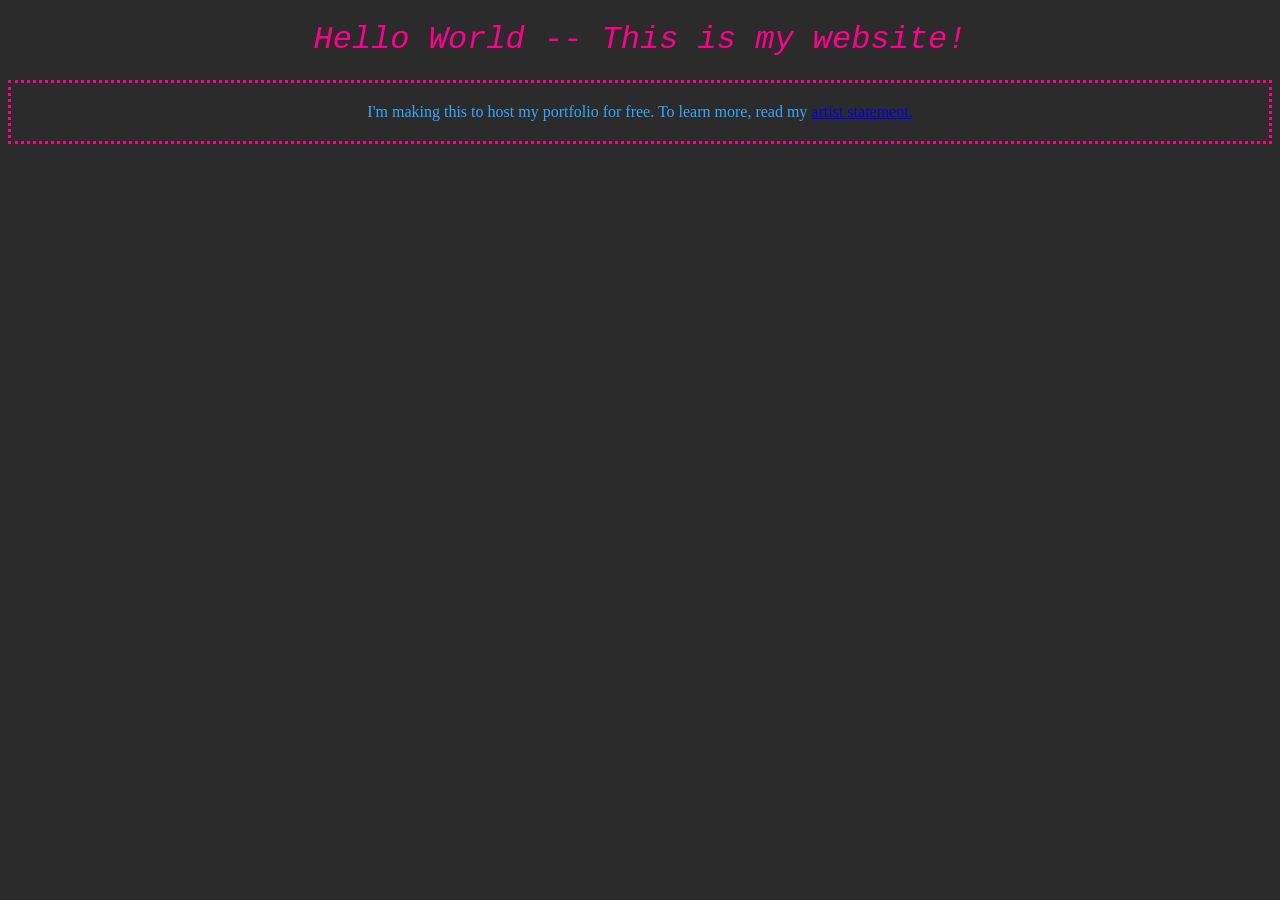
<file: Old Portfolio Website/index.html>
<!DOCTYPE html>
<html>
  <head>
    <meta charset="utf-8">
    <title>(My Name)</title>
    <link rel="stylesheet" type="text/css" href="main.css">
  </head>
  <body>
    <h1>Hello World -- This is my website!</h1>
    <p>I'm making this to host my portfolio for free. To learn more, read my <a href="statement.html">artist statement.</a></p>
    <iframe src="https://player.vimeo.com/video/233363042" width="640" height="360" frameborder="0" webkitallowfullscreen mozallowfullscreen allowfullscreen></iframe>
    <iframe src="https://player.vimeo.com/video/235270904" width="640" height="360" frameborder="0" webkitallowfullscreen mozallowfullscreen allowfullscreen></iframe>
  </body>
</html>
</file>
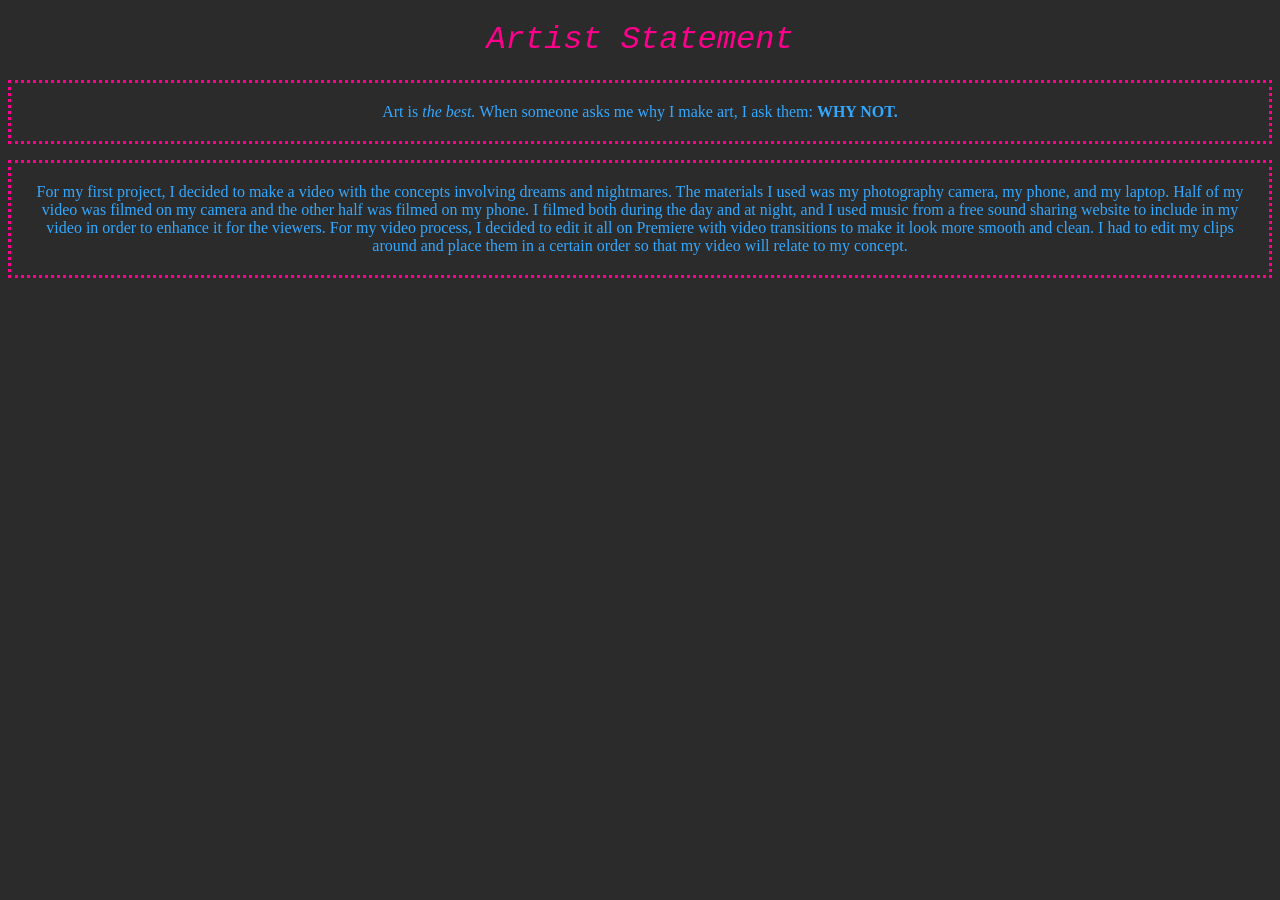
<file: statement.html>
<!DOCTYPE html>
<html>
  <head>
    <meta charset="utf-8">
    <title>(Your Name | Artist Statement)</title>
    <link rel="stylesheet" type="text/css" href="main.css">
  </head>
  <body>
    <h1>Artist Statement</h1>
      <p>Art is <em>the best.</em> When someone asks me why I make art, I ask them: <strong>WHY NOT.</strong> </p>
      <p>For my first project, I decided to make a video with the concepts involving dreams and nightmares. The materials I used was my 
         photography camera, my phone, and my laptop. Half of my video was filmed on my camera and the other half was filmed on my phone.
         I filmed both during the day and at night, and I used music from a free sound sharing website to include in my video in order to 
         enhance it for the viewers. For my video process, I decided to edit it all on Premiere with video transitions to make it look
         more smooth and clean. I had to edit my clips around and place them in a certain order so that my video will relate to my concept.
  </body>
</html>
</file>
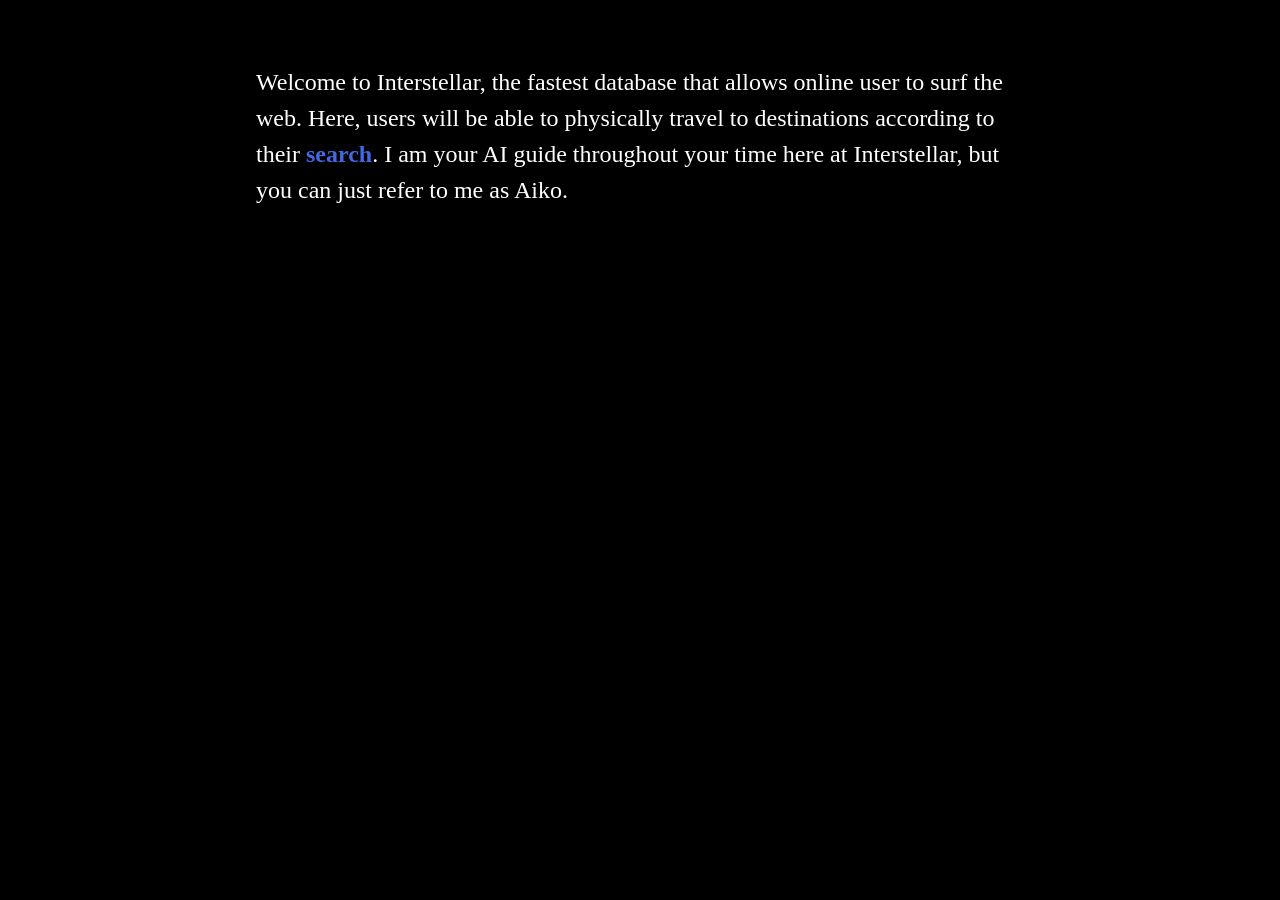
<file: Old Portfolio Website/Interstellar.html>
<!DOCTYPE html>
<html>
<head>
<meta charset="utf-8">
<title>Interstellar</title>
<style title="Twine CSS">@-webkit-keyframes appear{0%{opacity:0}to{opacity:1}}@keyframes appear{0%{opacity:0}to{opacity:1}}@-webkit-keyframes fade-in-out{0%,to{opacity:0}50%{opacity:1}}@keyframes fade-in-out{0%,to{opacity:0}50%{opacity:1}}@-webkit-keyframes rumble{50%{-webkit-transform:translateY(-0.2em);transform:translateY(-0.2em)}}@keyframes rumble{50%{-webkit-transform:translateY(-0.2em);transform:translateY(-0.2em)}}@-webkit-keyframes shudder{50%{-webkit-transform:translateX(0.2em);transform:translateX(0.2em)}}@keyframes shudder{50%{-webkit-transform:translateX(0.2em);transform:translateX(0.2em)}}@-webkit-keyframes box-flash{0%{background-color:white;color:white}}@keyframes box-flash{0%{background-color:white;color:white}}@-webkit-keyframes pulse{0%{-webkit-transform:scale(0, 0);transform:scale(0, 0)}20%{-webkit-transform:scale(1.2, 1.2);transform:scale(1.2, 1.2)}40%{-webkit-transform:scale(0.9, 0.9);transform:scale(0.9, 0.9)}60%{-webkit-transform:scale(1.05, 1.05);transform:scale(1.05, 1.05)}80%{-webkit-transform:scale(0.925, 0.925);transform:scale(0.925, 0.925)}to{-webkit-transform:scale(1, 1);transform:scale(1, 1)}}@keyframes pulse{0%{-webkit-transform:scale(0, 0);transform:scale(0, 0)}20%{-webkit-transform:scale(1.2, 1.2);transform:scale(1.2, 1.2)}40%{-webkit-transform:scale(0.9, 0.9);transform:scale(0.9, 0.9)}60%{-webkit-transform:scale(1.05, 1.05);transform:scale(1.05, 1.05)}80%{-webkit-transform:scale(0.925, 0.925);transform:scale(0.925, 0.925)}to{-webkit-transform:scale(1, 1);transform:scale(1, 1)}}@-webkit-keyframes shudder-in{0%, to{-webkit-transform:translateX(0em);transform:translateX(0em)}5%, 25%, 45%{-webkit-transform:translateX(-1em);transform:translateX(-1em)}15%, 35%, 55%{-webkit-transform:translateX(1em);transform:translateX(1em)}65%{-webkit-transform:translateX(-0.6em);transform:translateX(-0.6em)}75%{-webkit-transform:translateX(0.6em);transform:translateX(0.6em)}85%{-webkit-transform:translateX(-0.2em);transform:translateX(-0.2em)}95%{-webkit-transform:translateX(0.2em);transform:translateX(0.2em)}}@keyframes shudder-in{0%, to{-webkit-transform:translateX(0em);transform:translateX(0em)}5%, 25%, 45%{-webkit-transform:translateX(-1em);transform:translateX(-1em)}15%, 35%, 55%{-webkit-transform:translateX(1em);transform:translateX(1em)}65%{-webkit-transform:translateX(-0.6em);transform:translateX(-0.6em)}75%{-webkit-transform:translateX(0.6em);transform:translateX(0.6em)}85%{-webkit-transform:translateX(-0.2em);transform:translateX(-0.2em)}95%{-webkit-transform:translateX(0.2em);transform:translateX(0.2em)}}.debug-mode tw-expression[type=hookref]{background-color:rgba(115,123,140,0.15)}.debug-mode tw-expression[type=hookref]::after{font-size:0.8rem;padding-left:0.2rem;padding-right:0.2rem;vertical-align:top;content:"?" attr(name)}.debug-mode tw-expression[type=variable]{background-color:rgba(140,128,115,0.15)}.debug-mode tw-expression[type=variable]::after{font-size:0.8rem;padding-left:0.2rem;padding-right:0.2rem;vertical-align:top;content:"$" attr(name)}.debug-mode tw-expression[type=tempVariable]{background-color:rgba(140,128,115,0.15)}.debug-mode tw-expression[type=tempVariable]::after{font-size:0.8rem;padding-left:0.2rem;padding-right:0.2rem;vertical-align:top;content:"_" attr(name)}.debug-mode tw-expression[type=macro]:nth-of-type(4n+0){background-color:rgba(136,153,102,0.15)}.debug-mode tw-expression[type=macro]:nth-of-type(2n+1){background-color:rgba(102,153,102,0.15)}.debug-mode tw-expression[type=macro]:nth-of-type(4n+2){background-color:rgba(102,153,136,0.15)}.debug-mode tw-expression[type=macro][name="display"]{background-color:rgba(0,170,255,0.1) !important}.debug-mode tw-expression[type=macro][name="if"],.debug-mode tw-expression[type=macro][name="if"]+tw-hook:not([name]),.debug-mode tw-expression[type=macro][name="unless"],.debug-mode tw-expression[type=macro][name="unless"]+tw-hook:not([name]),.debug-mode tw-expression[type=macro][name="elseif"],.debug-mode tw-expression[type=macro][name="elseif"]+tw-hook:not([name]),.debug-mode tw-expression[type=macro][name="else"],.debug-mode tw-expression[type=macro][name="else"]+tw-hook:not([name]){background-color:rgba(0,255,0,0.1) !important}.debug-mode tw-expression[type=macro].false{background-color:rgba(255,0,0,0.2) !important}.debug-mode tw-expression[type=macro].false+tw-hook:not([name]){display:none}.debug-mode tw-expression[type=macro][name="a"],.debug-mode tw-expression[type=macro][name="array"],.debug-mode tw-expression[type=macro][name="datamap"],.debug-mode tw-expression[type=macro][name="dataset"],.debug-mode tw-expression[type=macro][name="colour"],.debug-mode tw-expression[type=macro][name="color"],.debug-mode tw-expression[type=macro][name="num"],.debug-mode tw-expression[type=macro][name="number"],.debug-mode tw-expression[type=macro][name="text"],.debug-mode tw-expression[type=macro][name="print"]{background-color:rgba(255,255,0,0.2) !important}.debug-mode tw-expression[type=macro][name="put"],.debug-mode tw-expression[type=macro][name="set"]{background-color:rgba(255,128,0,0.2) !important}.debug-mode tw-expression[type=macro][name="script"]{background-color:rgba(255,191,0,0.2) !important}.debug-mode tw-expression[type=macro][name="style"]{background-color:rgba(185,198,198,0.2) !important}.debug-mode tw-expression[type=macro][name^="link"],.debug-mode tw-expression[type=macro][name^="click"],.debug-mode tw-expression[type=macro][name^="mouseover"],.debug-mode tw-expression[type=macro][name^="mouseout"]{background-color:rgba(128,223,32,0.2) !important}.debug-mode tw-expression[type=macro][name^="replace"],.debug-mode tw-expression[type=macro][name^="prepend"],.debug-mode tw-expression[type=macro][name^="append"],.debug-mode tw-expression[type=macro][name^="remove"]{background-color:rgba(223,96,32,0.2) !important}.debug-mode tw-expression[type=macro][name="live"]{background-color:rgba(32,96,223,0.2) !important}.debug-mode tw-expression[type=macro]::before{content:"(" attr(name) ":)";padding:0 0.5rem;font-size:1rem;vertical-align:middle;line-height:normal;background-color:inherit;border:1px solid rgba(255,255,255,0.5)}.debug-mode tw-hook{background-color:rgba(0,85,255,0.1) !important}.debug-mode tw-hook::before{font-size:0.8rem;padding-left:0.2rem;padding-right:0.2rem;vertical-align:top;content:"["}.debug-mode tw-hook::after{font-size:0.8rem;padding-left:0.2rem;padding-right:0.2rem;vertical-align:top;content:"]"}.debug-mode tw-hook[name]::after{font-size:0.8rem;padding-left:0.2rem;padding-right:0.2rem;vertical-align:top;content:"]<" attr(name) "|"}.debug-mode tw-pseudo-hook{background-color:rgba(255,170,0,0.1) !important}.debug-mode tw-collapsed::before{font-size:0.8rem;padding-left:0.2rem;padding-right:0.2rem;vertical-align:top;content:"{"}.debug-mode tw-collapsed::after{font-size:0.8rem;padding-left:0.2rem;padding-right:0.2rem;vertical-align:top;content:"}"}.debug-mode tw-verbatim::before,.debug-mode tw-verbatim::after{font-size:0.8rem;padding-left:0.2rem;padding-right:0.2rem;vertical-align:top;content:"`"}.debug-mode tw-align[style*="text-align: center"]{background:linear-gradient(to right, rgba(255,204,189,0) 0%, rgba(255,204,189,0.25) 50%, rgba(255,204,189,0) 100%)}.debug-mode tw-align[style*="text-align: left"]{background:linear-gradient(to right, rgba(255,204,189,0.25) 0%, rgba(255,204,189,0) 100%)}.debug-mode tw-align[style*="text-align: right"]{background:linear-gradient(to right, rgba(255,204,189,0) 0%, rgba(255,204,189,0.25) 100%)}.debug-mode tw-column{background-color:rgba(189,228,255,0.2)}.debug-mode tw-enchantment{animation:enchantment 0.5s infinite;-webkit-animation:enchantment 0.5s infinite;border:1px solid}.debug-mode tw-link::after,.debug-mode tw-broken-link::after{font-size:0.8rem;padding-left:0.2rem;padding-right:0.2rem;vertical-align:top;content:attr(passage-name)}.debug-mode tw-include{background-color:rgba(204,128,51,0.1)}.debug-mode tw-include::before{font-size:0.8rem;padding-left:0.2rem;padding-right:0.2rem;vertical-align:top;content:attr(type) ' "' attr(title) '"'}@keyframes enchantment{0%,to{border-color:#ffb366}50%{border-color:#6fc}}@-webkit-keyframes enchantment{0%,to{border-color:#ffb366}50%{border-color:#6fc}}tw-debugger{position:fixed;box-sizing:border-box;bottom:0;right:0;z-index:999999;min-width:10em;min-height:1em;padding:1em;font-size:1.25em;font-family:sans-serif;border-left:solid #000 2px;border-top:solid #000 2px;border-top-left-radius:.5em;background:#fff;opacity:1}tw-debugger select{margin-right:1em;width:12em}tw-debugger .show-invisibles{border-radius:3px;border:solid #999 1px;background-color:#fff;font-size:inherit}.debug-mode tw-debugger .show-invisibles{background-color:#eee;box-shadow:inset #ddd 3px 5px 0.5em}tw-debugger .variables{display:-webkit-box;display:-webkit-flex;display:-moz-flex;display:-ms-flexbox;display:flex;-webkit-box-direction:normal;-webkit-box-orient:vertical;-webkit-flex-direction:column;-moz-flex-direction:column;-ms-flex-direction:column;flex-direction:column;position:absolute;bottom:100%;left:-2px;right:0;padding:1em;max-height:90vh;overflow-y:scroll;overflow-x:hidden;z-index:999998;background:#fff;border:inherit;border-top-left-radius:.5em;border-bottom-left-radius:.5em;font-size:0.8em}tw-debugger .variables:empty{display:none}tw-debugger .variables .variable-row{display:-webkit-box;display:-webkit-flex;display:-moz-flex;display:-ms-flexbox;display:flex;-webkit-box-direction:normal;-webkit-box-orient:horizontal;-webkit-flex-direction:row;-moz-flex-direction:row;-ms-flex-direction:row;flex-direction:row}tw-debugger .variables .variable-row:nth-child(2n){background:#EEE}tw-debugger .variables .variable-name{display:inline-block;width:50%}tw-debugger .variables .variable-name::before{content:"$"}tw-debugger .variables .variable-value{display:inline-block;width:50%}tw-link,.link,tw-icon,.enchantment-clickblock{cursor:pointer}tw-link,.enchantment-link{color:#4169E1;font-weight:bold;text-decoration:none;transition:color 0.2s ease-in-out}tw-link:hover,.enchantment-link:hover{color:#00bfff}tw-link:active,.enchantment-link:active{color:#DD4B39}.visited{color:#6941e1}.visited:hover{color:#E3E}tw-broken-link{color:#993333;border-bottom:2px solid #993333;cursor:not-allowed}.enchantment-mouseover{border-bottom:1px dashed #666}.enchantment-mouseout{border:rgba(64,149,191,0.25) 1px solid}.enchantment-mouseout:hover{background-color:rgba(64,149,191,0.25);border:transparent 1px solid;border-radius:0.2em}.enchantment-clickblock{box-shadow:inset 0 0 0 0.5vmax;display:block;color:rgba(65,105,225,0.5);transition:color 0.2s ease-in-out}.enchantment-clickblock:hover{color:rgba(0,191,255,0.5)}.enchantment-clickblock:active{color:rgba(222,78,59,0.5)}html{margin:0;height:100%;overflow-x:hidden}*,:before,:after{position:relative;box-sizing:inherit}body{margin:0;height:100%}tw-storydata{display:none}tw-story{display:-webkit-box;display:-webkit-flex;display:-moz-flex;display:-ms-flexbox;display:flex;-webkit-box-direction:normal;-webkit-box-orient:vertical;-webkit-flex-direction:column;-moz-flex-direction:column;-ms-flex-direction:column;flex-direction:column;font:100% Georgia, serif;box-sizing:border-box;width:100%;min-height:100%;font-size:1.5em;line-height:1.5em;padding:5% 20%;margin:0;background-color:#000;color:#fff}tw-passage{display:block}br+br{display:block;height:0;margin:0.8ex 0}tw-sidebar{left:-5em;width:3em;position:absolute;text-align:center;display:block}tw-icon{display:block;margin:0.5em 0;opacity:0.1;font-size:2.75em}tw-icon:hover{opacity:0.3}tw-hook:empty,tw-expression:empty{display:none}tw-error{display:inline-block;border-radius:0.2em;padding:0.2em;font-size:1rem;cursor:help}tw-error.error{background-color:rgba(223,58,190,0.4);color:#fff}tw-error.warning{background-color:rgba(223,140,58,0.4);color:#fff;display:none}.debug-mode tw-error.warning{display:inline}tw-error-explanation{display:block;font-size:0.8rem;line-height:1rem}tw-error-explanation-button{cursor:pointer;line-height:0em;border-radius:1px;border:1px solid black;font-size:0.8rem;margin:0 0.4rem;opacity:0.5}tw-error-explanation-button .folddown-arrowhead{display:inline-block}tw-notifier{border-radius:0.2em;padding:0.2em;font-size:1rem;background-color:rgba(223,182,58,0.4);display:none}.debug-mode tw-notifier{display:inline}tw-notifier::before{content:attr(message)}tw-colour{border:1px solid black;display:inline-block;width:1em;height:1em}h1{font-size:3em}h2{font-size:2.25em}h3{font-size:1.75em}h1,h2,h3,h4,h5,h6{line-height:1rem;margin:0.3em 0 0.6em 0}pre{font-size:1rem}small{font-size:70%}big{font-size:120%}mark{color:rgba(0,0,0,0.6);background-color:#ff9}ins{color:rgba(0,0,0,0.6);background-color:rgba(255,242,204,0.5);border-radius:0.5em;box-shadow:0em 0em 0.2em #ffe699;text-decoration:none}del{background-color:#000;text-decoration:none}center{text-align:center;margin:0 auto;width:60%}blink{text-decoration:none;animation:fade-in-out 1s steps(1, end) infinite alternate;-webkit-animation:fade-in-out 1s steps(1, end) infinite alternate}tw-align{display:block}tw-columns{display:-webkit-box;display:-webkit-flex;display:-moz-flex;display:-ms-flexbox;display:flex;-webkit-box-direction:normal;-webkit-box-orient:horizontal;-webkit-flex-direction:row;-moz-flex-direction:row;-ms-flex-direction:row;flex-direction:row;-webkit-box-pack:justify;-ms-flex-pack:justify;-webkit-justify-content:space-between;-moz-justify-content:space-between;justify-content:space-between}tw-outline{color:white;text-shadow:-1px -1px 0 #000, 1px -1px 0 #000, -1px 1px 0 #000, 1px 1px 0 #000}tw-shadow{text-shadow:0.08em 0.08em 0.08em #000}tw-emboss{text-shadow:0.08em 0.08em 0em #000;color:white}tw-condense{letter-spacing:-0.08em}tw-expand{letter-spacing:0.1em}tw-blur{color:transparent;text-shadow:0em 0em 0.08em #000}tw-blurrier{color:transparent;text-shadow:0em 0em 0.2em #000}tw-blurrier::selection{background-color:transparent;color:transparent}tw-blurrier::-moz-selection{background-color:transparent;color:transparent}tw-smear{color:transparent;text-shadow:0em 0em 0.02em rgba(0,0,0,0.75),-0.2em 0em 0.5em rgba(0,0,0,0.5),0.2em 0em 0.5em rgba(0,0,0,0.5)}tw-mirror{display:inline-block;transform:scaleX(-1);-webkit-transform:scaleX(-1)}tw-upside-down{display:inline-block;transform:scaleY(-1);-webkit-transform:scaleY(-1)}tw-fade-in-out{text-decoration:none;animation:fade-in-out 2s ease-in-out infinite alternate;-webkit-animation:fade-in-out 2s ease-in-out infinite alternate}tw-rumble{-webkit-animation:rumble linear 0.1s 0s infinite;animation:rumble linear 0.1s 0s infinite;display:inline-block}tw-shudder{-webkit-animation:shudder linear 0.1s 0s infinite;animation:shudder linear 0.1s 0s infinite;display:inline-block}tw-shudder-in{animation:shudder-in 1s ease-out;-webkit-animation:shudder-in 1s ease-out}.transition-in{-webkit-animation:appear 0ms step-start;animation:appear 0ms step-start}.transition-out{-webkit-animation:appear 0ms step-end;animation:appear 0ms step-end}[data-t8n^=fade-in].transition-in{-webkit-animation:appear .8s;animation:appear .8s}[data-t8n^=fade-in].transition-out{display:none}[data-t8n^=dissolve].transition-in{-webkit-animation:appear .8s;animation:appear .8s}[data-t8n^=dissolve].transition-out{-webkit-animation:appear .8s reverse;animation:appear .8s reverse}[data-t8n^=shudder-in].transition-in,.transition-in[data-t8n^=shudder]{display:inline-block;-webkit-animation:shudder-in .8s;animation:shudder-in .8s}[data-t8n^=shudder-out].transition-out,.transition-out[data-t8n^=shudder]{display:inline-block;-webkit-animation:shudder-out .8s;animation:shudder-out .8s}[data-t8n^=boxflash].transition-in{-webkit-animation:box-flash .8s;animation:box-flash .8s}[data-t8n^=pulse].transition-in{-webkit-animation:pulse .8s;animation:pulse .8s;display:inline-block}[data-t8n^=pulse].transition-out{-webkit-animation:pulse .8s reverse;animation:pulse .8s reverse;display:inline-block}[data-t8n$=fast]{animation-duration:.4s;-webkit-animation-duration:.4s}[data-t8n$=slow]{animation-duration:1.6s;-webkit-animation-duration:1.6s}
</style>
</head>

<body>

<tw-story></tw-story>

<tw-storydata name="Interstellar" startnode="1" creator="Twine" creator-version="2.1.3" ifid="D191A030-76D9-49F9-A195-250A7EEB42E7" format="Harlowe" format-version="2.0.1" options="" hidden><style role="stylesheet" id="twine-user-stylesheet" type="text/twine-css">
tw-story[tags~="galaxy"] {
 background-image: url("https://static.pexels.com/photos/2162/sky-space-dark-galaxy.jpg");
 background-size: cover;
}

tw-story[tags~="distortion"] {
 background-image: url("http://maxpixel.freegreatpicture.com/static/photo/1x/Time-Black-Wormhole-Tunnel-Space-Light-Hole-739872.png");
 background-size: cover;
}

tw-story[tags~="hacker"] {
 background-image: url("https://cdn.pixabay.com/photo/2016/07/06/17/32/hacker-1500899_960_720.jpg");
 background-size: cover;
}

tw-story[tags~="grid"] {
 background-image: url("https://cdn.pixabay.com/photo/2017/06/21/09/24/retro-2426631_960_720.png");
 background-size: cover;
}</style><script role="script" id="twine-user-script" type="text/twine-javascript">
var audio = document.createElement('audio');
audio.src = 'https://jennyh21.yolasite.com/resources/arcademusic.mp3';
audio.loop = true;
audio.play();</script><tw-passagedata pid="1" name="Interstellar" tags="galaxy" position="201,201">Welcome to Interstellar, the fastest database that allows online user to surf the web. Here, users will be able to physically travel to destinations according to their [[search]]. I am your AI guide throughout your time here at Interstellar, but you can just refer to me as Aiko.</tw-passagedata><tw-passagedata pid="2" name="search" tags="galaxy" position="202,401">Aiko: For all you first time users, here is a little tutorial. Let&#x27;s say you want to search up the [[Sonic Runway]]. Simply just search it and you will automatically be transported there.</tw-passagedata><tw-passagedata pid="3" name="Sonic Runway" tags="galaxy" position="200,601">Aiko: See, isn&#x27;t that cool? With Interstellar, anyone can travel anywhere across the world or even the galaxy. Keep in mind that this experience is digitally virtual. It may seem [[real]], but everything you see here is a simulation of what we hope to accomplish in the near future.

&lt;iframe width=&quot;750&quot; height=&quot;450&quot; src=&quot;https://www.youtube.com/embed/yesp9Fk6a80?autoplay=1&quot; frameborder=&quot;0&quot; allowfullscreen&gt;&lt;/iframe&gt;</tw-passagedata><tw-passagedata pid="4" name="real" tags="galaxy" position="200,799">Aiko: Although it is a work in progress, this is a glimpse of what fast travel would be like. Imagine, traveling the world at the speed of the [[web]].

&lt;iframe width=&quot;750&quot; height=&quot;450&quot; src=&quot;https://www.youtube.com/embed/ng_LssjTIv0?autoplay=1&quot; frameborder=&quot;0&quot; allowfullscreen&gt;&lt;/iframe&gt;</tw-passagedata><tw-passagedata pid="5" name="web" tags="galaxy" position="399,802">Aiko: Well, that&#x27;s all there is to it. Pretty simple right? For now, you can just travel through this [[demo]] until your heart&#x27;s content. If you have any questions, feel free to-

&lt;iframe width=&quot;560&quot; height=&quot;315&quot; src=&quot;https://www.youtube.com/embed/6XHva1kqzu0?autoplay=1&quot; frameborder=&quot;0&quot; allowfullscreen&gt;&lt;/iframe&gt;</tw-passagedata><tw-passagedata pid="6" name="demo" tags="distortion" position="400,602">Aiko: Oh no! This isn&#x27;t good. My sources tell me that someone is attempting to [[hack]] the system. This could be bad news.</tw-passagedata><tw-passagedata pid="7" name="hack" tags="distortion" position="399,402">Aiko: Why you ask? Interstellar itself is still a work in progress, that any place you search up you can automatically go to. What if someone were to travel to a place that holds confedential secrets and information? If they were to hack into the system, they could turn a digital search into [[reality]] and physically be at that place.</tw-passagedata><tw-passagedata pid="8" name="reality" tags="distortion" position="401,200">Aiko: Do you see why this could be bad? For now, all users must evacuate so that the system can go into immediate [[shut-down mode]].</tw-passagedata><tw-passagedata pid="9" name="shut-down mode" tags="distortion" position="601,199">Aiko: You want to help? I&#x27;m sorry, but I cannot allow that. You are but a civilian, please leave this to the [[professionals]]. </tw-passagedata><tw-passagedata pid="10" name="professionals" tags="distortion" position="601,400">Aiko: You say you have excellent computer skills and you know how to track down the [[hacker]]?</tw-passagedata><tw-passagedata pid="11" name="hacker" tags="distortion" position="600,601">Aiko: Although it is against my protocol, if you have skills that can save the world then I would gladly take you up on your offer to [[help]]. Please help me track down this hacker.</tw-passagedata><tw-passagedata pid="12" name="help" tags="distortion" position="602,802">Aiko: The hacker could be anywhere in the database, where do you think we should look? The [[archive]], [[server]] or [[domain]]?</tw-passagedata><tw-passagedata pid="13" name="archive" tags="" position="499,1001">Aiko: There are no traces of the hacker here. We should hurry and search elsewhere. [[Go back-&gt;help]].</tw-passagedata><tw-passagedata pid="14" name="server" tags="" position="699,999">Aiko: I sense traces of the hacker&#x27;s activity here, but it is very faint. The hacker must have come through here not too long ago. Perhaps we should try elsewhere. [[Go back-&gt;help]]</tw-passagedata><tw-passagedata pid="15" name="domain" tags="distortion" position="801,799">Aiko: I sense traces of the hacker nearby. We must be getting [[close]].</tw-passagedata><tw-passagedata pid="16" name="close" tags="hacker" position="800,599">Hacker: So, you&#x27;re the ones who are trying to foil my plans. You pests should stay away if you know what&#x27;s good for you.
Aiko: You can&#x27;t just use Interstellar as you please for your own selfish desires. 
Hacker: I&#x27;ll do whatever I please. Once I take over this [[database]], all the secrets of the world are at my disposal. Not to mention the added bonus of instantaneous travel at the speed of the web.</tw-passagedata><tw-passagedata pid="17" name="database" tags="grid" position="802,401">Aiko: Quick! We have to stop that hacker before he completely overrides the system. How should we stop him? [[Create a firewall around the hacker]], [[shut-down the system]], or [[create an anti-virus program]]? </tw-passagedata><tw-passagedata pid="18" name="shut-down the system" tags="grid" position="800,200">By shutting down the system you not only stopped the hacker&#x27;s attempt to take over the database, but you yourself are trapped within the database. Do you want a last chance? [[Go back-&gt;database]]</tw-passagedata><tw-passagedata pid="19" name="Create a firewall around the hacker" tags="grid" position="1000,200">By creating a firewall around the hacker, you have temporarily blocked him from hacking the server. However, he will still come back to finish the job. Do you want a second chance? [[Go back-&gt;database]] </tw-passagedata><tw-passagedata pid="20" name="create an anti-virus program" tags="grid" position="999,402">By creating an anti-virus program, the database read the hacker&#x27;s code as a virus and [[deleted]] him from the system completely.</tw-passagedata><tw-passagedata pid="21" name="deleted" tags="galaxy" position="1201,401">Aiko: Thank you for all of your help. I don&#x27;t think we&#x27;ll be seeing that hacker again. But just in case, I&#x27;ll inform the programmers to optimize the secruity system and change the limits to what Interstellar has to offer. Would you like to go back and explore [[Interstellar]]?</tw-passagedata></tw-storydata>

<script title="Twine engine code" data-main="harlowe">"use strict";function _defineProperty(e,t,n){return t in e?Object.defineProperty(e,t,{value:n,enumerable:!0,configurable:!0,writable:!0}):e[t]=n,e}function _toConsumableArray(e){if(Array.isArray(e)){for(var t=0,n=Array(e.length);t<e.length;t++)n[t]=e[t];return n}return Array.from(e)}var _slicedToArray=function(){function e(e,t){var n=[],r=!0,i=!1,o=void 0;try{for(var a,s=e[Symbol.iterator]();!(r=(a=s.next()).done)&&(n.push(a.value),!t||n.length!==t);r=!0);}catch(e){i=!0,o=e}finally{try{!r&&s.return&&s.return()}finally{if(i)throw o}}return n}return function(t,n){if(Array.isArray(t))return t;if(Symbol.iterator in Object(t))return e(t,n);throw new TypeError("Invalid attempt to destructure non-iterable instance")}}(),_typeof="function"==typeof Symbol&&"symbol"==typeof Symbol.iterator?function(e){return typeof e}:function(e){return e&&"function"==typeof Symbol&&e.constructor===Symbol&&e!==Symbol.prototype?"symbol":typeof e};!function(){/**
 * @license almond 0.3.3 Copyright jQuery Foundation and other contributors.
 * Released under MIT license, http://github.com/requirejs/almond/LICENSE
 */
var requirejs,require,define;!function(e){function t(e,t){return v.call(e,t)}function n(e,t){var n,r,i,o,a,s,u,c,l,f,p,d,h=t&&t.split("/"),m=g.map,y=m&&m["*"]||{};if(e){for(e=e.split("/"),a=e.length-1,g.nodeIdCompat&&w.test(e[a])&&(e[a]=e[a].replace(w,"")),"."===e[0].charAt(0)&&h&&(d=h.slice(0,h.length-1),e=d.concat(e)),l=0;l<e.length;l++)if(p=e[l],"."===p)e.splice(l,1),l-=1;else if(".."===p){if(0===l||1===l&&".."===e[2]||".."===e[l-1])continue;l>0&&(e.splice(l-1,2),l-=2)}e=e.join("/")}if((h||y)&&m){for(n=e.split("/"),l=n.length;l>0;l-=1){if(r=n.slice(0,l).join("/"),h)for(f=h.length;f>0;f-=1)if(i=m[h.slice(0,f).join("/")],i&&(i=i[r])){o=i,s=l;break}if(o)break;!u&&y&&y[r]&&(u=y[r],c=l)}!o&&u&&(o=u,s=c),o&&(n.splice(0,s,o),e=n.join("/"))}return e}function r(t,n){return function(){var r=b.call(arguments,0);return"string"!=typeof r[0]&&1===r.length&&r.push(null),f.apply(e,r.concat([t,n]))}}function i(e){return function(t){return n(t,e)}}function o(e){return function(t){h[e]=t}}function a(n){if(t(m,n)){var r=m[n];delete m[n],y[n]=!0,l.apply(e,r)}if(!t(h,n)&&!t(y,n))throw new Error("No "+n);return h[n]}function s(e){var t,n=e?e.indexOf("!"):-1;return n>-1&&(t=e.substring(0,n),e=e.substring(n+1,e.length)),[t,e]}function u(e){return e?s(e):[]}function c(e){return function(){return g&&g.config&&g.config[e]||{}}}var l,f,p,d,h={},m={},g={},y={},v=Object.prototype.hasOwnProperty,b=[].slice,w=/\.js$/;p=function(e,t){var r,o=s(e),u=o[0],c=t[1];return e=o[1],u&&(u=n(u,c),r=a(u)),u?e=r&&r.normalize?r.normalize(e,i(c)):n(e,c):(e=n(e,c),o=s(e),u=o[0],e=o[1],u&&(r=a(u))),{f:u?u+"!"+e:e,n:e,pr:u,p:r}},d={require:function(e){return r(e)},exports:function(e){var t=h[e];return"undefined"!=typeof t?t:h[e]={}},module:function(e){return{id:e,uri:"",exports:h[e],config:c(e)}}},l=function(n,i,s,c){var l,f,g,v,b,w,x,T=[],O="undefined"==typeof s?"undefined":_typeof(s);if(c=c||n,w=u(c),"undefined"===O||"function"===O){for(i=!i.length&&s.length?["require","exports","module"]:i,b=0;b<i.length;b+=1)if(v=p(i[b],w),f=v.f,"require"===f)T[b]=d.require(n);else if("exports"===f)T[b]=d.exports(n),x=!0;else if("module"===f)l=T[b]=d.module(n);else if(t(h,f)||t(m,f)||t(y,f))T[b]=a(f);else{if(!v.p)throw new Error(n+" missing "+f);v.p.load(v.n,r(c,!0),o(f),{}),T[b]=h[f]}g=s?s.apply(h[n],T):void 0,n&&(l&&l.exports!==e&&l.exports!==h[n]?h[n]=l.exports:g===e&&x||(h[n]=g))}else n&&(h[n]=s)},requirejs=require=f=function(t,n,r,i,o){if("string"==typeof t)return d[t]?d[t](n):a(p(t,u(n)).f);if(!t.splice){if(g=t,g.deps&&f(g.deps,g.callback),!n)return;n.splice?(t=n,n=r,r=null):t=e}return n=n||function(){},"function"==typeof r&&(r=i,i=o),i?l(e,t,n,r):setTimeout(function(){l(e,t,n,r)},4),f},f.config=function(e){return f(e)},requirejs._defined=h,define=function(e,n,r){if("string"!=typeof e)throw new Error("See almond README: incorrect module build, no module name");n.splice||(r=n,n=[]),t(h,e)||t(m,e)||(m[e]=[e,n,r])},define.amd={jQuery:!0}}(),define("almond",function(){}),function(e,t){"object"===("undefined"==typeof module?"undefined":_typeof(module))&&"object"===_typeof(module.exports)?module.exports=e.document?t(e,!0):function(e){if(!e.document)throw new Error("jQuery requires a window with a document");return t(e)}:t(e)}("undefined"!=typeof window?window:this,function(e,t){function n(e,t){t=t||te;var n=t.createElement("script");n.text=e,t.head.appendChild(n).parentNode.removeChild(n)}function r(e){var t=!!e&&"length"in e&&e.length,n=he.type(e);return"function"===n||he.isWindow(e)?!1:"array"===n||0===t||"number"==typeof t&&t>0&&t-1 in e}function i(e,t,n){return he.isFunction(t)?he.grep(e,function(e,r){return!!t.call(e,r,e)!==n}):t.nodeType?he.grep(e,function(e){return e===t!==n}):"string"!=typeof t?he.grep(e,function(e){return ae.call(t,e)>-1!==n}):Se.test(t)?he.filter(t,e,n):(t=he.filter(t,e),he.grep(e,function(e){return ae.call(t,e)>-1!==n&&1===e.nodeType}))}function o(e,t){for(;(e=e[t])&&1!==e.nodeType;);return e}function a(e){var t={};return he.each(e.match(Ne)||[],function(e,n){t[n]=!0}),t}function s(e){return e}function u(e){throw e}function c(e,t,n){var r;try{e&&he.isFunction(r=e.promise)?r.call(e).done(t).fail(n):e&&he.isFunction(r=e.then)?r.call(e,t,n):t.call(void 0,e)}catch(e){n.call(void 0,e)}}function l(){te.removeEventListener("DOMContentLoaded",l),e.removeEventListener("load",l),he.ready()}function f(){this.expando=he.expando+f.uid++}function p(e){return"true"===e?!0:"false"===e?!1:"null"===e?null:e===+e+""?+e:De.test(e)?JSON.parse(e):e}function d(e,t,n){var r;if(void 0===n&&1===e.nodeType)if(r="data-"+t.replace(Re,"-$&").toLowerCase(),n=e.getAttribute(r),"string"==typeof n){try{n=p(n)}catch(e){}Fe.set(e,t,n)}else n=void 0;return n}function h(e,t,n,r){var i,o=1,a=20,s=r?function(){return r.cur()}:function(){return he.css(e,t,"")},u=s(),c=n&&n[3]||(he.cssNumber[t]?"":"px"),l=(he.cssNumber[t]||"px"!==c&&+u)&&He.exec(he.css(e,t));if(l&&l[3]!==c){c=c||l[3],n=n||[],l=+u||1;do o=o||".5",l/=o,he.style(e,t,l+c);while(o!==(o=s()/u)&&1!==o&&--a)}return n&&(l=+l||+u||0,i=n[1]?l+(n[1]+1)*n[2]:+n[2],r&&(r.unit=c,r.start=l,r.end=i)),i}function m(e){var t,n=e.ownerDocument,r=e.nodeName,i=We[r];return i?i:(t=n.body.appendChild(n.createElement(r)),i=he.css(t,"display"),t.parentNode.removeChild(t),"none"===i&&(i="block"),We[r]=i,i)}function g(e,t){for(var n,r,i=[],o=0,a=e.length;a>o;o++)r=e[o],r.style&&(n=r.style.display,t?("none"===n&&(i[o]=Le.get(r,"display")||null,i[o]||(r.style.display="")),""===r.style.display&&Be(r)&&(i[o]=m(r))):"none"!==n&&(i[o]="none",Le.set(r,"display",n)));for(o=0;a>o;o++)null!=i[o]&&(e[o].style.display=i[o]);return e}function y(e,t){var n;return n="undefined"!=typeof e.getElementsByTagName?e.getElementsByTagName(t||"*"):"undefined"!=typeof e.querySelectorAll?e.querySelectorAll(t||"*"):[],void 0===t||t&&he.nodeName(e,t)?he.merge([e],n):n}function v(e,t){for(var n=0,r=e.length;r>n;n++)Le.set(e[n],"globalEval",!t||Le.get(t[n],"globalEval"))}function b(e,t,n,r,i){for(var o,a,s,u,c,l,f=t.createDocumentFragment(),p=[],d=0,h=e.length;h>d;d++)if(o=e[d],o||0===o)if("object"===he.type(o))he.merge(p,o.nodeType?[o]:o);else if(Je.test(o)){for(a=a||f.appendChild(t.createElement("div")),s=(Ue.exec(o)||["",""])[1].toLowerCase(),u=Xe[s]||Xe._default,a.innerHTML=u[1]+he.htmlPrefilter(o)+u[2],l=u[0];l--;)a=a.lastChild;he.merge(p,a.childNodes),a=f.firstChild,a.textContent=""}else p.push(t.createTextNode(o));for(f.textContent="",d=0;o=p[d++];)if(r&&he.inArray(o,r)>-1)i&&i.push(o);else if(c=he.contains(o.ownerDocument,o),a=y(f.appendChild(o),"script"),c&&v(a),n)for(l=0;o=a[l++];)Ge.test(o.type||"")&&n.push(o);return f}function w(){return!0}function x(){return!1}function T(){try{return te.activeElement}catch(e){}}function O(e,t,n,r,i,o){var a,s;if("object"===("undefined"==typeof t?"undefined":_typeof(t))){"string"!=typeof n&&(r=r||n,n=void 0);for(s in t)O(e,s,n,r,t[s],o);return e}if(null==r&&null==i?(i=n,r=n=void 0):null==i&&("string"==typeof n?(i=r,r=void 0):(i=r,r=n,n=void 0)),i===!1)i=x;else if(!i)return e;return 1===o&&(a=i,i=function(e){return he().off(e),a.apply(this,arguments)},i.guid=a.guid||(a.guid=he.guid++)),e.each(function(){he.event.add(this,t,i,r,n)})}function S(e,t){return he.nodeName(e,"table")&&he.nodeName(11!==t.nodeType?t:t.firstChild,"tr")?e.getElementsByTagName("tbody")[0]||e:e}function j(e){return e.type=(null!==e.getAttribute("type"))+"/"+e.type,e}function k(e){var t=rt.exec(e.type);return t?e.type=t[1]:e.removeAttribute("type"),e}function C(e,t){var n,r,i,o,a,s,u,c;if(1===t.nodeType){if(Le.hasData(e)&&(o=Le.access(e),a=Le.set(t,o),c=o.events)){delete a.handle,a.events={};for(i in c)for(n=0,r=c[i].length;r>n;n++)he.event.add(t,i,c[i][n])}Fe.hasData(e)&&(s=Fe.access(e),u=he.extend({},s),Fe.set(t,u))}}function A(e,t){var n=t.nodeName.toLowerCase();"input"===n&&ze.test(e.type)?t.checked=e.checked:("input"===n||"textarea"===n)&&(t.defaultValue=e.defaultValue)}function E(e,t,r,i){t=ie.apply([],t);var o,a,s,u,c,l,f=0,p=e.length,d=p-1,h=t[0],m=he.isFunction(h);if(m||p>1&&"string"==typeof h&&!pe.checkClone&&nt.test(h))return e.each(function(n){var o=e.eq(n);m&&(t[0]=h.call(this,n,o.html())),E(o,t,r,i)});if(p&&(o=b(t,e[0].ownerDocument,!1,e,i),a=o.firstChild,1===o.childNodes.length&&(o=a),a||i)){for(s=he.map(y(o,"script"),j),u=s.length;p>f;f++)c=o,f!==d&&(c=he.clone(c,!0,!0),u&&he.merge(s,y(c,"script"))),r.call(e[f],c,f);if(u)for(l=s[s.length-1].ownerDocument,he.map(s,k),f=0;u>f;f++)c=s[f],Ge.test(c.type||"")&&!Le.access(c,"globalEval")&&he.contains(l,c)&&(c.src?he._evalUrl&&he._evalUrl(c.src):n(c.textContent.replace(it,""),l))}return e}function N(e,t,n){for(var r,i=t?he.filter(t,e):e,o=0;null!=(r=i[o]);o++)n||1!==r.nodeType||he.cleanData(y(r)),r.parentNode&&(n&&he.contains(r.ownerDocument,r)&&v(y(r,"script")),r.parentNode.removeChild(r));return e}function _(e,t,n){var r,i,o,a,s=e.style;return n=n||st(e),n&&(a=n.getPropertyValue(t)||n[t],""!==a||he.contains(e.ownerDocument,e)||(a=he.style(e,t)),!pe.pixelMarginRight()&&at.test(a)&&ot.test(t)&&(r=s.width,i=s.minWidth,o=s.maxWidth,s.minWidth=s.maxWidth=s.width=a,a=n.width,s.width=r,s.minWidth=i,s.maxWidth=o)),void 0!==a?a+"":a}function P(e,t){return{get:function(){return e()?void delete this.get:(this.get=t).apply(this,arguments)}}}function I(e){if(e in pt)return e;for(var t=e[0].toUpperCase()+e.slice(1),n=ft.length;n--;)if(e=ft[n]+t,e in pt)return e}function M(e,t,n){var r=He.exec(t);return r?Math.max(0,r[2]-(n||0))+(r[3]||"px"):t}function L(e,t,n,r,i){var o,a=0;for(o=n===(r?"border":"content")?4:"width"===t?1:0;4>o;o+=2)"margin"===n&&(a+=he.css(e,n+$e[o],!0,i)),r?("content"===n&&(a-=he.css(e,"padding"+$e[o],!0,i)),"margin"!==n&&(a-=he.css(e,"border"+$e[o]+"Width",!0,i))):(a+=he.css(e,"padding"+$e[o],!0,i),"padding"!==n&&(a+=he.css(e,"border"+$e[o]+"Width",!0,i)));return a}function F(e,t,n){var r,i=!0,o=st(e),a="border-box"===he.css(e,"boxSizing",!1,o);if(e.getClientRects().length&&(r=e.getBoundingClientRect()[t]),0>=r||null==r){if(r=_(e,t,o),(0>r||null==r)&&(r=e.style[t]),at.test(r))return r;i=a&&(pe.boxSizingReliable()||r===e.style[t]),r=parseFloat(r)||0}return r+L(e,t,n||(a?"border":"content"),i,o)+"px"}function D(e,t,n,r,i){return new D.prototype.init(e,t,n,r,i)}function R(){ht&&(e.requestAnimationFrame(R),he.fx.tick())}function q(){return e.setTimeout(function(){dt=void 0}),dt=he.now()}function H(e,t){var n,r=0,i={height:e};for(t=t?1:0;4>r;r+=2-t)n=$e[r],i["margin"+n]=i["padding"+n]=e;return t&&(i.opacity=i.width=e),i}function $(e,t,n){for(var r,i=(W.tweeners[t]||[]).concat(W.tweeners["*"]),o=0,a=i.length;a>o;o++)if(r=i[o].call(n,t,e))return r}function B(e,t,n){var r,i,o,a,s,u,c,l,f="width"in t||"height"in t,p=this,d={},h=e.style,m=e.nodeType&&Be(e),y=Le.get(e,"fxshow");n.queue||(a=he._queueHooks(e,"fx"),null==a.unqueued&&(a.unqueued=0,s=a.empty.fire,a.empty.fire=function(){a.unqueued||s()}),a.unqueued++,p.always(function(){p.always(function(){a.unqueued--,he.queue(e,"fx").length||a.empty.fire()})}));for(r in t)if(i=t[r],mt.test(i)){if(delete t[r],o=o||"toggle"===i,i===(m?"hide":"show")){if("show"!==i||!y||void 0===y[r])continue;m=!0}d[r]=y&&y[r]||he.style(e,r)}if(u=!he.isEmptyObject(t),u||!he.isEmptyObject(d)){f&&1===e.nodeType&&(n.overflow=[h.overflow,h.overflowX,h.overflowY],c=y&&y.display,null==c&&(c=Le.get(e,"display")),l=he.css(e,"display"),"none"===l&&(c?l=c:(g([e],!0),c=e.style.display||c,l=he.css(e,"display"),g([e]))),("inline"===l||"inline-block"===l&&null!=c)&&"none"===he.css(e,"float")&&(u||(p.done(function(){h.display=c}),null==c&&(l=h.display,c="none"===l?"":l)),h.display="inline-block")),n.overflow&&(h.overflow="hidden",p.always(function(){h.overflow=n.overflow[0],h.overflowX=n.overflow[1],h.overflowY=n.overflow[2]})),u=!1;for(r in d)u||(y?"hidden"in y&&(m=y.hidden):y=Le.access(e,"fxshow",{display:c}),o&&(y.hidden=!m),m&&g([e],!0),p.done(function(){m||g([e]),Le.remove(e,"fxshow");for(r in d)he.style(e,r,d[r])})),u=$(m?y[r]:0,r,p),r in y||(y[r]=u.start,m&&(u.end=u.start,u.start=0))}}function V(e,t){var n,r,i,o,a;for(n in e)if(r=he.camelCase(n),i=t[r],o=e[n],he.isArray(o)&&(i=o[1],o=e[n]=o[0]),n!==r&&(e[r]=o,delete e[n]),a=he.cssHooks[r],a&&"expand"in a){o=a.expand(o),delete e[r];for(n in o)n in e||(e[n]=o[n],t[n]=i)}else t[r]=i}function W(e,t,n){var r,i,o=0,a=W.prefilters.length,s=he.Deferred().always(function(){delete u.elem}),u=function(){if(i)return!1;for(var t=dt||q(),n=Math.max(0,c.startTime+c.duration-t),r=n/c.duration||0,o=1-r,a=0,u=c.tweens.length;u>a;a++)c.tweens[a].run(o);return s.notifyWith(e,[c,o,n]),1>o&&u?n:(s.resolveWith(e,[c]),!1)},c=s.promise({elem:e,props:he.extend({},t),opts:he.extend(!0,{specialEasing:{},easing:he.easing._default},n),originalProperties:t,originalOptions:n,startTime:dt||q(),duration:n.duration,tweens:[],createTween:function(t,n){var r=he.Tween(e,c.opts,t,n,c.opts.specialEasing[t]||c.opts.easing);return c.tweens.push(r),r},stop:function(t){var n=0,r=t?c.tweens.length:0;if(i)return this;for(i=!0;r>n;n++)c.tweens[n].run(1);return t?(s.notifyWith(e,[c,1,0]),s.resolveWith(e,[c,t])):s.rejectWith(e,[c,t]),this}}),l=c.props;for(V(l,c.opts.specialEasing);a>o;o++)if(r=W.prefilters[o].call(c,e,l,c.opts))return he.isFunction(r.stop)&&(he._queueHooks(c.elem,c.opts.queue).stop=he.proxy(r.stop,r)),r;return he.map(l,$,c),he.isFunction(c.opts.start)&&c.opts.start.call(e,c),he.fx.timer(he.extend(u,{elem:e,anim:c,queue:c.opts.queue})),c.progress(c.opts.progress).done(c.opts.done,c.opts.complete).fail(c.opts.fail).always(c.opts.always)}function z(e){var t=e.match(Ne)||[];return t.join(" ")}function U(e){return e.getAttribute&&e.getAttribute("class")||""}function G(e,t,n,r){var i;if(he.isArray(t))he.each(t,function(t,i){n||kt.test(e)?r(e,i):G(e+"["+("object"===("undefined"==typeof i?"undefined":_typeof(i))&&null!=i?t:"")+"]",i,n,r)});else if(n||"object"!==he.type(t))r(e,t);else for(i in t)G(e+"["+i+"]",t[i],n,r)}function X(e){return function(t,n){"string"!=typeof t&&(n=t,t="*");var r,i=0,o=t.toLowerCase().match(Ne)||[];if(he.isFunction(n))for(;r=o[i++];)"+"===r[0]?(r=r.slice(1)||"*",(e[r]=e[r]||[]).unshift(n)):(e[r]=e[r]||[]).push(n)}}function J(e,t,n,r){function i(s){var u;return o[s]=!0,he.each(e[s]||[],function(e,s){var c=s(t,n,r);return"string"!=typeof c||a||o[c]?a?!(u=c):void 0:(t.dataTypes.unshift(c),i(c),!1)}),u}var o={},a=e===Rt;return i(t.dataTypes[0])||!o["*"]&&i("*")}function Y(e,t){var n,r,i=he.ajaxSettings.flatOptions||{};for(n in t)void 0!==t[n]&&((i[n]?e:r||(r={}))[n]=t[n]);return r&&he.extend(!0,e,r),e}function Z(e,t,n){for(var r,i,o,a,s=e.contents,u=e.dataTypes;"*"===u[0];)u.shift(),void 0===r&&(r=e.mimeType||t.getResponseHeader("Content-Type"));if(r)for(i in s)if(s[i]&&s[i].test(r)){u.unshift(i);break}if(u[0]in n)o=u[0];else{for(i in n){if(!u[0]||e.converters[i+" "+u[0]]){o=i;break}a||(a=i)}o=o||a}return o?(o!==u[0]&&u.unshift(o),n[o]):void 0}function Q(e,t,n,r){var i,o,a,s,u,c={},l=e.dataTypes.slice();if(l[1])for(a in e.converters)c[a.toLowerCase()]=e.converters[a];for(o=l.shift();o;)if(e.responseFields[o]&&(n[e.responseFields[o]]=t),!u&&r&&e.dataFilter&&(t=e.dataFilter(t,e.dataType)),u=o,o=l.shift())if("*"===o)o=u;else if("*"!==u&&u!==o){if(a=c[u+" "+o]||c["* "+o],!a)for(i in c)if(s=i.split(" "),s[1]===o&&(a=c[u+" "+s[0]]||c["* "+s[0]])){a===!0?a=c[i]:c[i]!==!0&&(o=s[0],l.unshift(s[1]));break}if(a!==!0)if(a&&e.throws)t=a(t);else try{t=a(t)}catch(e){return{state:"parsererror",error:a?e:"No conversion from "+u+" to "+o}}}return{state:"success",data:t}}function K(e){return he.isWindow(e)?e:9===e.nodeType&&e.defaultView}var ee=[],te=e.document,ne=Object.getPrototypeOf,re=ee.slice,ie=ee.concat,oe=ee.push,ae=ee.indexOf,se={},ue=se.toString,ce=se.hasOwnProperty,le=ce.toString,fe=le.call(Object),pe={},de="3.1.1",he=function e(t,n){return new e.fn.init(t,n)},me=/^[\s\uFEFF\xA0]+|[\s\uFEFF\xA0]+$/g,ge=/^-ms-/,ye=/-([a-z])/g,ve=function(e,t){return t.toUpperCase()};he.fn=he.prototype={jquery:de,constructor:he,length:0,toArray:function(){return re.call(this)},get:function(e){return null==e?re.call(this):0>e?this[e+this.length]:this[e]},pushStack:function(e){var t=he.merge(this.constructor(),e);return t.prevObject=this,t},each:function(e){return he.each(this,e)},map:function(e){return this.pushStack(he.map(this,function(t,n){return e.call(t,n,t)}))},slice:function(){return this.pushStack(re.apply(this,arguments))},first:function(){return this.eq(0)},last:function(){return this.eq(-1)},eq:function(e){var t=this.length,n=+e+(0>e?t:0);return this.pushStack(n>=0&&t>n?[this[n]]:[])},end:function(){return this.prevObject||this.constructor()},push:oe,sort:ee.sort,splice:ee.splice},he.extend=he.fn.extend=function(){var e,t,n,r,i,o,a=arguments[0]||{},s=1,u=arguments.length,c=!1;for("boolean"==typeof a&&(c=a,a=arguments[s]||{},s++),"object"===("undefined"==typeof a?"undefined":_typeof(a))||he.isFunction(a)||(a={}),s===u&&(a=this,s--);u>s;s++)if(null!=(e=arguments[s]))for(t in e)n=a[t],r=e[t],a!==r&&(c&&r&&(he.isPlainObject(r)||(i=he.isArray(r)))?(i?(i=!1,o=n&&he.isArray(n)?n:[]):o=n&&he.isPlainObject(n)?n:{},a[t]=he.extend(c,o,r)):void 0!==r&&(a[t]=r));return a},he.extend({expando:"jQuery"+(de+Math.random()).replace(/\D/g,""),isReady:!0,error:function(e){throw new Error(e)},noop:function(){},isFunction:function(e){return"function"===he.type(e)},isArray:Array.isArray,isWindow:function(e){return null!=e&&e===e.window},isNumeric:function(e){var t=he.type(e);return("number"===t||"string"===t)&&!isNaN(e-parseFloat(e))},isPlainObject:function(e){var t,n;return e&&"[object Object]"===ue.call(e)?(t=ne(e))?(n=ce.call(t,"constructor")&&t.constructor,"function"==typeof n&&le.call(n)===fe):!0:!1},isEmptyObject:function(e){var t;for(t in e)return!1;return!0},type:function(e){return null==e?e+"":"object"===("undefined"==typeof e?"undefined":_typeof(e))||"function"==typeof e?se[ue.call(e)]||"object":"undefined"==typeof e?"undefined":_typeof(e)},globalEval:function(e){n(e)},camelCase:function(e){return e.replace(ge,"ms-").replace(ye,ve)},nodeName:function(e,t){return e.nodeName&&e.nodeName.toLowerCase()===t.toLowerCase()},each:function(e,t){var n,i=0;if(r(e))for(n=e.length;n>i&&t.call(e[i],i,e[i])!==!1;i++);else for(i in e)if(t.call(e[i],i,e[i])===!1)break;return e},trim:function(e){return null==e?"":(e+"").replace(me,"")},makeArray:function(e,t){var n=t||[];return null!=e&&(r(Object(e))?he.merge(n,"string"==typeof e?[e]:e):oe.call(n,e)),n},inArray:function(e,t,n){return null==t?-1:ae.call(t,e,n)},merge:function(e,t){for(var n=+t.length,r=0,i=e.length;n>r;r++)e[i++]=t[r];return e.length=i,e},grep:function(e,t,n){for(var r,i=[],o=0,a=e.length,s=!n;a>o;o++)r=!t(e[o],o),r!==s&&i.push(e[o]);return i},map:function(e,t,n){var i,o,a=0,s=[];if(r(e))for(i=e.length;i>a;a++)o=t(e[a],a,n),null!=o&&s.push(o);else for(a in e)o=t(e[a],a,n),null!=o&&s.push(o);return ie.apply([],s)},guid:1,proxy:function e(t,n){var r,i,e;return"string"==typeof n&&(r=t[n],n=t,t=r),he.isFunction(t)?(i=re.call(arguments,2),e=function(){return t.apply(n||this,i.concat(re.call(arguments)))},e.guid=t.guid=t.guid||he.guid++,e):void 0},now:Date.now,support:pe}),"function"==typeof Symbol&&(he.fn[Symbol.iterator]=ee[Symbol.iterator]),he.each("Boolean Number String Function Array Date RegExp Object Error Symbol".split(" "),function(e,t){se["[object "+t+"]"]=t.toLowerCase()});var be=function(e){function t(e,t,n,r){var i,o,a,s,u,c,l,p=t&&t.ownerDocument,h=t?t.nodeType:9;if(n=n||[],"string"!=typeof e||!e||1!==h&&9!==h&&11!==h)return n;if(!r&&((t?t.ownerDocument||t:$)!==I&&P(t),t=t||I,L)){if(11!==h&&(u=ye.exec(e)))if(i=u[1]){if(9===h){if(!(a=t.getElementById(i)))return n;if(a.id===i)return n.push(a),n}else if(p&&(a=p.getElementById(i))&&q(t,a)&&a.id===i)return n.push(a),n}else{if(u[2])return Q.apply(n,t.getElementsByTagName(e)),n;if((i=u[3])&&T.getElementsByClassName&&t.getElementsByClassName)return Q.apply(n,t.getElementsByClassName(i)),n}if(!(!T.qsa||U[e+" "]||F&&F.test(e))){if(1!==h)p=t,l=e;else if("object"!==t.nodeName.toLowerCase()){for((s=t.getAttribute("id"))?s=s.replace(xe,Te):t.setAttribute("id",s=H),c=k(e),o=c.length;o--;)c[o]="#"+s+" "+d(c[o]);l=c.join(","),p=ve.test(e)&&f(t.parentNode)||t}if(l)try{return Q.apply(n,p.querySelectorAll(l)),n}catch(e){}finally{s===H&&t.removeAttribute("id")}}}return A(e.replace(se,"$1"),t,n,r)}function n(){function e(n,r){return t.push(n+" ")>O.cacheLength&&delete e[t.shift()],e[n+" "]=r}var t=[];return e}function r(e){return e[H]=!0,e}function i(e){var t=I.createElement("fieldset");try{return!!e(t)}catch(e){return!1}finally{t.parentNode&&t.parentNode.removeChild(t),t=null}}function o(e,t){for(var n=e.split("|"),r=n.length;r--;)O.attrHandle[n[r]]=t}function a(e,t){var n=t&&e,r=n&&1===e.nodeType&&1===t.nodeType&&e.sourceIndex-t.sourceIndex;if(r)return r;if(n)for(;n=n.nextSibling;)if(n===t)return-1;return e?1:-1}function s(e){return function(t){var n=t.nodeName.toLowerCase();return"input"===n&&t.type===e}}function u(e){return function(t){var n=t.nodeName.toLowerCase();return("input"===n||"button"===n)&&t.type===e}}function c(e){return function(t){return"form"in t?t.parentNode&&t.disabled===!1?"label"in t?"label"in t.parentNode?t.parentNode.disabled===e:t.disabled===e:t.isDisabled===e||t.isDisabled!==!e&&Se(t)===e:t.disabled===e:"label"in t?t.disabled===e:!1}}function l(e){return r(function(t){return t=+t,r(function(n,r){for(var i,o=e([],n.length,t),a=o.length;a--;)n[i=o[a]]&&(n[i]=!(r[i]=n[i]))})})}function f(e){return e&&"undefined"!=typeof e.getElementsByTagName&&e}function p(){}function d(e){for(var t=0,n=e.length,r="";n>t;t++)r+=e[t].value;return r}function h(e,t,n){var r=t.dir,i=t.next,o=i||r,a=n&&"parentNode"===o,s=V++;return t.first?function(t,n,i){for(;t=t[r];)if(1===t.nodeType||a)return e(t,n,i);return!1}:function(t,n,u){var c,l,f,p=[B,s];if(u){for(;t=t[r];)if((1===t.nodeType||a)&&e(t,n,u))return!0}else for(;t=t[r];)if(1===t.nodeType||a)if(f=t[H]||(t[H]={}),l=f[t.uniqueID]||(f[t.uniqueID]={}),i&&i===t.nodeName.toLowerCase())t=t[r]||t;else{if((c=l[o])&&c[0]===B&&c[1]===s)return p[2]=c[2];if(l[o]=p,p[2]=e(t,n,u))return!0}return!1}}function m(e){return e.length>1?function(t,n,r){for(var i=e.length;i--;)if(!e[i](t,n,r))return!1;return!0}:e[0]}function g(e,n,r){for(var i=0,o=n.length;o>i;i++)t(e,n[i],r);return r}function y(e,t,n,r,i){for(var o,a=[],s=0,u=e.length,c=null!=t;u>s;s++)(o=e[s])&&(!n||n(o,r,i))&&(a.push(o),c&&t.push(s));return a}function v(e,t,n,i,o,a){return i&&!i[H]&&(i=v(i)),o&&!o[H]&&(o=v(o,a)),r(function(r,a,s,u){var c,l,f,p=[],d=[],h=a.length,m=r||g(t||"*",s.nodeType?[s]:s,[]),v=!e||!r&&t?m:y(m,p,e,s,u),b=n?o||(r?e:h||i)?[]:a:v;if(n&&n(v,b,s,u),i)for(c=y(b,d),i(c,[],s,u),l=c.length;l--;)(f=c[l])&&(b[d[l]]=!(v[d[l]]=f));if(r){if(o||e){if(o){for(c=[],l=b.length;l--;)(f=b[l])&&c.push(v[l]=f);o(null,b=[],c,u)}for(l=b.length;l--;)(f=b[l])&&(c=o?ee(r,f):p[l])>-1&&(r[c]=!(a[c]=f))}}else b=y(b===a?b.splice(h,b.length):b),o?o(null,a,b,u):Q.apply(a,b)})}function b(e){for(var t,n,r,i=e.length,o=O.relative[e[0].type],a=o||O.relative[" "],s=o?1:0,u=h(function(e){return e===t},a,!0),c=h(function(e){return ee(t,e)>-1},a,!0),l=[function(e,n,r){var i=!o&&(r||n!==E)||((t=n).nodeType?u(e,n,r):c(e,n,r));return t=null,i}];i>s;s++)if(n=O.relative[e[s].type])l=[h(m(l),n)];else{if(n=O.filter[e[s].type].apply(null,e[s].matches),n[H]){for(r=++s;i>r&&!O.relative[e[r].type];r++);return v(s>1&&m(l),s>1&&d(e.slice(0,s-1).concat({value:" "===e[s-2].type?"*":""})).replace(se,"$1"),n,r>s&&b(e.slice(s,r)),i>r&&b(e=e.slice(r)),i>r&&d(e))}l.push(n)}return m(l)}function w(e,n){var i=n.length>0,o=e.length>0,a=function(r,a,s,u,c){var l,f,p,d=0,h="0",m=r&&[],g=[],v=E,b=r||o&&O.find.TAG("*",c),w=B+=null==v?1:Math.random()||.1,x=b.length;for(c&&(E=a===I||a||c);h!==x&&null!=(l=b[h]);h++){if(o&&l){for(f=0,a||l.ownerDocument===I||(P(l),s=!L);p=e[f++];)if(p(l,a||I,s)){u.push(l);break}c&&(B=w)}i&&((l=!p&&l)&&d--,r&&m.push(l))}if(d+=h,i&&h!==d){for(f=0;p=n[f++];)p(m,g,a,s);if(r){if(d>0)for(;h--;)m[h]||g[h]||(g[h]=Y.call(u));g=y(g)}Q.apply(u,g),c&&!r&&g.length>0&&d+n.length>1&&t.uniqueSort(u)}return c&&(B=w,E=v),m};return i?r(a):a}var x,T,O,S,j,k,C,A,E,N,_,P,I,M,L,F,D,R,q,H="sizzle"+1*new Date,$=e.document,B=0,V=0,W=n(),z=n(),U=n(),G=function(e,t){return e===t&&(_=!0),0},X={}.hasOwnProperty,J=[],Y=J.pop,Z=J.push,Q=J.push,K=J.slice,ee=function(e,t){for(var n=0,r=e.length;r>n;n++)if(e[n]===t)return n;return-1},te="checked|selected|async|autofocus|autoplay|controls|defer|disabled|hidden|ismap|loop|multiple|open|readonly|required|scoped",ne="[\\x20\\t\\r\\n\\f]",re="(?:\\\\.|[\\w-]|[^\x00-\\xa0])+",ie="\\["+ne+"*("+re+")(?:"+ne+"*([*^$|!~]?=)"+ne+"*(?:'((?:\\\\.|[^\\\\'])*)'|\"((?:\\\\.|[^\\\\\"])*)\"|("+re+"))|)"+ne+"*\\]",oe=":("+re+")(?:\\((('((?:\\\\.|[^\\\\'])*)'|\"((?:\\\\.|[^\\\\\"])*)\")|((?:\\\\.|[^\\\\()[\\]]|"+ie+")*)|.*)\\)|)",ae=new RegExp(ne+"+","g"),se=new RegExp("^"+ne+"+|((?:^|[^\\\\])(?:\\\\.)*)"+ne+"+$","g"),ue=new RegExp("^"+ne+"*,"+ne+"*"),ce=new RegExp("^"+ne+"*([>+~]|"+ne+")"+ne+"*"),le=new RegExp("="+ne+"*([^\\]'\"]*?)"+ne+"*\\]","g"),fe=new RegExp(oe),pe=new RegExp("^"+re+"$"),de={ID:new RegExp("^#("+re+")"),CLASS:new RegExp("^\\.("+re+")"),TAG:new RegExp("^("+re+"|[*])"),ATTR:new RegExp("^"+ie),PSEUDO:new RegExp("^"+oe),CHILD:new RegExp("^:(only|first|last|nth|nth-last)-(child|of-type)(?:\\("+ne+"*(even|odd|(([+-]|)(\\d*)n|)"+ne+"*(?:([+-]|)"+ne+"*(\\d+)|))"+ne+"*\\)|)","i"),bool:new RegExp("^(?:"+te+")$","i"),needsContext:new RegExp("^"+ne+"*[>+~]|:(even|odd|eq|gt|lt|nth|first|last)(?:\\("+ne+"*((?:-\\d)?\\d*)"+ne+"*\\)|)(?=[^-]|$)","i")},he=/^(?:input|select|textarea|button)$/i,me=/^h\d$/i,ge=/^[^{]+\{\s*\[native \w/,ye=/^(?:#([\w-]+)|(\w+)|\.([\w-]+))$/,ve=/[+~]/,be=new RegExp("\\\\([\\da-f]{1,6}"+ne+"?|("+ne+")|.)","ig"),we=function(e,t,n){var r="0x"+t-65536;return r!==r||n?t:0>r?String.fromCharCode(r+65536):String.fromCharCode(r>>10|55296,1023&r|56320)},xe=/([\0-\x1f\x7f]|^-?\d)|^-$|[^\0-\x1f\x7f-\uFFFF\w-]/g,Te=function(e,t){return t?"\x00"===e?"\ufffd":e.slice(0,-1)+"\\"+e.charCodeAt(e.length-1).toString(16)+" ":"\\"+e},Oe=function(){P()},Se=h(function(e){return e.disabled===!0&&("form"in e||"label"in e)},{dir:"parentNode",next:"legend"});try{Q.apply(J=K.call($.childNodes),$.childNodes),J[$.childNodes.length].nodeType}catch(e){Q={apply:J.length?function(e,t){Z.apply(e,K.call(t))}:function(e,t){for(var n=e.length,r=0;e[n++]=t[r++];);e.length=n-1}}}T=t.support={},j=t.isXML=function(e){var t=e&&(e.ownerDocument||e).documentElement;return t?"HTML"!==t.nodeName:!1},P=t.setDocument=function(e){var t,n,r=e?e.ownerDocument||e:$;return r!==I&&9===r.nodeType&&r.documentElement?(I=r,M=I.documentElement,L=!j(I),$!==I&&(n=I.defaultView)&&n.top!==n&&(n.addEventListener?n.addEventListener("unload",Oe,!1):n.attachEvent&&n.attachEvent("onunload",Oe)),T.attributes=i(function(e){return e.className="i",!e.getAttribute("className")}),T.getElementsByTagName=i(function(e){return e.appendChild(I.createComment("")),!e.getElementsByTagName("*").length}),T.getElementsByClassName=ge.test(I.getElementsByClassName),T.getById=i(function(e){return M.appendChild(e).id=H,!I.getElementsByName||!I.getElementsByName(H).length}),T.getById?(O.filter.ID=function(e){var t=e.replace(be,we);return function(e){return e.getAttribute("id")===t}},O.find.ID=function(e,t){if("undefined"!=typeof t.getElementById&&L){var n=t.getElementById(e);return n?[n]:[]}}):(O.filter.ID=function(e){var t=e.replace(be,we);return function(e){var n="undefined"!=typeof e.getAttributeNode&&e.getAttributeNode("id");return n&&n.value===t}},O.find.ID=function(e,t){if("undefined"!=typeof t.getElementById&&L){var n,r,i,o=t.getElementById(e);if(o){if(n=o.getAttributeNode("id"),n&&n.value===e)return[o];for(i=t.getElementsByName(e),r=0;o=i[r++];)if(n=o.getAttributeNode("id"),n&&n.value===e)return[o]}return[]}}),O.find.TAG=T.getElementsByTagName?function(e,t){return"undefined"!=typeof t.getElementsByTagName?t.getElementsByTagName(e):T.qsa?t.querySelectorAll(e):void 0}:function(e,t){var n,r=[],i=0,o=t.getElementsByTagName(e);if("*"===e){for(;n=o[i++];)1===n.nodeType&&r.push(n);return r}return o},O.find.CLASS=T.getElementsByClassName&&function(e,t){return"undefined"!=typeof t.getElementsByClassName&&L?t.getElementsByClassName(e):void 0},D=[],F=[],(T.qsa=ge.test(I.querySelectorAll))&&(i(function(e){M.appendChild(e).innerHTML="<a id='"+H+"'></a><select id='"+H+"-\r\\' msallowcapture=''><option selected=''></option></select>",e.querySelectorAll("[msallowcapture^='']").length&&F.push("[*^$]="+ne+"*(?:''|\"\")"),e.querySelectorAll("[selected]").length||F.push("\\["+ne+"*(?:value|"+te+")"),e.querySelectorAll("[id~="+H+"-]").length||F.push("~="),e.querySelectorAll(":checked").length||F.push(":checked"),e.querySelectorAll("a#"+H+"+*").length||F.push(".#.+[+~]")}),i(function(e){e.innerHTML="<a href='' disabled='disabled'></a><select disabled='disabled'><option/></select>";var t=I.createElement("input");t.setAttribute("type","hidden"),e.appendChild(t).setAttribute("name","D"),e.querySelectorAll("[name=d]").length&&F.push("name"+ne+"*[*^$|!~]?="),2!==e.querySelectorAll(":enabled").length&&F.push(":enabled",":disabled"),M.appendChild(e).disabled=!0,2!==e.querySelectorAll(":disabled").length&&F.push(":enabled",":disabled"),e.querySelectorAll("*,:x"),F.push(",.*:")})),(T.matchesSelector=ge.test(R=M.matches||M.webkitMatchesSelector||M.mozMatchesSelector||M.oMatchesSelector||M.msMatchesSelector))&&i(function(e){T.disconnectedMatch=R.call(e,"*"),R.call(e,"[s!='']:x"),D.push("!=",oe)}),F=F.length&&new RegExp(F.join("|")),D=D.length&&new RegExp(D.join("|")),t=ge.test(M.compareDocumentPosition),q=t||ge.test(M.contains)?function(e,t){var n=9===e.nodeType?e.documentElement:e,r=t&&t.parentNode;return e===r||!(!r||1!==r.nodeType||!(n.contains?n.contains(r):e.compareDocumentPosition&&16&e.compareDocumentPosition(r)))}:function(e,t){if(t)for(;t=t.parentNode;)if(t===e)return!0;return!1},G=t?function(e,t){if(e===t)return _=!0,0;var n=!e.compareDocumentPosition-!t.compareDocumentPosition;return n?n:(n=(e.ownerDocument||e)===(t.ownerDocument||t)?e.compareDocumentPosition(t):1,1&n||!T.sortDetached&&t.compareDocumentPosition(e)===n?e===I||e.ownerDocument===$&&q($,e)?-1:t===I||t.ownerDocument===$&&q($,t)?1:N?ee(N,e)-ee(N,t):0:4&n?-1:1)}:function(e,t){if(e===t)return _=!0,0;var n,r=0,i=e.parentNode,o=t.parentNode,s=[e],u=[t];if(!i||!o)return e===I?-1:t===I?1:i?-1:o?1:N?ee(N,e)-ee(N,t):0;if(i===o)return a(e,t);for(n=e;n=n.parentNode;)s.unshift(n);for(n=t;n=n.parentNode;)u.unshift(n);for(;s[r]===u[r];)r++;return r?a(s[r],u[r]):s[r]===$?-1:u[r]===$?1:0},I):I},t.matches=function(e,n){return t(e,null,null,n)},t.matchesSelector=function(e,n){if((e.ownerDocument||e)!==I&&P(e),n=n.replace(le,"='$1']"),!(!T.matchesSelector||!L||U[n+" "]||D&&D.test(n)||F&&F.test(n)))try{var r=R.call(e,n);if(r||T.disconnectedMatch||e.document&&11!==e.document.nodeType)return r}catch(e){}return t(n,I,null,[e]).length>0},t.contains=function(e,t){return(e.ownerDocument||e)!==I&&P(e),q(e,t)},t.attr=function(e,t){(e.ownerDocument||e)!==I&&P(e);var n=O.attrHandle[t.toLowerCase()],r=n&&X.call(O.attrHandle,t.toLowerCase())?n(e,t,!L):void 0;return void 0!==r?r:T.attributes||!L?e.getAttribute(t):(r=e.getAttributeNode(t))&&r.specified?r.value:null},t.escape=function(e){return(e+"").replace(xe,Te)},t.error=function(e){throw new Error("Syntax error, unrecognized expression: "+e)},t.uniqueSort=function(e){var t,n=[],r=0,i=0;if(_=!T.detectDuplicates,N=!T.sortStable&&e.slice(0),e.sort(G),_){for(;t=e[i++];)t===e[i]&&(r=n.push(i));for(;r--;)e.splice(n[r],1)}return N=null,e},S=t.getText=function(e){var t,n="",r=0,i=e.nodeType;if(i){if(1===i||9===i||11===i){if("string"==typeof e.textContent)return e.textContent;for(e=e.firstChild;e;e=e.nextSibling)n+=S(e)}else if(3===i||4===i)return e.nodeValue}else for(;t=e[r++];)n+=S(t);return n},O=t.selectors={cacheLength:50,createPseudo:r,match:de,attrHandle:{},find:{},relative:{">":{dir:"parentNode",first:!0}," ":{dir:"parentNode"},"+":{dir:"previousSibling",first:!0},"~":{dir:"previousSibling"}},preFilter:{ATTR:function(e){return e[1]=e[1].replace(be,we),e[3]=(e[3]||e[4]||e[5]||"").replace(be,we),
"~="===e[2]&&(e[3]=" "+e[3]+" "),e.slice(0,4)},CHILD:function(e){return e[1]=e[1].toLowerCase(),"nth"===e[1].slice(0,3)?(e[3]||t.error(e[0]),e[4]=+(e[4]?e[5]+(e[6]||1):2*("even"===e[3]||"odd"===e[3])),e[5]=+(e[7]+e[8]||"odd"===e[3])):e[3]&&t.error(e[0]),e},PSEUDO:function(e){var t,n=!e[6]&&e[2];return de.CHILD.test(e[0])?null:(e[3]?e[2]=e[4]||e[5]||"":n&&fe.test(n)&&(t=k(n,!0))&&(t=n.indexOf(")",n.length-t)-n.length)&&(e[0]=e[0].slice(0,t),e[2]=n.slice(0,t)),e.slice(0,3))}},filter:{TAG:function(e){var t=e.replace(be,we).toLowerCase();return"*"===e?function(){return!0}:function(e){return e.nodeName&&e.nodeName.toLowerCase()===t}},CLASS:function(e){var t=W[e+" "];return t||(t=new RegExp("(^|"+ne+")"+e+"("+ne+"|$)"))&&W(e,function(e){return t.test("string"==typeof e.className&&e.className||"undefined"!=typeof e.getAttribute&&e.getAttribute("class")||"")})},ATTR:function(e,n,r){return function(i){var o=t.attr(i,e);return null==o?"!="===n:n?(o+="","="===n?o===r:"!="===n?o!==r:"^="===n?r&&0===o.indexOf(r):"*="===n?r&&o.indexOf(r)>-1:"$="===n?r&&o.slice(-r.length)===r:"~="===n?(" "+o.replace(ae," ")+" ").indexOf(r)>-1:"|="===n?o===r||o.slice(0,r.length+1)===r+"-":!1):!0}},CHILD:function(e,t,n,r,i){var o="nth"!==e.slice(0,3),a="last"!==e.slice(-4),s="of-type"===t;return 1===r&&0===i?function(e){return!!e.parentNode}:function(t,n,u){var c,l,f,p,d,h,m=o!==a?"nextSibling":"previousSibling",g=t.parentNode,y=s&&t.nodeName.toLowerCase(),v=!u&&!s,b=!1;if(g){if(o){for(;m;){for(p=t;p=p[m];)if(s?p.nodeName.toLowerCase()===y:1===p.nodeType)return!1;h=m="only"===e&&!h&&"nextSibling"}return!0}if(h=[a?g.firstChild:g.lastChild],a&&v){for(p=g,f=p[H]||(p[H]={}),l=f[p.uniqueID]||(f[p.uniqueID]={}),c=l[e]||[],d=c[0]===B&&c[1],b=d&&c[2],p=d&&g.childNodes[d];p=++d&&p&&p[m]||(b=d=0)||h.pop();)if(1===p.nodeType&&++b&&p===t){l[e]=[B,d,b];break}}else if(v&&(p=t,f=p[H]||(p[H]={}),l=f[p.uniqueID]||(f[p.uniqueID]={}),c=l[e]||[],d=c[0]===B&&c[1],b=d),b===!1)for(;(p=++d&&p&&p[m]||(b=d=0)||h.pop())&&((s?p.nodeName.toLowerCase()!==y:1!==p.nodeType)||!++b||(v&&(f=p[H]||(p[H]={}),l=f[p.uniqueID]||(f[p.uniqueID]={}),l[e]=[B,b]),p!==t)););return b-=i,b===r||b%r===0&&b/r>=0}}},PSEUDO:function(e,n){var i,o=O.pseudos[e]||O.setFilters[e.toLowerCase()]||t.error("unsupported pseudo: "+e);return o[H]?o(n):o.length>1?(i=[e,e,"",n],O.setFilters.hasOwnProperty(e.toLowerCase())?r(function(e,t){for(var r,i=o(e,n),a=i.length;a--;)r=ee(e,i[a]),e[r]=!(t[r]=i[a])}):function(e){return o(e,0,i)}):o}},pseudos:{not:r(function(e){var t=[],n=[],i=C(e.replace(se,"$1"));return i[H]?r(function(e,t,n,r){for(var o,a=i(e,null,r,[]),s=e.length;s--;)(o=a[s])&&(e[s]=!(t[s]=o))}):function(e,r,o){return t[0]=e,i(t,null,o,n),t[0]=null,!n.pop()}}),has:r(function(e){return function(n){return t(e,n).length>0}}),contains:r(function(e){return e=e.replace(be,we),function(t){return(t.textContent||t.innerText||S(t)).indexOf(e)>-1}}),lang:r(function(e){return pe.test(e||"")||t.error("unsupported lang: "+e),e=e.replace(be,we).toLowerCase(),function(t){var n;do if(n=L?t.lang:t.getAttribute("xml:lang")||t.getAttribute("lang"))return n=n.toLowerCase(),n===e||0===n.indexOf(e+"-");while((t=t.parentNode)&&1===t.nodeType);return!1}}),target:function(t){var n=e.location&&e.location.hash;return n&&n.slice(1)===t.id},root:function(e){return e===M},focus:function(e){return e===I.activeElement&&(!I.hasFocus||I.hasFocus())&&!!(e.type||e.href||~e.tabIndex)},enabled:c(!1),disabled:c(!0),checked:function(e){var t=e.nodeName.toLowerCase();return"input"===t&&!!e.checked||"option"===t&&!!e.selected},selected:function(e){return e.parentNode&&e.parentNode.selectedIndex,e.selected===!0},empty:function(e){for(e=e.firstChild;e;e=e.nextSibling)if(e.nodeType<6)return!1;return!0},parent:function(e){return!O.pseudos.empty(e)},header:function(e){return me.test(e.nodeName)},input:function(e){return he.test(e.nodeName)},button:function(e){var t=e.nodeName.toLowerCase();return"input"===t&&"button"===e.type||"button"===t},text:function(e){var t;return"input"===e.nodeName.toLowerCase()&&"text"===e.type&&(null==(t=e.getAttribute("type"))||"text"===t.toLowerCase())},first:l(function(){return[0]}),last:l(function(e,t){return[t-1]}),eq:l(function(e,t,n){return[0>n?n+t:n]}),even:l(function(e,t){for(var n=0;t>n;n+=2)e.push(n);return e}),odd:l(function(e,t){for(var n=1;t>n;n+=2)e.push(n);return e}),lt:l(function(e,t,n){for(var r=0>n?n+t:n;--r>=0;)e.push(r);return e}),gt:l(function(e,t,n){for(var r=0>n?n+t:n;++r<t;)e.push(r);return e})}},O.pseudos.nth=O.pseudos.eq;for(x in{radio:!0,checkbox:!0,file:!0,password:!0,image:!0})O.pseudos[x]=s(x);for(x in{submit:!0,reset:!0})O.pseudos[x]=u(x);return p.prototype=O.filters=O.pseudos,O.setFilters=new p,k=t.tokenize=function(e,n){var r,i,o,a,s,u,c,l=z[e+" "];if(l)return n?0:l.slice(0);for(s=e,u=[],c=O.preFilter;s;){(!r||(i=ue.exec(s)))&&(i&&(s=s.slice(i[0].length)||s),u.push(o=[])),r=!1,(i=ce.exec(s))&&(r=i.shift(),o.push({value:r,type:i[0].replace(se," ")}),s=s.slice(r.length));for(a in O.filter)!(i=de[a].exec(s))||c[a]&&!(i=c[a](i))||(r=i.shift(),o.push({value:r,type:a,matches:i}),s=s.slice(r.length));if(!r)break}return n?s.length:s?t.error(e):z(e,u).slice(0)},C=t.compile=function(e,t){var n,r=[],i=[],o=U[e+" "];if(!o){for(t||(t=k(e)),n=t.length;n--;)o=b(t[n]),o[H]?r.push(o):i.push(o);o=U(e,w(i,r)),o.selector=e}return o},A=t.select=function(e,t,n,r){var i,o,a,s,u,c="function"==typeof e&&e,l=!r&&k(e=c.selector||e);if(n=n||[],1===l.length){if(o=l[0]=l[0].slice(0),o.length>2&&"ID"===(a=o[0]).type&&9===t.nodeType&&L&&O.relative[o[1].type]){if(t=(O.find.ID(a.matches[0].replace(be,we),t)||[])[0],!t)return n;c&&(t=t.parentNode),e=e.slice(o.shift().value.length)}for(i=de.needsContext.test(e)?0:o.length;i--&&(a=o[i],!O.relative[s=a.type]);)if((u=O.find[s])&&(r=u(a.matches[0].replace(be,we),ve.test(o[0].type)&&f(t.parentNode)||t))){if(o.splice(i,1),e=r.length&&d(o),!e)return Q.apply(n,r),n;break}}return(c||C(e,l))(r,t,!L,n,!t||ve.test(e)&&f(t.parentNode)||t),n},T.sortStable=H.split("").sort(G).join("")===H,T.detectDuplicates=!!_,P(),T.sortDetached=i(function(e){return 1&e.compareDocumentPosition(I.createElement("fieldset"))}),i(function(e){return e.innerHTML="<a href='#'></a>","#"===e.firstChild.getAttribute("href")})||o("type|href|height|width",function(e,t,n){return n?void 0:e.getAttribute(t,"type"===t.toLowerCase()?1:2)}),T.attributes&&i(function(e){return e.innerHTML="<input/>",e.firstChild.setAttribute("value",""),""===e.firstChild.getAttribute("value")})||o("value",function(e,t,n){return n||"input"!==e.nodeName.toLowerCase()?void 0:e.defaultValue}),i(function(e){return null==e.getAttribute("disabled")})||o(te,function(e,t,n){var r;return n?void 0:e[t]===!0?t.toLowerCase():(r=e.getAttributeNode(t))&&r.specified?r.value:null}),t}(e);he.find=be,he.expr=be.selectors,he.expr[":"]=he.expr.pseudos,he.uniqueSort=he.unique=be.uniqueSort,he.text=be.getText,he.isXMLDoc=be.isXML,he.contains=be.contains,he.escapeSelector=be.escape;var we=function(e,t,n){for(var r=[],i=void 0!==n;(e=e[t])&&9!==e.nodeType;)if(1===e.nodeType){if(i&&he(e).is(n))break;r.push(e)}return r},xe=function(e,t){for(var n=[];e;e=e.nextSibling)1===e.nodeType&&e!==t&&n.push(e);return n},Te=he.expr.match.needsContext,Oe=/^<([a-z][^\/\0>:\x20\t\r\n\f]*)[\x20\t\r\n\f]*\/?>(?:<\/\1>|)$/i,Se=/^.[^:#\[\.,]*$/;he.filter=function(e,t,n){var r=t[0];return n&&(e=":not("+e+")"),1===t.length&&1===r.nodeType?he.find.matchesSelector(r,e)?[r]:[]:he.find.matches(e,he.grep(t,function(e){return 1===e.nodeType}))},he.fn.extend({find:function(e){var t,n,r=this.length,i=this;if("string"!=typeof e)return this.pushStack(he(e).filter(function(){for(t=0;r>t;t++)if(he.contains(i[t],this))return!0}));for(n=this.pushStack([]),t=0;r>t;t++)he.find(e,i[t],n);return r>1?he.uniqueSort(n):n},filter:function(e){return this.pushStack(i(this,e||[],!1))},not:function(e){return this.pushStack(i(this,e||[],!0))},is:function(e){return!!i(this,"string"==typeof e&&Te.test(e)?he(e):e||[],!1).length}});var je,ke=/^(?:\s*(<[\w\W]+>)[^>]*|#([\w-]+))$/,Ce=he.fn.init=function(e,t,n){var r,i;if(!e)return this;if(n=n||je,"string"==typeof e){if(r="<"===e[0]&&">"===e[e.length-1]&&e.length>=3?[null,e,null]:ke.exec(e),!r||!r[1]&&t)return!t||t.jquery?(t||n).find(e):this.constructor(t).find(e);if(r[1]){if(t=t instanceof he?t[0]:t,he.merge(this,he.parseHTML(r[1],t&&t.nodeType?t.ownerDocument||t:te,!0)),Oe.test(r[1])&&he.isPlainObject(t))for(r in t)he.isFunction(this[r])?this[r](t[r]):this.attr(r,t[r]);return this}return i=te.getElementById(r[2]),i&&(this[0]=i,this.length=1),this}return e.nodeType?(this[0]=e,this.length=1,this):he.isFunction(e)?void 0!==n.ready?n.ready(e):e(he):he.makeArray(e,this)};Ce.prototype=he.fn,je=he(te);var Ae=/^(?:parents|prev(?:Until|All))/,Ee={children:!0,contents:!0,next:!0,prev:!0};he.fn.extend({has:function(e){var t=he(e,this),n=t.length;return this.filter(function(){for(var e=0;n>e;e++)if(he.contains(this,t[e]))return!0})},closest:function(e,t){var n,r=0,i=this.length,o=[],a="string"!=typeof e&&he(e);if(!Te.test(e))for(;i>r;r++)for(n=this[r];n&&n!==t;n=n.parentNode)if(n.nodeType<11&&(a?a.index(n)>-1:1===n.nodeType&&he.find.matchesSelector(n,e))){o.push(n);break}return this.pushStack(o.length>1?he.uniqueSort(o):o)},index:function(e){return e?"string"==typeof e?ae.call(he(e),this[0]):ae.call(this,e.jquery?e[0]:e):this[0]&&this[0].parentNode?this.first().prevAll().length:-1},add:function(e,t){return this.pushStack(he.uniqueSort(he.merge(this.get(),he(e,t))))},addBack:function(e){return this.add(null==e?this.prevObject:this.prevObject.filter(e))}}),he.each({parent:function e(t){var e=t.parentNode;return e&&11!==e.nodeType?e:null},parents:function(e){return we(e,"parentNode")},parentsUntil:function(e,t,n){return we(e,"parentNode",n)},next:function(e){return o(e,"nextSibling")},prev:function(e){return o(e,"previousSibling")},nextAll:function(e){return we(e,"nextSibling")},prevAll:function(e){return we(e,"previousSibling")},nextUntil:function(e,t,n){return we(e,"nextSibling",n)},prevUntil:function(e,t,n){return we(e,"previousSibling",n)},siblings:function(e){return xe((e.parentNode||{}).firstChild,e)},children:function(e){return xe(e.firstChild)},contents:function(e){return e.contentDocument||he.merge([],e.childNodes)}},function(e,t){he.fn[e]=function(n,r){var i=he.map(this,t,n);return"Until"!==e.slice(-5)&&(r=n),r&&"string"==typeof r&&(i=he.filter(r,i)),this.length>1&&(Ee[e]||he.uniqueSort(i),Ae.test(e)&&i.reverse()),this.pushStack(i)}});var Ne=/[^\x20\t\r\n\f]+/g;he.Callbacks=function(e){e="string"==typeof e?a(e):he.extend({},e);var t,n,r,i,o=[],s=[],u=-1,c=function(){for(i=e.once,r=t=!0;s.length;u=-1)for(n=s.shift();++u<o.length;)o[u].apply(n[0],n[1])===!1&&e.stopOnFalse&&(u=o.length,n=!1);e.memory||(n=!1),t=!1,i&&(o=n?[]:"")},l={add:function(){return o&&(n&&!t&&(u=o.length-1,s.push(n)),function t(n){he.each(n,function(n,r){he.isFunction(r)?e.unique&&l.has(r)||o.push(r):r&&r.length&&"string"!==he.type(r)&&t(r)})}(arguments),n&&!t&&c()),this},remove:function(){return he.each(arguments,function(e,t){for(var n;(n=he.inArray(t,o,n))>-1;)o.splice(n,1),u>=n&&u--}),this},has:function(e){return e?he.inArray(e,o)>-1:o.length>0},empty:function(){return o&&(o=[]),this},disable:function(){return i=s=[],o=n="",this},disabled:function(){return!o},lock:function(){return i=s=[],n||t||(o=n=""),this},locked:function(){return!!i},fireWith:function(e,n){return i||(n=n||[],n=[e,n.slice?n.slice():n],s.push(n),t||c()),this},fire:function(){return l.fireWith(this,arguments),this},fired:function(){return!!r}};return l},he.extend({Deferred:function(t){var n=[["notify","progress",he.Callbacks("memory"),he.Callbacks("memory"),2],["resolve","done",he.Callbacks("once memory"),he.Callbacks("once memory"),0,"resolved"],["reject","fail",he.Callbacks("once memory"),he.Callbacks("once memory"),1,"rejected"]],r="pending",i={state:function(){return r},always:function(){return o.done(arguments).fail(arguments),this},catch:function(e){return i.then(null,e)},pipe:function(){var e=arguments;return he.Deferred(function(t){he.each(n,function(n,r){var i=he.isFunction(e[r[4]])&&e[r[4]];o[r[1]](function(){var e=i&&i.apply(this,arguments);e&&he.isFunction(e.promise)?e.promise().progress(t.notify).done(t.resolve).fail(t.reject):t[r[0]+"With"](this,i?[e]:arguments)})}),e=null}).promise()},then:function(t,r,i){function o(t,n,r,i){return function(){var c=this,l=arguments,f=function(){var e,f;if(!(a>t)){if(e=r.apply(c,l),e===n.promise())throw new TypeError("Thenable self-resolution");f=e&&("object"===("undefined"==typeof e?"undefined":_typeof(e))||"function"==typeof e)&&e.then,he.isFunction(f)?i?f.call(e,o(a,n,s,i),o(a,n,u,i)):(a++,f.call(e,o(a,n,s,i),o(a,n,u,i),o(a,n,s,n.notifyWith))):(r!==s&&(c=void 0,l=[e]),(i||n.resolveWith)(c,l))}},p=i?f:function(){try{f()}catch(e){he.Deferred.exceptionHook&&he.Deferred.exceptionHook(e,p.stackTrace),t+1>=a&&(r!==u&&(c=void 0,l=[e]),n.rejectWith(c,l))}};t?p():(he.Deferred.getStackHook&&(p.stackTrace=he.Deferred.getStackHook()),e.setTimeout(p))}}var a=0;return he.Deferred(function(e){n[0][3].add(o(0,e,he.isFunction(i)?i:s,e.notifyWith)),n[1][3].add(o(0,e,he.isFunction(t)?t:s)),n[2][3].add(o(0,e,he.isFunction(r)?r:u))}).promise()},promise:function(e){return null!=e?he.extend(e,i):i}},o={};return he.each(n,function(e,t){var a=t[2],s=t[5];i[t[1]]=a.add,s&&a.add(function(){r=s},n[3-e][2].disable,n[0][2].lock),a.add(t[3].fire),o[t[0]]=function(){return o[t[0]+"With"](this===o?void 0:this,arguments),this},o[t[0]+"With"]=a.fireWith}),i.promise(o),t&&t.call(o,o),o},when:function(e){var t=arguments.length,n=t,r=Array(n),i=re.call(arguments),o=he.Deferred(),a=function(e){return function(n){r[e]=this,i[e]=arguments.length>1?re.call(arguments):n,--t||o.resolveWith(r,i)}};if(1>=t&&(c(e,o.done(a(n)).resolve,o.reject),"pending"===o.state()||he.isFunction(i[n]&&i[n].then)))return o.then();for(;n--;)c(i[n],a(n),o.reject);return o.promise()}});var _e=/^(Eval|Internal|Range|Reference|Syntax|Type|URI)Error$/;he.Deferred.exceptionHook=function(t,n){e.console&&e.console.warn&&t&&_e.test(t.name)&&e.console.warn("jQuery.Deferred exception: "+t.message,t.stack,n)},he.readyException=function(t){e.setTimeout(function(){throw t})};var Pe=he.Deferred();he.fn.ready=function(e){return Pe.then(e).catch(function(e){he.readyException(e)}),this},he.extend({isReady:!1,readyWait:1,holdReady:function(e){e?he.readyWait++:he.ready(!0)},ready:function(e){(e===!0?--he.readyWait:he.isReady)||(he.isReady=!0,e!==!0&&--he.readyWait>0||Pe.resolveWith(te,[he]))}}),he.ready.then=Pe.then,"complete"===te.readyState||"loading"!==te.readyState&&!te.documentElement.doScroll?e.setTimeout(he.ready):(te.addEventListener("DOMContentLoaded",l),e.addEventListener("load",l));var Ie=function e(t,n,r,i,o,a,s){var u=0,c=t.length,l=null==r;if("object"===he.type(r)){o=!0;for(u in r)e(t,n,u,r[u],!0,a,s)}else if(void 0!==i&&(o=!0,he.isFunction(i)||(s=!0),l&&(s?(n.call(t,i),n=null):(l=n,n=function(e,t,n){return l.call(he(e),n)})),n))for(;c>u;u++)n(t[u],r,s?i:i.call(t[u],u,n(t[u],r)));return o?t:l?n.call(t):c?n(t[0],r):a},Me=function(e){return 1===e.nodeType||9===e.nodeType||!+e.nodeType};f.uid=1,f.prototype={cache:function(e){var t=e[this.expando];return t||(t={},Me(e)&&(e.nodeType?e[this.expando]=t:Object.defineProperty(e,this.expando,{value:t,configurable:!0}))),t},set:function(e,t,n){var r,i=this.cache(e);if("string"==typeof t)i[he.camelCase(t)]=n;else for(r in t)i[he.camelCase(r)]=t[r];return i},get:function(e,t){return void 0===t?this.cache(e):e[this.expando]&&e[this.expando][he.camelCase(t)]},access:function(e,t,n){return void 0===t||t&&"string"==typeof t&&void 0===n?this.get(e,t):(this.set(e,t,n),void 0!==n?n:t)},remove:function(e,t){var n,r=e[this.expando];if(void 0!==r){if(void 0!==t){he.isArray(t)?t=t.map(he.camelCase):(t=he.camelCase(t),t=t in r?[t]:t.match(Ne)||[]),n=t.length;for(;n--;)delete r[t[n]]}(void 0===t||he.isEmptyObject(r))&&(e.nodeType?e[this.expando]=void 0:delete e[this.expando])}},hasData:function(e){var t=e[this.expando];return void 0!==t&&!he.isEmptyObject(t)}};var Le=new f,Fe=new f,De=/^(?:\{[\w\W]*\}|\[[\w\W]*\])$/,Re=/[A-Z]/g;he.extend({hasData:function(e){return Fe.hasData(e)||Le.hasData(e)},data:function(e,t,n){return Fe.access(e,t,n)},removeData:function(e,t){Fe.remove(e,t)},_data:function(e,t,n){return Le.access(e,t,n)},_removeData:function(e,t){Le.remove(e,t)}}),he.fn.extend({data:function e(t,n){var r,i,e,o=this[0],a=o&&o.attributes;if(void 0===t){if(this.length&&(e=Fe.get(o),1===o.nodeType&&!Le.get(o,"hasDataAttrs"))){for(r=a.length;r--;)a[r]&&(i=a[r].name,0===i.indexOf("data-")&&(i=he.camelCase(i.slice(5)),d(o,i,e[i])));Le.set(o,"hasDataAttrs",!0)}return e}return"object"===("undefined"==typeof t?"undefined":_typeof(t))?this.each(function(){Fe.set(this,t)}):Ie(this,function(e){var n;if(o&&void 0===e){if(n=Fe.get(o,t),void 0!==n)return n;if(n=d(o,t),void 0!==n)return n}else this.each(function(){Fe.set(this,t,e)})},null,n,arguments.length>1,null,!0)},removeData:function(e){return this.each(function(){Fe.remove(this,e)})}}),he.extend({queue:function e(t,n,r){var e;return t?(n=(n||"fx")+"queue",e=Le.get(t,n),r&&(!e||he.isArray(r)?e=Le.access(t,n,he.makeArray(r)):e.push(r)),e||[]):void 0},dequeue:function(e,t){t=t||"fx";var n=he.queue(e,t),r=n.length,i=n.shift(),o=he._queueHooks(e,t),a=function(){he.dequeue(e,t)};"inprogress"===i&&(i=n.shift(),r--),i&&("fx"===t&&n.unshift("inprogress"),delete o.stop,i.call(e,a,o)),!r&&o&&o.empty.fire()},_queueHooks:function(e,t){var n=t+"queueHooks";return Le.get(e,n)||Le.access(e,n,{empty:he.Callbacks("once memory").add(function(){Le.remove(e,[t+"queue",n])})})}}),he.fn.extend({queue:function(e,t){var n=2;return"string"!=typeof e&&(t=e,e="fx",n--),arguments.length<n?he.queue(this[0],e):void 0===t?this:this.each(function(){var n=he.queue(this,e,t);he._queueHooks(this,e),"fx"===e&&"inprogress"!==n[0]&&he.dequeue(this,e)})},dequeue:function(e){return this.each(function(){he.dequeue(this,e)})},clearQueue:function(e){return this.queue(e||"fx",[])},promise:function(e,t){var n,r=1,i=he.Deferred(),o=this,a=this.length,s=function(){--r||i.resolveWith(o,[o])};for("string"!=typeof e&&(t=e,e=void 0),e=e||"fx";a--;)n=Le.get(o[a],e+"queueHooks"),n&&n.empty&&(r++,n.empty.add(s));return s(),i.promise(t)}});var qe=/[+-]?(?:\d*\.|)\d+(?:[eE][+-]?\d+|)/.source,He=new RegExp("^(?:([+-])=|)("+qe+")([a-z%]*)$","i"),$e=["Top","Right","Bottom","Left"],Be=function(e,t){return e=t||e,"none"===e.style.display||""===e.style.display&&he.contains(e.ownerDocument,e)&&"none"===he.css(e,"display")},Ve=function(e,t,n,r){var i,o,a={};for(o in t)a[o]=e.style[o],e.style[o]=t[o];i=n.apply(e,r||[]);for(o in t)e.style[o]=a[o];return i},We={};he.fn.extend({show:function(){return g(this,!0)},hide:function(){return g(this)},toggle:function(e){return"boolean"==typeof e?e?this.show():this.hide():this.each(function(){Be(this)?he(this).show():he(this).hide()})}});var ze=/^(?:checkbox|radio)$/i,Ue=/<([a-z][^\/\0>\x20\t\r\n\f]+)/i,Ge=/^$|\/(?:java|ecma)script/i,Xe={option:[1,"<select multiple='multiple'>","</select>"],thead:[1,"<table>","</table>"],col:[2,"<table><colgroup>","</colgroup></table>"],tr:[2,"<table><tbody>","</tbody></table>"],td:[3,"<table><tbody><tr>","</tr></tbody></table>"],_default:[0,"",""]};Xe.optgroup=Xe.option,Xe.tbody=Xe.tfoot=Xe.colgroup=Xe.caption=Xe.thead,Xe.th=Xe.td;var Je=/<|&#?\w+;/;!function(){var e=te.createDocumentFragment(),t=e.appendChild(te.createElement("div")),n=te.createElement("input");n.setAttribute("type","radio"),n.setAttribute("checked","checked"),n.setAttribute("name","t"),t.appendChild(n),pe.checkClone=t.cloneNode(!0).cloneNode(!0).lastChild.checked,t.innerHTML="<textarea>x</textarea>",pe.noCloneChecked=!!t.cloneNode(!0).lastChild.defaultValue}();var Ye=te.documentElement,Ze=/^key/,Qe=/^(?:mouse|pointer|contextmenu|drag|drop)|click/,Ke=/^([^.]*)(?:\.(.+)|)/;he.event={global:{},add:function(e,t,n,r,i){var o,a,s,u,c,l,f,p,d,h,m,g=Le.get(e);if(g)for(n.handler&&(o=n,n=o.handler,i=o.selector),i&&he.find.matchesSelector(Ye,i),n.guid||(n.guid=he.guid++),(u=g.events)||(u=g.events={}),(a=g.handle)||(a=g.handle=function(t){return"undefined"!=typeof he&&he.event.triggered!==t.type?he.event.dispatch.apply(e,arguments):void 0}),t=(t||"").match(Ne)||[""],c=t.length;c--;)s=Ke.exec(t[c])||[],d=m=s[1],h=(s[2]||"").split(".").sort(),d&&(f=he.event.special[d]||{},d=(i?f.delegateType:f.bindType)||d,f=he.event.special[d]||{},l=he.extend({type:d,origType:m,data:r,handler:n,guid:n.guid,selector:i,needsContext:i&&he.expr.match.needsContext.test(i),namespace:h.join(".")},o),(p=u[d])||(p=u[d]=[],p.delegateCount=0,f.setup&&f.setup.call(e,r,h,a)!==!1||e.addEventListener&&e.addEventListener(d,a)),f.add&&(f.add.call(e,l),l.handler.guid||(l.handler.guid=n.guid)),i?p.splice(p.delegateCount++,0,l):p.push(l),he.event.global[d]=!0)},remove:function(e,t,n,r,i){var o,a,s,u,c,l,f,p,d,h,m,g=Le.hasData(e)&&Le.get(e);if(g&&(u=g.events)){for(t=(t||"").match(Ne)||[""],c=t.length;c--;)if(s=Ke.exec(t[c])||[],d=m=s[1],h=(s[2]||"").split(".").sort(),d){for(f=he.event.special[d]||{},d=(r?f.delegateType:f.bindType)||d,p=u[d]||[],s=s[2]&&new RegExp("(^|\\.)"+h.join("\\.(?:.*\\.|)")+"(\\.|$)"),a=o=p.length;o--;)l=p[o],!i&&m!==l.origType||n&&n.guid!==l.guid||s&&!s.test(l.namespace)||r&&r!==l.selector&&("**"!==r||!l.selector)||(p.splice(o,1),l.selector&&p.delegateCount--,f.remove&&f.remove.call(e,l));a&&!p.length&&(f.teardown&&f.teardown.call(e,h,g.handle)!==!1||he.removeEvent(e,d,g.handle),delete u[d])}else for(d in u)he.event.remove(e,d+t[c],n,r,!0);he.isEmptyObject(u)&&Le.remove(e,"handle events")}},dispatch:function(e){var t,n,r,i,o,a,s=he.event.fix(e),u=new Array(arguments.length),c=(Le.get(this,"events")||{})[s.type]||[],l=he.event.special[s.type]||{};for(u[0]=s,t=1;t<arguments.length;t++)u[t]=arguments[t];if(s.delegateTarget=this,!l.preDispatch||l.preDispatch.call(this,s)!==!1){for(a=he.event.handlers.call(this,s,c),t=0;(i=a[t++])&&!s.isPropagationStopped();)for(s.currentTarget=i.elem,n=0;(o=i.handlers[n++])&&!s.isImmediatePropagationStopped();)(!s.rnamespace||s.rnamespace.test(o.namespace))&&(s.handleObj=o,s.data=o.data,r=((he.event.special[o.origType]||{}).handle||o.handler).apply(i.elem,u),void 0!==r&&(s.result=r)===!1&&(s.preventDefault(),s.stopPropagation()));return l.postDispatch&&l.postDispatch.call(this,s),s.result}},handlers:function(e,t){var n,r,i,o,a,s=[],u=t.delegateCount,c=e.target;if(u&&c.nodeType&&!("click"===e.type&&e.button>=1))for(;c!==this;c=c.parentNode||this)if(1===c.nodeType&&("click"!==e.type||c.disabled!==!0)){for(o=[],a={},n=0;u>n;n++)r=t[n],i=r.selector+" ",void 0===a[i]&&(a[i]=r.needsContext?he(i,this).index(c)>-1:he.find(i,this,null,[c]).length),a[i]&&o.push(r);o.length&&s.push({elem:c,handlers:o})}return c=this,u<t.length&&s.push({elem:c,handlers:t.slice(u)}),s},addProp:function(e,t){Object.defineProperty(he.Event.prototype,e,{enumerable:!0,configurable:!0,get:he.isFunction(t)?function(){return this.originalEvent?t(this.originalEvent):void 0}:function(){return this.originalEvent?this.originalEvent[e]:void 0},set:function(t){Object.defineProperty(this,e,{enumerable:!0,configurable:!0,writable:!0,value:t})}})},fix:function(e){return e[he.expando]?e:new he.Event(e)},special:{load:{noBubble:!0},focus:{trigger:function(){return this!==T()&&this.focus?(this.focus(),!1):void 0},delegateType:"focusin"},blur:{trigger:function(){return this===T()&&this.blur?(this.blur(),!1):void 0},delegateType:"focusout"},click:{trigger:function(){return"checkbox"===this.type&&this.click&&he.nodeName(this,"input")?(this.click(),!1):void 0},_default:function(e){return he.nodeName(e.target,"a")}},beforeunload:{postDispatch:function(e){void 0!==e.result&&e.originalEvent&&(e.originalEvent.returnValue=e.result)}}}},he.removeEvent=function(e,t,n){e.removeEventListener&&e.removeEventListener(t,n)},he.Event=function(e,t){return this instanceof he.Event?(e&&e.type?(this.originalEvent=e,this.type=e.type,this.isDefaultPrevented=e.defaultPrevented||void 0===e.defaultPrevented&&e.returnValue===!1?w:x,this.target=e.target&&3===e.target.nodeType?e.target.parentNode:e.target,this.currentTarget=e.currentTarget,this.relatedTarget=e.relatedTarget):this.type=e,t&&he.extend(this,t),this.timeStamp=e&&e.timeStamp||he.now(),void(this[he.expando]=!0)):new he.Event(e,t)},he.Event.prototype={constructor:he.Event,isDefaultPrevented:x,isPropagationStopped:x,isImmediatePropagationStopped:x,isSimulated:!1,preventDefault:function(){var e=this.originalEvent;this.isDefaultPrevented=w,e&&!this.isSimulated&&e.preventDefault()},stopPropagation:function(){var e=this.originalEvent;this.isPropagationStopped=w,e&&!this.isSimulated&&e.stopPropagation()},stopImmediatePropagation:function(){var e=this.originalEvent;this.isImmediatePropagationStopped=w,e&&!this.isSimulated&&e.stopImmediatePropagation(),this.stopPropagation()}},he.each({altKey:!0,bubbles:!0,cancelable:!0,changedTouches:!0,ctrlKey:!0,detail:!0,eventPhase:!0,metaKey:!0,pageX:!0,pageY:!0,shiftKey:!0,view:!0,char:!0,charCode:!0,key:!0,keyCode:!0,button:!0,buttons:!0,clientX:!0,clientY:!0,offsetX:!0,offsetY:!0,pointerId:!0,pointerType:!0,screenX:!0,screenY:!0,targetTouches:!0,toElement:!0,touches:!0,which:function(e){var t=e.button;return null==e.which&&Ze.test(e.type)?null!=e.charCode?e.charCode:e.keyCode:!e.which&&void 0!==t&&Qe.test(e.type)?1&t?1:2&t?3:4&t?2:0:e.which}},he.event.addProp),he.each({mouseenter:"mouseover",mouseleave:"mouseout",pointerenter:"pointerover",pointerleave:"pointerout"},function(e,t){he.event.special[e]={delegateType:t,bindType:t,handle:function(e){var n,r=this,i=e.relatedTarget,o=e.handleObj;return(!i||i!==r&&!he.contains(r,i))&&(e.type=o.origType,n=o.handler.apply(this,arguments),e.type=t),n}}}),he.fn.extend({on:function(e,t,n,r){return O(this,e,t,n,r)},one:function(e,t,n,r){return O(this,e,t,n,r,1)},off:function(e,t,n){var r,i;if(e&&e.preventDefault&&e.handleObj)return r=e.handleObj,he(e.delegateTarget).off(r.namespace?r.origType+"."+r.namespace:r.origType,r.selector,r.handler),this;if("object"===("undefined"==typeof e?"undefined":_typeof(e))){for(i in e)this.off(i,t,e[i]);return this}return(t===!1||"function"==typeof t)&&(n=t,t=void 0),n===!1&&(n=x),this.each(function(){he.event.remove(this,e,n,t)})}});var et=/<(?!area|br|col|embed|hr|img|input|link|meta|param)(([a-z][^\/\0>\x20\t\r\n\f]*)[^>]*)\/>/gi,tt=/<script|<style|<link/i,nt=/checked\s*(?:[^=]|=\s*.checked.)/i,rt=/^true\/(.*)/,it=/^\s*<!(?:\[CDATA\[|--)|(?:\]\]|--)>\s*$/g;he.extend({htmlPrefilter:function(e){return e.replace(et,"<$1></$2>")},clone:function e(t,n,r){var i,o,a,s,e=t.cloneNode(!0),u=he.contains(t.ownerDocument,t);if(!(pe.noCloneChecked||1!==t.nodeType&&11!==t.nodeType||he.isXMLDoc(t)))for(s=y(e),a=y(t),i=0,o=a.length;o>i;i++)A(a[i],s[i]);if(n)if(r)for(a=a||y(t),s=s||y(e),i=0,o=a.length;o>i;i++)C(a[i],s[i]);else C(t,e);return s=y(e,"script"),s.length>0&&v(s,!u&&y(t,"script")),e},cleanData:function(e){for(var t,n,r,i=he.event.special,o=0;void 0!==(n=e[o]);o++)if(Me(n)){if(t=n[Le.expando]){if(t.events)for(r in t.events)i[r]?he.event.remove(n,r):he.removeEvent(n,r,t.handle);n[Le.expando]=void 0}n[Fe.expando]&&(n[Fe.expando]=void 0)}}}),he.fn.extend({detach:function(e){return N(this,e,!0)},remove:function(e){return N(this,e)},text:function(e){return Ie(this,function(e){return void 0===e?he.text(this):this.empty().each(function(){(1===this.nodeType||11===this.nodeType||9===this.nodeType)&&(this.textContent=e)})},null,e,arguments.length)},append:function(){return E(this,arguments,function(e){if(1===this.nodeType||11===this.nodeType||9===this.nodeType){var t=S(this,e);t.appendChild(e)}})},prepend:function(){return E(this,arguments,function(e){if(1===this.nodeType||11===this.nodeType||9===this.nodeType){var t=S(this,e);t.insertBefore(e,t.firstChild)}})},before:function(){return E(this,arguments,function(e){this.parentNode&&this.parentNode.insertBefore(e,this)})},after:function(){return E(this,arguments,function(e){this.parentNode&&this.parentNode.insertBefore(e,this.nextSibling)})},empty:function(){for(var e,t=0;null!=(e=this[t]);t++)1===e.nodeType&&(he.cleanData(y(e,!1)),e.textContent="");return this},clone:function(e,t){return e=null==e?!1:e,t=null==t?e:t,this.map(function(){return he.clone(this,e,t)})},html:function(e){return Ie(this,function(e){var t=this[0]||{},n=0,r=this.length;if(void 0===e&&1===t.nodeType)return t.innerHTML;if("string"==typeof e&&!tt.test(e)&&!Xe[(Ue.exec(e)||["",""])[1].toLowerCase()]){e=he.htmlPrefilter(e);try{for(;r>n;n++)t=this[n]||{},1===t.nodeType&&(he.cleanData(y(t,!1)),t.innerHTML=e);t=0}catch(e){}}t&&this.empty().append(e)},null,e,arguments.length)},replaceWith:function(){var e=[];return E(this,arguments,function(t){var n=this.parentNode;he.inArray(this,e)<0&&(he.cleanData(y(this)),n&&n.replaceChild(t,this))},e)}}),he.each({appendTo:"append",prependTo:"prepend",insertBefore:"before",insertAfter:"after",replaceAll:"replaceWith"},function(e,t){he.fn[e]=function(e){for(var n,r=[],i=he(e),o=i.length-1,a=0;o>=a;a++)n=a===o?this:this.clone(!0),he(i[a])[t](n),oe.apply(r,n.get());return this.pushStack(r)}});var ot=/^margin/,at=new RegExp("^("+qe+")(?!px)[a-z%]+$","i"),st=function(t){var n=t.ownerDocument.defaultView;return n&&n.opener||(n=e),n.getComputedStyle(t)};!function(){function t(){if(s){s.style.cssText="box-sizing:border-box;position:relative;display:block;margin:auto;border:1px;padding:1px;top:1%;width:50%",s.innerHTML="",Ye.appendChild(a);var t=e.getComputedStyle(s);n="1%"!==t.top,o="2px"===t.marginLeft,r="4px"===t.width,s.style.marginRight="50%",i="4px"===t.marginRight,Ye.removeChild(a),s=null}}var n,r,i,o,a=te.createElement("div"),s=te.createElement("div");s.style&&(s.style.backgroundClip="content-box",s.cloneNode(!0).style.backgroundClip="",pe.clearCloneStyle="content-box"===s.style.backgroundClip,a.style.cssText="border:0;width:8px;height:0;top:0;left:-9999px;padding:0;margin-top:1px;position:absolute",a.appendChild(s),he.extend(pe,{pixelPosition:function(){return t(),n},boxSizingReliable:function(){return t(),r},pixelMarginRight:function(){return t(),i},reliableMarginLeft:function(){return t(),o}}))}();var ut=/^(none|table(?!-c[ea]).+)/,ct={position:"absolute",visibility:"hidden",display:"block"},lt={letterSpacing:"0",fontWeight:"400"},ft=["Webkit","Moz","ms"],pt=te.createElement("div").style;he.extend({cssHooks:{opacity:{get:function(e,t){if(t){var n=_(e,"opacity");return""===n?"1":n}}}},cssNumber:{animationIterationCount:!0,columnCount:!0,fillOpacity:!0,flexGrow:!0,flexShrink:!0,fontWeight:!0,lineHeight:!0,opacity:!0,order:!0,orphans:!0,widows:!0,zIndex:!0,zoom:!0},cssProps:{float:"cssFloat"},style:function e(t,n,r,i){if(t&&3!==t.nodeType&&8!==t.nodeType&&t.style){var o,a,s,u=he.camelCase(n),e=t.style;return n=he.cssProps[u]||(he.cssProps[u]=I(u)||u),s=he.cssHooks[n]||he.cssHooks[u],void 0===r?s&&"get"in s&&void 0!==(o=s.get(t,!1,i))?o:e[n]:(a="undefined"==typeof r?"undefined":_typeof(r),"string"===a&&(o=He.exec(r))&&o[1]&&(r=h(t,n,o),a="number"),null!=r&&r===r&&("number"===a&&(r+=o&&o[3]||(he.cssNumber[u]?"":"px")),pe.clearCloneStyle||""!==r||0!==n.indexOf("background")||(e[n]="inherit"),s&&"set"in s&&void 0===(r=s.set(t,r,i))||(e[n]=r)),void 0)}},css:function(e,t,n,r){var i,o,a,s=he.camelCase(t);return t=he.cssProps[s]||(he.cssProps[s]=I(s)||s),a=he.cssHooks[t]||he.cssHooks[s],a&&"get"in a&&(i=a.get(e,!0,n)),void 0===i&&(i=_(e,t,r)),"normal"===i&&t in lt&&(i=lt[t]),""===n||n?(o=parseFloat(i),n===!0||isFinite(o)?o||0:i):i}}),he.each(["height","width"],function(e,t){he.cssHooks[t]={get:function(e,n,r){return n?!ut.test(he.css(e,"display"))||e.getClientRects().length&&e.getBoundingClientRect().width?F(e,t,r):Ve(e,ct,function(){return F(e,t,r)}):void 0},set:function(e,n,r){var i,o=r&&st(e),a=r&&L(e,t,r,"border-box"===he.css(e,"boxSizing",!1,o),o);return a&&(i=He.exec(n))&&"px"!==(i[3]||"px")&&(e.style[t]=n,n=he.css(e,t)),M(e,n,a)}}}),he.cssHooks.marginLeft=P(pe.reliableMarginLeft,function(e,t){return t?(parseFloat(_(e,"marginLeft"))||e.getBoundingClientRect().left-Ve(e,{
marginLeft:0},function(){return e.getBoundingClientRect().left}))+"px":void 0}),he.each({margin:"",padding:"",border:"Width"},function(e,t){he.cssHooks[e+t]={expand:function(n){for(var r=0,i={},o="string"==typeof n?n.split(" "):[n];4>r;r++)i[e+$e[r]+t]=o[r]||o[r-2]||o[0];return i}},ot.test(e)||(he.cssHooks[e+t].set=M)}),he.fn.extend({css:function(e,t){return Ie(this,function(e,t,n){var r,i,o={},a=0;if(he.isArray(t)){for(r=st(e),i=t.length;i>a;a++)o[t[a]]=he.css(e,t[a],!1,r);return o}return void 0!==n?he.style(e,t,n):he.css(e,t)},e,t,arguments.length>1)}}),he.Tween=D,D.prototype={constructor:D,init:function(e,t,n,r,i,o){this.elem=e,this.prop=n,this.easing=i||he.easing._default,this.options=t,this.start=this.now=this.cur(),this.end=r,this.unit=o||(he.cssNumber[n]?"":"px")},cur:function(){var e=D.propHooks[this.prop];return e&&e.get?e.get(this):D.propHooks._default.get(this)},run:function(e){var t,n=D.propHooks[this.prop];return this.pos=t=this.options.duration?he.easing[this.easing](e,this.options.duration*e,0,1,this.options.duration):e,this.now=(this.end-this.start)*t+this.start,this.options.step&&this.options.step.call(this.elem,this.now,this),n&&n.set?n.set(this):D.propHooks._default.set(this),this}},D.prototype.init.prototype=D.prototype,D.propHooks={_default:{get:function(e){var t;return 1!==e.elem.nodeType||null!=e.elem[e.prop]&&null==e.elem.style[e.prop]?e.elem[e.prop]:(t=he.css(e.elem,e.prop,""),t&&"auto"!==t?t:0)},set:function(e){he.fx.step[e.prop]?he.fx.step[e.prop](e):1!==e.elem.nodeType||null==e.elem.style[he.cssProps[e.prop]]&&!he.cssHooks[e.prop]?e.elem[e.prop]=e.now:he.style(e.elem,e.prop,e.now+e.unit)}}},D.propHooks.scrollTop=D.propHooks.scrollLeft={set:function(e){e.elem.nodeType&&e.elem.parentNode&&(e.elem[e.prop]=e.now)}},he.easing={linear:function(e){return e},swing:function(e){return.5-Math.cos(e*Math.PI)/2},_default:"swing"},he.fx=D.prototype.init,he.fx.step={};var dt,ht,mt=/^(?:toggle|show|hide)$/,gt=/queueHooks$/;he.Animation=he.extend(W,{tweeners:{"*":[function(e,t){var n=this.createTween(e,t);return h(n.elem,e,He.exec(t),n),n}]},tweener:function(e,t){he.isFunction(e)?(t=e,e=["*"]):e=e.match(Ne);for(var n,r=0,i=e.length;i>r;r++)n=e[r],W.tweeners[n]=W.tweeners[n]||[],W.tweeners[n].unshift(t)},prefilters:[B],prefilter:function(e,t){t?W.prefilters.unshift(e):W.prefilters.push(e)}}),he.speed=function(e,t,n){var r=e&&"object"===("undefined"==typeof e?"undefined":_typeof(e))?he.extend({},e):{complete:n||!n&&t||he.isFunction(e)&&e,duration:e,easing:n&&t||t&&!he.isFunction(t)&&t};return he.fx.off||te.hidden?r.duration=0:"number"!=typeof r.duration&&(r.duration=r.duration in he.fx.speeds?he.fx.speeds[r.duration]:he.fx.speeds._default),(null==r.queue||r.queue===!0)&&(r.queue="fx"),r.old=r.complete,r.complete=function(){he.isFunction(r.old)&&r.old.call(this),r.queue&&he.dequeue(this,r.queue)},r},he.fn.extend({fadeTo:function(e,t,n,r){return this.filter(Be).css("opacity",0).show().end().animate({opacity:t},e,n,r)},animate:function(e,t,n,r){var i=he.isEmptyObject(e),o=he.speed(t,n,r),a=function(){var t=W(this,he.extend({},e),o);(i||Le.get(this,"finish"))&&t.stop(!0)};return a.finish=a,i||o.queue===!1?this.each(a):this.queue(o.queue,a)},stop:function(e,t,n){var r=function(e){var t=e.stop;delete e.stop,t(n)};return"string"!=typeof e&&(n=t,t=e,e=void 0),t&&e!==!1&&this.queue(e||"fx",[]),this.each(function(){var t=!0,i=null!=e&&e+"queueHooks",o=he.timers,a=Le.get(this);if(i)a[i]&&a[i].stop&&r(a[i]);else for(i in a)a[i]&&a[i].stop&&gt.test(i)&&r(a[i]);for(i=o.length;i--;)o[i].elem!==this||null!=e&&o[i].queue!==e||(o[i].anim.stop(n),t=!1,o.splice(i,1));(t||!n)&&he.dequeue(this,e)})},finish:function(e){return e!==!1&&(e=e||"fx"),this.each(function(){var t,n=Le.get(this),r=n[e+"queue"],i=n[e+"queueHooks"],o=he.timers,a=r?r.length:0;for(n.finish=!0,he.queue(this,e,[]),i&&i.stop&&i.stop.call(this,!0),t=o.length;t--;)o[t].elem===this&&o[t].queue===e&&(o[t].anim.stop(!0),o.splice(t,1));for(t=0;a>t;t++)r[t]&&r[t].finish&&r[t].finish.call(this);delete n.finish})}}),he.each(["toggle","show","hide"],function(e,t){var n=he.fn[t];he.fn[t]=function(e,r,i){return null==e||"boolean"==typeof e?n.apply(this,arguments):this.animate(H(t,!0),e,r,i)}}),he.each({slideDown:H("show"),slideUp:H("hide"),slideToggle:H("toggle"),fadeIn:{opacity:"show"},fadeOut:{opacity:"hide"},fadeToggle:{opacity:"toggle"}},function(e,t){he.fn[e]=function(e,n,r){return this.animate(t,e,n,r)}}),he.timers=[],he.fx.tick=function(){var e,t=0,n=he.timers;for(dt=he.now();t<n.length;t++)e=n[t],e()||n[t]!==e||n.splice(t--,1);n.length||he.fx.stop(),dt=void 0},he.fx.timer=function(e){he.timers.push(e),e()?he.fx.start():he.timers.pop()},he.fx.interval=13,he.fx.start=function(){ht||(ht=e.requestAnimationFrame?e.requestAnimationFrame(R):e.setInterval(he.fx.tick,he.fx.interval))},he.fx.stop=function(){e.cancelAnimationFrame?e.cancelAnimationFrame(ht):e.clearInterval(ht),ht=null},he.fx.speeds={slow:600,fast:200,_default:400},he.fn.delay=function(t,n){return t=he.fx?he.fx.speeds[t]||t:t,n=n||"fx",this.queue(n,function(n,r){var i=e.setTimeout(n,t);r.stop=function(){e.clearTimeout(i)}})},function(){var e=te.createElement("input"),t=te.createElement("select"),n=t.appendChild(te.createElement("option"));e.type="checkbox",pe.checkOn=""!==e.value,pe.optSelected=n.selected,e=te.createElement("input"),e.value="t",e.type="radio",pe.radioValue="t"===e.value}();var yt,vt=he.expr.attrHandle;he.fn.extend({attr:function(e,t){return Ie(this,he.attr,e,t,arguments.length>1)},removeAttr:function(e){return this.each(function(){he.removeAttr(this,e)})}}),he.extend({attr:function(e,t,n){var r,i,o=e.nodeType;if(3!==o&&8!==o&&2!==o)return"undefined"==typeof e.getAttribute?he.prop(e,t,n):(1===o&&he.isXMLDoc(e)||(i=he.attrHooks[t.toLowerCase()]||(he.expr.match.bool.test(t)?yt:void 0)),void 0!==n?null===n?void he.removeAttr(e,t):i&&"set"in i&&void 0!==(r=i.set(e,n,t))?r:(e.setAttribute(t,n+""),n):i&&"get"in i&&null!==(r=i.get(e,t))?r:(r=he.find.attr(e,t),null==r?void 0:r))},attrHooks:{type:{set:function(e,t){if(!pe.radioValue&&"radio"===t&&he.nodeName(e,"input")){var n=e.value;return e.setAttribute("type",t),n&&(e.value=n),t}}}},removeAttr:function(e,t){var n,r=0,i=t&&t.match(Ne);if(i&&1===e.nodeType)for(;n=i[r++];)e.removeAttribute(n)}}),yt={set:function(e,t,n){return t===!1?he.removeAttr(e,n):e.setAttribute(n,n),n}},he.each(he.expr.match.bool.source.match(/\w+/g),function(e,t){var n=vt[t]||he.find.attr;vt[t]=function(e,t,r){var i,o,a=t.toLowerCase();return r||(o=vt[a],vt[a]=i,i=null!=n(e,t,r)?a:null,vt[a]=o),i}});var bt=/^(?:input|select|textarea|button)$/i,wt=/^(?:a|area)$/i;he.fn.extend({prop:function(e,t){return Ie(this,he.prop,e,t,arguments.length>1)},removeProp:function(e){return this.each(function(){delete this[he.propFix[e]||e]})}}),he.extend({prop:function(e,t,n){var r,i,o=e.nodeType;if(3!==o&&8!==o&&2!==o)return 1===o&&he.isXMLDoc(e)||(t=he.propFix[t]||t,i=he.propHooks[t]),void 0!==n?i&&"set"in i&&void 0!==(r=i.set(e,n,t))?r:e[t]=n:i&&"get"in i&&null!==(r=i.get(e,t))?r:e[t]},propHooks:{tabIndex:{get:function(e){var t=he.find.attr(e,"tabindex");return t?parseInt(t,10):bt.test(e.nodeName)||wt.test(e.nodeName)&&e.href?0:-1}}},propFix:{for:"htmlFor",class:"className"}}),pe.optSelected||(he.propHooks.selected={get:function(e){var t=e.parentNode;return t&&t.parentNode&&t.parentNode.selectedIndex,null},set:function(e){var t=e.parentNode;t&&(t.selectedIndex,t.parentNode&&t.parentNode.selectedIndex)}}),he.each(["tabIndex","readOnly","maxLength","cellSpacing","cellPadding","rowSpan","colSpan","useMap","frameBorder","contentEditable"],function(){he.propFix[this.toLowerCase()]=this}),he.fn.extend({addClass:function(e){var t,n,r,i,o,a,s,u=0;if(he.isFunction(e))return this.each(function(t){he(this).addClass(e.call(this,t,U(this)))});if("string"==typeof e&&e)for(t=e.match(Ne)||[];n=this[u++];)if(i=U(n),r=1===n.nodeType&&" "+z(i)+" "){for(a=0;o=t[a++];)r.indexOf(" "+o+" ")<0&&(r+=o+" ");s=z(r),i!==s&&n.setAttribute("class",s)}return this},removeClass:function(e){var t,n,r,i,o,a,s,u=0;if(he.isFunction(e))return this.each(function(t){he(this).removeClass(e.call(this,t,U(this)))});if(!arguments.length)return this.attr("class","");if("string"==typeof e&&e)for(t=e.match(Ne)||[];n=this[u++];)if(i=U(n),r=1===n.nodeType&&" "+z(i)+" "){for(a=0;o=t[a++];)for(;r.indexOf(" "+o+" ")>-1;)r=r.replace(" "+o+" "," ");s=z(r),i!==s&&n.setAttribute("class",s)}return this},toggleClass:function(e,t){var n="undefined"==typeof e?"undefined":_typeof(e);return"boolean"==typeof t&&"string"===n?t?this.addClass(e):this.removeClass(e):this.each(he.isFunction(e)?function(n){he(this).toggleClass(e.call(this,n,U(this),t),t)}:function(){var t,r,i,o;if("string"===n)for(r=0,i=he(this),o=e.match(Ne)||[];t=o[r++];)i.hasClass(t)?i.removeClass(t):i.addClass(t);else(void 0===e||"boolean"===n)&&(t=U(this),t&&Le.set(this,"__className__",t),this.setAttribute&&this.setAttribute("class",t||e===!1?"":Le.get(this,"__className__")||""))})},hasClass:function(e){var t,n,r=0;for(t=" "+e+" ";n=this[r++];)if(1===n.nodeType&&(" "+z(U(n))+" ").indexOf(t)>-1)return!0;return!1}});var xt=/\r/g;he.fn.extend({val:function(e){var t,n,r,i=this[0];{if(arguments.length)return r=he.isFunction(e),this.each(function(n){var i;1===this.nodeType&&(i=r?e.call(this,n,he(this).val()):e,null==i?i="":"number"==typeof i?i+="":he.isArray(i)&&(i=he.map(i,function(e){return null==e?"":e+""})),t=he.valHooks[this.type]||he.valHooks[this.nodeName.toLowerCase()],t&&"set"in t&&void 0!==t.set(this,i,"value")||(this.value=i))});if(i)return t=he.valHooks[i.type]||he.valHooks[i.nodeName.toLowerCase()],t&&"get"in t&&void 0!==(n=t.get(i,"value"))?n:(n=i.value,"string"==typeof n?n.replace(xt,""):null==n?"":n)}}}),he.extend({valHooks:{option:{get:function(e){var t=he.find.attr(e,"value");return null!=t?t:z(he.text(e))}},select:{get:function(e){var t,n,r,i=e.options,o=e.selectedIndex,a="select-one"===e.type,s=a?null:[],u=a?o+1:i.length;for(r=0>o?u:a?o:0;u>r;r++)if(n=i[r],!(!n.selected&&r!==o||n.disabled||n.parentNode.disabled&&he.nodeName(n.parentNode,"optgroup"))){if(t=he(n).val(),a)return t;s.push(t)}return s},set:function(e,t){for(var n,r,i=e.options,o=he.makeArray(t),a=i.length;a--;)r=i[a],(r.selected=he.inArray(he.valHooks.option.get(r),o)>-1)&&(n=!0);return n||(e.selectedIndex=-1),o}}}}),he.each(["radio","checkbox"],function(){he.valHooks[this]={set:function(e,t){return he.isArray(t)?e.checked=he.inArray(he(e).val(),t)>-1:void 0}},pe.checkOn||(he.valHooks[this].get=function(e){return null===e.getAttribute("value")?"on":e.value})});var Tt=/^(?:focusinfocus|focusoutblur)$/;he.extend(he.event,{trigger:function(t,n,r,i){var o,a,s,u,c,l,f,p=[r||te],d=ce.call(t,"type")?t.type:t,h=ce.call(t,"namespace")?t.namespace.split("."):[];if(a=s=r=r||te,3!==r.nodeType&&8!==r.nodeType&&!Tt.test(d+he.event.triggered)&&(d.indexOf(".")>-1&&(h=d.split("."),d=h.shift(),h.sort()),c=d.indexOf(":")<0&&"on"+d,t=t[he.expando]?t:new he.Event(d,"object"===("undefined"==typeof t?"undefined":_typeof(t))&&t),t.isTrigger=i?2:3,t.namespace=h.join("."),t.rnamespace=t.namespace?new RegExp("(^|\\.)"+h.join("\\.(?:.*\\.|)")+"(\\.|$)"):null,t.result=void 0,t.target||(t.target=r),n=null==n?[t]:he.makeArray(n,[t]),f=he.event.special[d]||{},i||!f.trigger||f.trigger.apply(r,n)!==!1)){if(!i&&!f.noBubble&&!he.isWindow(r)){for(u=f.delegateType||d,Tt.test(u+d)||(a=a.parentNode);a;a=a.parentNode)p.push(a),s=a;s===(r.ownerDocument||te)&&p.push(s.defaultView||s.parentWindow||e)}for(o=0;(a=p[o++])&&!t.isPropagationStopped();)t.type=o>1?u:f.bindType||d,l=(Le.get(a,"events")||{})[t.type]&&Le.get(a,"handle"),l&&l.apply(a,n),l=c&&a[c],l&&l.apply&&Me(a)&&(t.result=l.apply(a,n),t.result===!1&&t.preventDefault());return t.type=d,i||t.isDefaultPrevented()||f._default&&f._default.apply(p.pop(),n)!==!1||!Me(r)||c&&he.isFunction(r[d])&&!he.isWindow(r)&&(s=r[c],s&&(r[c]=null),he.event.triggered=d,r[d](),he.event.triggered=void 0,s&&(r[c]=s)),t.result}},simulate:function(e,t,n){var r=he.extend(new he.Event,n,{type:e,isSimulated:!0});he.event.trigger(r,null,t)}}),he.fn.extend({trigger:function(e,t){return this.each(function(){he.event.trigger(e,t,this)})},triggerHandler:function(e,t){var n=this[0];return n?he.event.trigger(e,t,n,!0):void 0}}),he.each("blur focus focusin focusout resize scroll click dblclick mousedown mouseup mousemove mouseover mouseout mouseenter mouseleave change select submit keydown keypress keyup contextmenu".split(" "),function(e,t){he.fn[t]=function(e,n){return arguments.length>0?this.on(t,null,e,n):this.trigger(t)}}),he.fn.extend({hover:function(e,t){return this.mouseenter(e).mouseleave(t||e)}}),pe.focusin="onfocusin"in e,pe.focusin||he.each({focus:"focusin",blur:"focusout"},function(e,t){var n=function(e){he.event.simulate(t,e.target,he.event.fix(e))};he.event.special[t]={setup:function(){var r=this.ownerDocument||this,i=Le.access(r,t);i||r.addEventListener(e,n,!0),Le.access(r,t,(i||0)+1)},teardown:function(){var r=this.ownerDocument||this,i=Le.access(r,t)-1;i?Le.access(r,t,i):(r.removeEventListener(e,n,!0),Le.remove(r,t))}}});var Ot=e.location,St=he.now(),jt=/\?/;he.parseXML=function(t){var n;if(!t||"string"!=typeof t)return null;try{n=(new e.DOMParser).parseFromString(t,"text/xml")}catch(e){n=void 0}return(!n||n.getElementsByTagName("parsererror").length)&&he.error("Invalid XML: "+t),n};var kt=/\[\]$/,Ct=/\r?\n/g,At=/^(?:submit|button|image|reset|file)$/i,Et=/^(?:input|select|textarea|keygen)/i;he.param=function(e,t){var n,r=[],i=function(e,t){var n=he.isFunction(t)?t():t;r[r.length]=encodeURIComponent(e)+"="+encodeURIComponent(null==n?"":n)};if(he.isArray(e)||e.jquery&&!he.isPlainObject(e))he.each(e,function(){i(this.name,this.value)});else for(n in e)G(n,e[n],t,i);return r.join("&")},he.fn.extend({serialize:function(){return he.param(this.serializeArray())},serializeArray:function(){return this.map(function(){var e=he.prop(this,"elements");return e?he.makeArray(e):this}).filter(function(){var e=this.type;return this.name&&!he(this).is(":disabled")&&Et.test(this.nodeName)&&!At.test(e)&&(this.checked||!ze.test(e))}).map(function(e,t){var n=he(this).val();return null==n?null:he.isArray(n)?he.map(n,function(e){return{name:t.name,value:e.replace(Ct,"\r\n")}}):{name:t.name,value:n.replace(Ct,"\r\n")}}).get()}});var Nt=/%20/g,_t=/#.*$/,Pt=/([?&])_=[^&]*/,It=/^(.*?):[ \t]*([^\r\n]*)$/gm,Mt=/^(?:about|app|app-storage|.+-extension|file|res|widget):$/,Lt=/^(?:GET|HEAD)$/,Ft=/^\/\//,Dt={},Rt={},qt="*/".concat("*"),Ht=te.createElement("a");Ht.href=Ot.href,he.extend({active:0,lastModified:{},etag:{},ajaxSettings:{url:Ot.href,type:"GET",isLocal:Mt.test(Ot.protocol),global:!0,processData:!0,async:!0,contentType:"application/x-www-form-urlencoded; charset=UTF-8",accepts:{"*":qt,text:"text/plain",html:"text/html",xml:"application/xml, text/xml",json:"application/json, text/javascript"},contents:{xml:/\bxml\b/,html:/\bhtml/,json:/\bjson\b/},responseFields:{xml:"responseXML",text:"responseText",json:"responseJSON"},converters:{"* text":String,"text html":!0,"text json":JSON.parse,"text xml":he.parseXML},flatOptions:{url:!0,context:!0}},ajaxSetup:function(e,t){return t?Y(Y(e,he.ajaxSettings),t):Y(he.ajaxSettings,e)},ajaxPrefilter:X(Dt),ajaxTransport:X(Rt),ajax:function(t,n){function r(t,n,r,s){var c,p,d,w,x,T=n;l||(l=!0,u&&e.clearTimeout(u),i=void 0,a=s||"",O.readyState=t>0?4:0,c=t>=200&&300>t||304===t,r&&(w=Z(h,O,r)),w=Q(h,w,O,c),c?(h.ifModified&&(x=O.getResponseHeader("Last-Modified"),x&&(he.lastModified[o]=x),x=O.getResponseHeader("etag"),x&&(he.etag[o]=x)),204===t||"HEAD"===h.type?T="nocontent":304===t?T="notmodified":(T=w.state,p=w.data,d=w.error,c=!d)):(d=T,(t||!T)&&(T="error",0>t&&(t=0))),O.status=t,O.statusText=(n||T)+"",c?y.resolveWith(m,[p,T,O]):y.rejectWith(m,[O,T,d]),O.statusCode(b),b=void 0,f&&g.trigger(c?"ajaxSuccess":"ajaxError",[O,h,c?p:d]),v.fireWith(m,[O,T]),f&&(g.trigger("ajaxComplete",[O,h]),--he.active||he.event.trigger("ajaxStop")))}"object"===("undefined"==typeof t?"undefined":_typeof(t))&&(n=t,t=void 0),n=n||{};var i,o,a,s,u,c,l,f,p,d,h=he.ajaxSetup({},n),m=h.context||h,g=h.context&&(m.nodeType||m.jquery)?he(m):he.event,y=he.Deferred(),v=he.Callbacks("once memory"),b=h.statusCode||{},w={},x={},T="canceled",O={readyState:0,getResponseHeader:function(e){var t;if(l){if(!s)for(s={};t=It.exec(a);)s[t[1].toLowerCase()]=t[2];t=s[e.toLowerCase()]}return null==t?null:t},getAllResponseHeaders:function(){return l?a:null},setRequestHeader:function(e,t){return null==l&&(e=x[e.toLowerCase()]=x[e.toLowerCase()]||e,w[e]=t),this},overrideMimeType:function(e){return null==l&&(h.mimeType=e),this},statusCode:function(e){var t;if(e)if(l)O.always(e[O.status]);else for(t in e)b[t]=[b[t],e[t]];return this},abort:function(e){var t=e||T;return i&&i.abort(t),r(0,t),this}};if(y.promise(O),h.url=((t||h.url||Ot.href)+"").replace(Ft,Ot.protocol+"//"),h.type=n.method||n.type||h.method||h.type,h.dataTypes=(h.dataType||"*").toLowerCase().match(Ne)||[""],null==h.crossDomain){c=te.createElement("a");try{c.href=h.url,c.href=c.href,h.crossDomain=Ht.protocol+"//"+Ht.host!=c.protocol+"//"+c.host}catch(e){h.crossDomain=!0}}if(h.data&&h.processData&&"string"!=typeof h.data&&(h.data=he.param(h.data,h.traditional)),J(Dt,h,n,O),l)return O;f=he.event&&h.global,f&&0===he.active++&&he.event.trigger("ajaxStart"),h.type=h.type.toUpperCase(),h.hasContent=!Lt.test(h.type),o=h.url.replace(_t,""),h.hasContent?h.data&&h.processData&&0===(h.contentType||"").indexOf("application/x-www-form-urlencoded")&&(h.data=h.data.replace(Nt,"+")):(d=h.url.slice(o.length),h.data&&(o+=(jt.test(o)?"&":"?")+h.data,delete h.data),h.cache===!1&&(o=o.replace(Pt,"$1"),d=(jt.test(o)?"&":"?")+"_="+St++ +d),h.url=o+d),h.ifModified&&(he.lastModified[o]&&O.setRequestHeader("If-Modified-Since",he.lastModified[o]),he.etag[o]&&O.setRequestHeader("If-None-Match",he.etag[o])),(h.data&&h.hasContent&&h.contentType!==!1||n.contentType)&&O.setRequestHeader("Content-Type",h.contentType),O.setRequestHeader("Accept",h.dataTypes[0]&&h.accepts[h.dataTypes[0]]?h.accepts[h.dataTypes[0]]+("*"!==h.dataTypes[0]?", "+qt+"; q=0.01":""):h.accepts["*"]);for(p in h.headers)O.setRequestHeader(p,h.headers[p]);if(h.beforeSend&&(h.beforeSend.call(m,O,h)===!1||l))return O.abort();if(T="abort",v.add(h.complete),O.done(h.success),O.fail(h.error),i=J(Rt,h,n,O)){if(O.readyState=1,f&&g.trigger("ajaxSend",[O,h]),l)return O;h.async&&h.timeout>0&&(u=e.setTimeout(function(){O.abort("timeout")},h.timeout));try{l=!1,i.send(w,r)}catch(e){if(l)throw e;r(-1,e)}}else r(-1,"No Transport");return O},getJSON:function(e,t,n){return he.get(e,t,n,"json")},getScript:function(e,t){return he.get(e,void 0,t,"script")}}),he.each(["get","post"],function(e,t){he[t]=function(e,n,r,i){return he.isFunction(n)&&(i=i||r,r=n,n=void 0),he.ajax(he.extend({url:e,type:t,dataType:i,data:n,success:r},he.isPlainObject(e)&&e))}}),he._evalUrl=function(e){return he.ajax({url:e,type:"GET",dataType:"script",cache:!0,async:!1,global:!1,throws:!0})},he.fn.extend({wrapAll:function(e){var t;return this[0]&&(he.isFunction(e)&&(e=e.call(this[0])),t=he(e,this[0].ownerDocument).eq(0).clone(!0),this[0].parentNode&&t.insertBefore(this[0]),t.map(function(){for(var e=this;e.firstElementChild;)e=e.firstElementChild;return e}).append(this)),this},wrapInner:function(e){return this.each(he.isFunction(e)?function(t){he(this).wrapInner(e.call(this,t))}:function(){var t=he(this),n=t.contents();n.length?n.wrapAll(e):t.append(e)})},wrap:function(e){var t=he.isFunction(e);return this.each(function(n){he(this).wrapAll(t?e.call(this,n):e)})},unwrap:function(e){return this.parent(e).not("body").each(function(){he(this).replaceWith(this.childNodes)}),this}}),he.expr.pseudos.hidden=function(e){return!he.expr.pseudos.visible(e)},he.expr.pseudos.visible=function(e){return!!(e.offsetWidth||e.offsetHeight||e.getClientRects().length)},he.ajaxSettings.xhr=function(){try{return new e.XMLHttpRequest}catch(e){}};var $t={0:200,1223:204},Bt=he.ajaxSettings.xhr();pe.cors=!!Bt&&"withCredentials"in Bt,pe.ajax=Bt=!!Bt,he.ajaxTransport(function(t){var n,r;return pe.cors||Bt&&!t.crossDomain?{send:function(i,o){var a,s=t.xhr();if(s.open(t.type,t.url,t.async,t.username,t.password),t.xhrFields)for(a in t.xhrFields)s[a]=t.xhrFields[a];t.mimeType&&s.overrideMimeType&&s.overrideMimeType(t.mimeType),t.crossDomain||i["X-Requested-With"]||(i["X-Requested-With"]="XMLHttpRequest");for(a in i)s.setRequestHeader(a,i[a]);n=function(e){return function(){n&&(n=r=s.onload=s.onerror=s.onabort=s.onreadystatechange=null,"abort"===e?s.abort():"error"===e?"number"!=typeof s.status?o(0,"error"):o(s.status,s.statusText):o($t[s.status]||s.status,s.statusText,"text"!==(s.responseType||"text")||"string"!=typeof s.responseText?{binary:s.response}:{text:s.responseText},s.getAllResponseHeaders()))}},s.onload=n(),r=s.onerror=n("error"),void 0!==s.onabort?s.onabort=r:s.onreadystatechange=function(){4===s.readyState&&e.setTimeout(function(){n&&r()})},n=n("abort");try{s.send(t.hasContent&&t.data||null)}catch(e){if(n)throw e}},abort:function(){n&&n()}}:void 0}),he.ajaxPrefilter(function(e){e.crossDomain&&(e.contents.script=!1)}),he.ajaxSetup({accepts:{script:"text/javascript, application/javascript, application/ecmascript, application/x-ecmascript"},contents:{script:/\b(?:java|ecma)script\b/},converters:{"text script":function(e){return he.globalEval(e),e}}}),he.ajaxPrefilter("script",function(e){void 0===e.cache&&(e.cache=!1),e.crossDomain&&(e.type="GET")}),he.ajaxTransport("script",function(e){if(e.crossDomain){var t,n;return{send:function(r,i){t=he("<script>").prop({charset:e.scriptCharset,src:e.url}).on("load error",n=function(e){t.remove(),n=null,e&&i("error"===e.type?404:200,e.type)}),te.head.appendChild(t[0])},abort:function(){n&&n()}}}});var Vt=[],Wt=/(=)\?(?=&|$)|\?\?/;he.ajaxSetup({jsonp:"callback",jsonpCallback:function(){var e=Vt.pop()||he.expando+"_"+St++;return this[e]=!0,e}}),he.ajaxPrefilter("json jsonp",function(t,n,r){var i,o,a,s=t.jsonp!==!1&&(Wt.test(t.url)?"url":"string"==typeof t.data&&0===(t.contentType||"").indexOf("application/x-www-form-urlencoded")&&Wt.test(t.data)&&"data");return s||"jsonp"===t.dataTypes[0]?(i=t.jsonpCallback=he.isFunction(t.jsonpCallback)?t.jsonpCallback():t.jsonpCallback,s?t[s]=t[s].replace(Wt,"$1"+i):t.jsonp!==!1&&(t.url+=(jt.test(t.url)?"&":"?")+t.jsonp+"="+i),t.converters["script json"]=function(){return a||he.error(i+" was not called"),a[0]},t.dataTypes[0]="json",o=e[i],e[i]=function(){a=arguments},r.always(function(){void 0===o?he(e).removeProp(i):e[i]=o,t[i]&&(t.jsonpCallback=n.jsonpCallback,Vt.push(i)),a&&he.isFunction(o)&&o(a[0]),a=o=void 0}),"script"):void 0}),pe.createHTMLDocument=function(){var e=te.implementation.createHTMLDocument("").body;return e.innerHTML="<form></form><form></form>",2===e.childNodes.length}(),he.parseHTML=function(e,t,n){if("string"!=typeof e)return[];"boolean"==typeof t&&(n=t,t=!1);var r,i,o;return t||(pe.createHTMLDocument?(t=te.implementation.createHTMLDocument(""),r=t.createElement("base"),r.href=te.location.href,t.head.appendChild(r)):t=te),i=Oe.exec(e),o=!n&&[],i?[t.createElement(i[1])]:(i=b([e],t,o),o&&o.length&&he(o).remove(),he.merge([],i.childNodes))},he.fn.load=function(e,t,n){var r,i,o,a=this,s=e.indexOf(" ");return s>-1&&(r=z(e.slice(s)),e=e.slice(0,s)),he.isFunction(t)?(n=t,t=void 0):t&&"object"===("undefined"==typeof t?"undefined":_typeof(t))&&(i="POST"),a.length>0&&he.ajax({url:e,type:i||"GET",dataType:"html",data:t}).done(function(e){o=arguments,a.html(r?he("<div>").append(he.parseHTML(e)).find(r):e)}).always(n&&function(e,t){a.each(function(){n.apply(this,o||[e.responseText,t,e])})}),this},he.each(["ajaxStart","ajaxStop","ajaxComplete","ajaxError","ajaxSuccess","ajaxSend"],function(e,t){he.fn[t]=function(e){return this.on(t,e)}}),he.expr.pseudos.animated=function(e){return he.grep(he.timers,function(t){return e===t.elem}).length},he.offset={setOffset:function(e,t,n){var r,i,o,a,s,u,c,l=he.css(e,"position"),f=he(e),p={};"static"===l&&(e.style.position="relative"),s=f.offset(),o=he.css(e,"top"),u=he.css(e,"left"),c=("absolute"===l||"fixed"===l)&&(o+u).indexOf("auto")>-1,c?(r=f.position(),a=r.top,i=r.left):(a=parseFloat(o)||0,i=parseFloat(u)||0),he.isFunction(t)&&(t=t.call(e,n,he.extend({},s))),null!=t.top&&(p.top=t.top-s.top+a),null!=t.left&&(p.left=t.left-s.left+i),"using"in t?t.using.call(e,p):f.css(p)}},he.fn.extend({offset:function(e){if(arguments.length)return void 0===e?this:this.each(function(t){he.offset.setOffset(this,e,t)});var t,n,r,i,o=this[0];if(o)return o.getClientRects().length?(r=o.getBoundingClientRect(),r.width||r.height?(i=o.ownerDocument,n=K(i),t=i.documentElement,{top:r.top+n.pageYOffset-t.clientTop,left:r.left+n.pageXOffset-t.clientLeft}):r):{top:0,left:0}},position:function(){if(this[0]){var e,t,n=this[0],r={top:0,left:0};return"fixed"===he.css(n,"position")?t=n.getBoundingClientRect():(e=this.offsetParent(),t=this.offset(),he.nodeName(e[0],"html")||(r=e.offset()),r={top:r.top+he.css(e[0],"borderTopWidth",!0),left:r.left+he.css(e[0],"borderLeftWidth",!0)}),{top:t.top-r.top-he.css(n,"marginTop",!0),left:t.left-r.left-he.css(n,"marginLeft",!0)}}},offsetParent:function(){return this.map(function(){for(var e=this.offsetParent;e&&"static"===he.css(e,"position");)e=e.offsetParent;return e||Ye})}}),he.each({scrollLeft:"pageXOffset",scrollTop:"pageYOffset"},function(e,t){var n="pageYOffset"===t;he.fn[e]=function(r){return Ie(this,function(e,r,i){var o=K(e);return void 0===i?o?o[t]:e[r]:void(o?o.scrollTo(n?o.pageXOffset:i,n?i:o.pageYOffset):e[r]=i)},e,r,arguments.length)}}),he.each(["top","left"],function(e,t){he.cssHooks[t]=P(pe.pixelPosition,function(e,n){return n?(n=_(e,t),at.test(n)?he(e).position()[t]+"px":n):void 0})}),he.each({Height:"height",Width:"width"},function(e,t){he.each({padding:"inner"+e,content:t,"":"outer"+e},function(n,r){he.fn[r]=function(i,o){var a=arguments.length&&(n||"boolean"!=typeof i),s=n||(i===!0||o===!0?"margin":"border");return Ie(this,function(t,n,i){var o;return he.isWindow(t)?0===r.indexOf("outer")?t["inner"+e]:t.document.documentElement["client"+e]:9===t.nodeType?(o=t.documentElement,Math.max(t.body["scroll"+e],o["scroll"+e],t.body["offset"+e],o["offset"+e],o["client"+e])):void 0===i?he.css(t,n,s):he.style(t,n,i,s)},t,a?i:void 0,a)}})}),he.fn.extend({bind:function(e,t,n){return this.on(e,null,t,n)},unbind:function(e,t){return this.off(e,null,t)},delegate:function(e,t,n,r){return this.on(t,e,n,r)},undelegate:function(e,t,n){return 1===arguments.length?this.off(e,"**"):this.off(t,e||"**",n)}}),he.parseJSON=JSON.parse,"function"==typeof define&&define.amd&&define("jquery",[],function(){return he});var zt=e.jQuery,Ut=e.$;return he.noConflict=function(t){return e.$===he&&(e.$=Ut),t&&e.jQuery===he&&(e.jQuery=zt),he},t||(e.jQuery=e.$=he),he}),/*!
  * https://github.com/paulmillr/es6-shim
  * @license es6-shim Copyright 2013-2016 by Paul Miller (http://paulmillr.com)
  *   and contributors,  MIT License
  * es6-shim: v0.35.1
  * see https://github.com/paulmillr/es6-shim/blob/0.35.1/LICENSE
  * Details and documentation:
  * https://github.com/paulmillr/es6-shim/
  */
function(e,t){"function"==typeof define&&define.amd?define("es6-shim",t):"object"===("undefined"==typeof exports?"undefined":_typeof(exports))?module.exports=t():e.returnExports=t()}(this,function(){var e,t=Function.call.bind(Function.apply),n=Function.call.bind(Function.call),r=Array.isArray,i=Object.keys,o=function(e){return function(){return!t(e,this,arguments)}},a=function(e){try{return e(),!1}catch(e){return!0}},s=function(e){try{return e()}catch(e){return!1}},u=o(a),c=function(){return!a(function(){Object.defineProperty({},"x",{get:function(){}})})},l=!!Object.defineProperty&&c(),f="foo"===function(){}.name,p=Function.call.bind(Array.prototype.forEach),d=Function.call.bind(Array.prototype.reduce),h=Function.call.bind(Array.prototype.filter),m=Function.call.bind(Array.prototype.some),g=function(e,t,n,r){!r&&t in e||(l?Object.defineProperty(e,t,{configurable:!0,enumerable:!1,writable:!0,value:n}):e[t]=n)},y=function(e,t,n){p(i(t),function(r){var i=t[r];g(e,r,i,!!n)})},v=Function.call.bind(Object.prototype.toString),b="function"==typeof/abc/?function(e){return"function"==typeof e&&"[object Function]"===v(e)}:function(e){return"function"==typeof e},w={getter:function(e,t,n){if(!l)throw new TypeError("getters require true ES5 support");Object.defineProperty(e,t,{configurable:!0,enumerable:!1,get:n})},proxy:function(e,t,n){if(!l)throw new TypeError("getters require true ES5 support");var r=Object.getOwnPropertyDescriptor(e,t);Object.defineProperty(n,t,{configurable:r.configurable,enumerable:r.enumerable,get:function(){return e[t]},set:function(n){e[t]=n}})},redefine:function(e,t,n){if(l){var r=Object.getOwnPropertyDescriptor(e,t);r.value=n,Object.defineProperty(e,t,r)}else e[t]=n},defineByDescriptor:function(e,t,n){l?Object.defineProperty(e,t,n):"value"in n&&(e[t]=n.value)},preserveToString:function(e,t){t&&b(t.toString)&&g(e,"toString",t.toString.bind(t),!0)}},x=Object.create||function(e,t){var n=function(){};n.prototype=e;var r=new n;return"undefined"!=typeof t&&i(t).forEach(function(e){w.defineByDescriptor(r,e,t[e])}),r},T=function(e,t){return Object.setPrototypeOf?s(function(){var n=function t(n){var r=new e(n);return Object.setPrototypeOf(r,t.prototype),r};return Object.setPrototypeOf(n,e),n.prototype=x(e.prototype,{constructor:{value:n}}),t(n)}):!1},O=function(){if("undefined"!=typeof self)return self;if("undefined"!=typeof window)return window;if("undefined"!=typeof global)return global;throw new Error("unable to locate global object")},S=O(),j=S.isFinite,k=Function.call.bind(String.prototype.indexOf),C=Function.apply.bind(Array.prototype.indexOf),A=Function.call.bind(Array.prototype.concat),E=Function.call.bind(String.prototype.slice),N=Function.call.bind(Array.prototype.push),_=Function.apply.bind(Array.prototype.push),P=Function.call.bind(Array.prototype.shift),I=Math.max,M=Math.min,L=Math.floor,F=Math.abs,D=Math.exp,R=Math.log,q=Math.sqrt,H=Function.call.bind(Object.prototype.hasOwnProperty),$=function(){},B=S.Symbol||{},V=B.species||"@@species",W=Number.isNaN||function(e){return e!==e},z=Number.isFinite||function(e){return"number"==typeof e&&j(e)},U=b(Math.sign)?Math.sign:function(e){var t=Number(e);return 0===t?t:W(t)?t:0>t?-1:1},G=function(e){return"[object Arguments]"===v(e)},X=function(e){return null!==e&&"object"===("undefined"==typeof e?"undefined":_typeof(e))&&"number"==typeof e.length&&e.length>=0&&"[object Array]"!==v(e)&&"[object Function]"===v(e.callee)},J=G(arguments)?G:X,Y={primitive:function(e){return null===e||"function"!=typeof e&&"object"!==("undefined"==typeof e?"undefined":_typeof(e))},string:function(e){return"[object String]"===v(e)},regex:function(e){return"[object RegExp]"===v(e)},symbol:function(e){return"function"==typeof S.Symbol&&"symbol"===("undefined"==typeof e?"undefined":_typeof(e))}},Z=function(e,t,n){var r=e[t];g(e,t,n,!0),w.preserveToString(e[t],r)},Q="function"==typeof B&&"function"==typeof B.for&&Y.symbol(B()),K=Y.symbol(B.iterator)?B.iterator:"_es6-shim iterator_";S.Set&&"function"==typeof(new S.Set)["@@iterator"]&&(K="@@iterator"),S.Reflect||g(S,"Reflect",{},!0);var ee=S.Reflect,te=String,ne={Call:function(e,n){var r=arguments.length>2?arguments[2]:[];if(!ne.IsCallable(e))throw new TypeError(e+" is not a function");return t(e,n,r)},RequireObjectCoercible:function(e,t){if(null==e)throw new TypeError(t||"Cannot call method on "+e);return e},TypeIsObject:function(e){return void 0===e||null===e||e===!0||e===!1?!1:"function"==typeof e||"object"===("undefined"==typeof e?"undefined":_typeof(e))},ToObject:function(e,t){return Object(ne.RequireObjectCoercible(e,t))},IsCallable:b,IsConstructor:function(e){return ne.IsCallable(e)},ToInt32:function(e){return ne.ToNumber(e)>>0},ToUint32:function(e){return ne.ToNumber(e)>>>0},ToNumber:function(e){if("[object Symbol]"===v(e))throw new TypeError("Cannot convert a Symbol value to a number");return+e},ToInteger:function(e){var t=ne.ToNumber(e);return W(t)?0:0!==t&&z(t)?(t>0?1:-1)*L(F(t)):t},ToLength:function(e){var t=ne.ToInteger(e);return 0>=t?0:t>Number.MAX_SAFE_INTEGER?Number.MAX_SAFE_INTEGER:t},SameValue:function(e,t){return e===t?0===e?1/e===1/t:!0:W(e)&&W(t)},SameValueZero:function(e,t){return e===t||W(e)&&W(t)},IsIterable:function(e){return ne.TypeIsObject(e)&&("undefined"!=typeof e[K]||J(e))},GetIterator:function(t){if(J(t))return new e(t,"value");var n=ne.GetMethod(t,K);if(!ne.IsCallable(n))throw new TypeError("value is not an iterable");var r=ne.Call(n,t);if(!ne.TypeIsObject(r))throw new TypeError("bad iterator");return r},GetMethod:function(e,t){var n=ne.ToObject(e)[t];if(void 0===n||null===n)return void 0;if(!ne.IsCallable(n))throw new TypeError("Method not callable: "+t);return n},IteratorComplete:function(e){return!!e.done},IteratorClose:function(e,t){var n=ne.GetMethod(e,"return");if(void 0!==n){var r,i;try{r=ne.Call(n,e)}catch(e){i=e}if(!t){if(i)throw i;if(!ne.TypeIsObject(r))throw new TypeError("Iterator's return method returned a non-object.")}}},IteratorNext:function(e){var t=arguments.length>1?e.next(arguments[1]):e.next();if(!ne.TypeIsObject(t))throw new TypeError("bad iterator");return t},IteratorStep:function(e){var t=ne.IteratorNext(e),n=ne.IteratorComplete(t);return n?!1:t},Construct:function(e,t,n,r){var i="undefined"==typeof n?e:n;if(!r&&ee.construct)return ee.construct(e,t,i);var o=i.prototype;ne.TypeIsObject(o)||(o=Object.prototype);var a=x(o),s=ne.Call(e,a,t);return ne.TypeIsObject(s)?s:a},SpeciesConstructor:function(e,t){var n=e.constructor;if(void 0===n)return t;if(!ne.TypeIsObject(n))throw new TypeError("Bad constructor");var r=n[V];if(void 0===r||null===r)return t;if(!ne.IsConstructor(r))throw new TypeError("Bad @@species");return r},CreateHTML:function(e,t,n,r){var i=ne.ToString(e),o="<"+t;if(""!==n){var a=ne.ToString(r),s=a.replace(/"/g,"&quot;");o+=" "+n+'="'+s+'"'}var u=o+">",c=u+i;return c+"</"+t+">"},IsRegExp:function(e){if(!ne.TypeIsObject(e))return!1;var t=e[B.match];return"undefined"!=typeof t?!!t:Y.regex(e)},ToString:function(e){return te(e)}};if(l&&Q){var re=function(e){if(Y.symbol(B[e]))return B[e];var t=B.for("Symbol."+e);return Object.defineProperty(B,e,{configurable:!1,enumerable:!1,writable:!1,value:t}),t};if(!Y.symbol(B.search)){var ie=re("search"),oe=String.prototype.search;g(RegExp.prototype,ie,function(e){return ne.Call(oe,e,[this])});var ae=function(e){var t=ne.RequireObjectCoercible(this);if(null!==e&&"undefined"!=typeof e){var n=ne.GetMethod(e,ie);if("undefined"!=typeof n)return ne.Call(n,e,[t])}return ne.Call(oe,t,[ne.ToString(e)])};Z(String.prototype,"search",ae)}if(!Y.symbol(B.replace)){var se=re("replace"),ue=String.prototype.replace;g(RegExp.prototype,se,function(e,t){return ne.Call(ue,e,[this,t])});var ce=function(e,t){var n=ne.RequireObjectCoercible(this);if(null!==e&&"undefined"!=typeof e){var r=ne.GetMethod(e,se);if("undefined"!=typeof r)return ne.Call(r,e,[n,t])}return ne.Call(ue,n,[ne.ToString(e),t])};Z(String.prototype,"replace",ce)}if(!Y.symbol(B.split)){var le=re("split"),fe=String.prototype.split;g(RegExp.prototype,le,function(e,t){return ne.Call(fe,e,[this,t])});var pe=function(e,t){var n=ne.RequireObjectCoercible(this);if(null!==e&&"undefined"!=typeof e){var r=ne.GetMethod(e,le);if("undefined"!=typeof r)return ne.Call(r,e,[n,t])}return ne.Call(fe,n,[ne.ToString(e),t])};Z(String.prototype,"split",pe)}var de=Y.symbol(B.match),he=de&&function(){var e={};return e[B.match]=function(){return 42},42!=="a".match(e)}();if(!de||he){var me=re("match"),ge=String.prototype.match;g(RegExp.prototype,me,function(e){return ne.Call(ge,e,[this])});var ye=function(e){var t=ne.RequireObjectCoercible(this);if(null!==e&&"undefined"!=typeof e){var n=ne.GetMethod(e,me);if("undefined"!=typeof n)return ne.Call(n,e,[t])}return ne.Call(ge,t,[ne.ToString(e)])};Z(String.prototype,"match",ye)}}var ve=function(e,t,n){w.preserveToString(t,e),Object.setPrototypeOf&&Object.setPrototypeOf(e,t),l?p(Object.getOwnPropertyNames(e),function(r){r in $||n[r]||w.proxy(e,r,t)}):p(Object.keys(e),function(r){r in $||n[r]||(t[r]=e[r])}),t.prototype=e.prototype,w.redefine(e.prototype,"constructor",t)},be=function(){return this},we=function(e){l&&!H(e,V)&&w.getter(e,V,be)},xe=function(e,t){var n=t||function(){return this};g(e,K,n),!e[K]&&Y.symbol(K)&&(e[K]=n)},Te=function(e,t,n){l?Object.defineProperty(e,t,{configurable:!0,enumerable:!0,writable:!0,value:n}):e[t]=n},Oe=function(e,t,n){if(Te(e,t,n),!ne.SameValue(e[t],n))throw new TypeError("property is nonconfigurable")},Se=function(e,t,n,r){if(!ne.TypeIsObject(e))throw new TypeError("Constructor requires `new`: "+t.name);var i=t.prototype;ne.TypeIsObject(i)||(i=n);var o=x(i);for(var a in r)if(H(r,a)){var s=r[a];g(o,a,s,!0)}return o};if(String.fromCodePoint&&1!==String.fromCodePoint.length){var je=String.fromCodePoint;Z(String,"fromCodePoint",function(){return ne.Call(je,this,arguments)})}var ke={fromCodePoint:function(){for(var e,t=[],n=0,r=arguments.length;r>n;n++){if(e=Number(arguments[n]),!ne.SameValue(e,ne.ToInteger(e))||0>e||e>1114111)throw new RangeError("Invalid code point "+e);65536>e?N(t,String.fromCharCode(e)):(e-=65536,N(t,String.fromCharCode((e>>10)+55296)),N(t,String.fromCharCode(e%1024+56320)))}return t.join("")},raw:function(e){var t=ne.ToObject(e,"bad callSite"),n=ne.ToObject(t.raw,"bad raw value"),r=n.length,i=ne.ToLength(r);if(0>=i)return"";for(var o,a,s,u,c=[],l=0;i>l&&(o=ne.ToString(l),s=ne.ToString(n[o]),N(c,s),!(l+1>=i));)a=l+1<arguments.length?arguments[l+1]:"",u=ne.ToString(a),N(c,u),l+=1;return c.join("")}};String.raw&&"xy"!==String.raw({raw:{0:"x",1:"y",length:2}})&&Z(String,"raw",ke.raw),y(String,ke);var Ce=function e(t,n){if(1>n)return"";if(n%2)return e(t,n-1)+t;var r=e(t,n/2);return r+r},Ae=1/0,Ee={repeat:function(e){var t=ne.ToString(ne.RequireObjectCoercible(this)),n=ne.ToInteger(e);if(0>n||n>=Ae)throw new RangeError("repeat count must be less than infinity and not overflow maximum string size");return Ce(t,n)},startsWith:function(e){var t=ne.ToString(ne.RequireObjectCoercible(this));if(ne.IsRegExp(e))throw new TypeError('Cannot call method "startsWith" with a regex');var n,r=ne.ToString(e);arguments.length>1&&(n=arguments[1]);var i=I(ne.ToInteger(n),0);return E(t,i,i+r.length)===r},endsWith:function(e){var t=ne.ToString(ne.RequireObjectCoercible(this));if(ne.IsRegExp(e))throw new TypeError('Cannot call method "endsWith" with a regex');var n,r=ne.ToString(e),i=t.length;arguments.length>1&&(n=arguments[1]);var o="undefined"==typeof n?i:ne.ToInteger(n),a=M(I(o,0),i);return E(t,a-r.length,a)===r},includes:function(e){if(ne.IsRegExp(e))throw new TypeError('"includes" does not accept a RegExp');var t,n=ne.ToString(e);return arguments.length>1&&(t=arguments[1]),-1!==k(this,n,t)},codePointAt:function(e){var t=ne.ToString(ne.RequireObjectCoercible(this)),n=ne.ToInteger(e),r=t.length;if(n>=0&&r>n){var i=t.charCodeAt(n),o=n+1===r;if(55296>i||i>56319||o)return i;var a=t.charCodeAt(n+1);return 56320>a||a>57343?i:1024*(i-55296)+(a-56320)+65536}}};if(String.prototype.includes&&"a".includes("a",1/0)!==!1&&Z(String.prototype,"includes",Ee.includes),String.prototype.startsWith&&String.prototype.endsWith){var Ne=a(function(){"/a/".startsWith(/a/)}),_e=s(function(){return"abc".startsWith("a",1/0)===!1});Ne&&_e||(Z(String.prototype,"startsWith",Ee.startsWith),Z(String.prototype,"endsWith",Ee.endsWith))}if(Q){var Pe=s(function(){var e=/a/;return e[B.match]=!1,"/a/".startsWith(e)});Pe||Z(String.prototype,"startsWith",Ee.startsWith);var Ie=s(function(){var e=/a/;return e[B.match]=!1,"/a/".endsWith(e)});Ie||Z(String.prototype,"endsWith",Ee.endsWith);var Me=s(function(){var e=/a/;return e[B.match]=!1,"/a/".includes(e)});Me||Z(String.prototype,"includes",Ee.includes)}y(String.prototype,Ee);var Le=["	\n\f\r \xa0\u1680\u180e\u2000\u2001\u2002\u2003","\u2004\u2005\u2006\u2007\u2008\u2009\u200a\u202f\u205f\u3000\u2028","\u2029\ufeff"].join(""),Fe=new RegExp("(^["+Le+"]+)|(["+Le+"]+$)","g"),De=function(){return ne.ToString(ne.RequireObjectCoercible(this)).replace(Fe,"")},Re=["\x85","\u200b","\ufffe"].join(""),qe=new RegExp("["+Re+"]","g"),He=/^[\-+]0x[0-9a-f]+$/i,$e=Re.trim().length!==Re.length;g(String.prototype,"trim",De,$e);var Be=function(e){return{value:e,done:0===arguments.length}},Ve=function(e){ne.RequireObjectCoercible(e),this._s=ne.ToString(e),this._i=0};Ve.prototype.next=function(){var e=this._s,t=this._i;if("undefined"==typeof e||t>=e.length)return this._s=void 0,Be();var n,r,i=e.charCodeAt(t);return 55296>i||i>56319||t+1===e.length?r=1:(n=e.charCodeAt(t+1),r=56320>n||n>57343?1:2),this._i=t+r,Be(e.substr(t,r))},xe(Ve.prototype),xe(String.prototype,function(){return new Ve(this)});var We={from:function(e){var t,r=this;arguments.length>1&&(t=arguments[1]);var i,o;if("undefined"==typeof t)i=!1;else{if(!ne.IsCallable(t))throw new TypeError("Array.from: when provided, the second argument must be a function");arguments.length>2&&(o=arguments[2]),i=!0}var a,s,u,c="undefined"!=typeof(J(e)||ne.GetMethod(e,K));if(c){s=ne.IsConstructor(r)?Object(new r):[];var l,f,p=ne.GetIterator(e);for(u=0;;){if(l=ne.IteratorStep(p),l===!1)break;f=l.value;try{i&&(f="undefined"==typeof o?t(f,u):n(t,o,f,u)),s[u]=f}catch(e){throw ne.IteratorClose(p,!0),e}u+=1}a=u}else{var d=ne.ToObject(e);a=ne.ToLength(d.length),s=ne.IsConstructor(r)?Object(new r(a)):new Array(a);var h;for(u=0;a>u;++u)h=d[u],i&&(h="undefined"==typeof o?t(h,u):n(t,o,h,u)),Oe(s,u,h)}return s.length=a,s},of:function(){for(var e=arguments.length,t=this,n=r(t)||!ne.IsCallable(t)?new Array(e):ne.Construct(t,[e]),i=0;e>i;++i)Oe(n,i,arguments[i]);return n.length=e,n}};y(Array,We),we(Array),e=function(e,t){this.i=0,this.array=e,this.kind=t},y(e.prototype,{next:function(){var t=this.i,n=this.array;if(!(this instanceof e))throw new TypeError("Not an ArrayIterator");if("undefined"!=typeof n)for(var r=ne.ToLength(n.length);r>t;t++){var i,o=this.kind;return"key"===o?i=t:"value"===o?i=n[t]:"entry"===o&&(i=[t,n[t]]),this.i=t+1,Be(i)}return this.array=void 0,Be()}}),xe(e.prototype);var ze=Array.of===We.of||function(){var e=function(e){this.length=e};e.prototype=[];var t=Array.of.apply(e,[1,2]);return t instanceof e&&2===t.length}();ze||Z(Array,"of",We.of);var Ue={copyWithin:function(e,t){var n,r=ne.ToObject(this),i=ne.ToLength(r.length),o=ne.ToInteger(e),a=ne.ToInteger(t),s=0>o?I(i+o,0):M(o,i),u=0>a?I(i+a,0):M(a,i);arguments.length>2&&(n=arguments[2]);var c="undefined"==typeof n?i:ne.ToInteger(n),l=0>c?I(i+c,0):M(c,i),f=M(l-u,i-s),p=1;for(s>u&&u+f>s&&(p=-1,u+=f-1,s+=f-1);f>0;)u in r?r[s]=r[u]:delete r[s],u+=p,s+=p,f-=1;return r},fill:function(e){var t;arguments.length>1&&(t=arguments[1]);var n;arguments.length>2&&(n=arguments[2]);var r=ne.ToObject(this),i=ne.ToLength(r.length);t=ne.ToInteger("undefined"==typeof t?0:t),n=ne.ToInteger("undefined"==typeof n?i:n);for(var o=0>t?I(i+t,0):M(t,i),a=0>n?i+n:n,s=o;i>s&&a>s;++s)r[s]=e;return r},find:function(e){var t=ne.ToObject(this),r=ne.ToLength(t.length);if(!ne.IsCallable(e))throw new TypeError("Array#find: predicate must be a function");for(var i,o=arguments.length>1?arguments[1]:null,a=0;r>a;a++)if(i=t[a],o){if(n(e,o,i,a,t))return i}else if(e(i,a,t))return i},findIndex:function(e){var t=ne.ToObject(this),r=ne.ToLength(t.length);if(!ne.IsCallable(e))throw new TypeError("Array#findIndex: predicate must be a function");for(var i=arguments.length>1?arguments[1]:null,o=0;r>o;o++)if(i){if(n(e,i,t[o],o,t))return o}else if(e(t[o],o,t))return o;return-1},keys:function(){return new e(this,"key")},values:function(){return new e(this,"value")},entries:function(){return new e(this,"entry")}};if(Array.prototype.keys&&!ne.IsCallable([1].keys().next)&&delete Array.prototype.keys,Array.prototype.entries&&!ne.IsCallable([1].entries().next)&&delete Array.prototype.entries,Array.prototype.keys&&Array.prototype.entries&&!Array.prototype.values&&Array.prototype[K]&&(y(Array.prototype,{values:Array.prototype[K]}),Y.symbol(B.unscopables)&&(Array.prototype[B.unscopables].values=!0)),f&&Array.prototype.values&&"values"!==Array.prototype.values.name){var Ge=Array.prototype.values;Z(Array.prototype,"values",function(){return ne.Call(Ge,this,arguments)}),g(Array.prototype,K,Array.prototype.values,!0)}y(Array.prototype,Ue),1/[!0].indexOf(!0,-0)<0&&g(Array.prototype,"indexOf",function(){var e=C(this,arguments);return 0===e&&0>1/e?0:e},!0),xe(Array.prototype,function(){return this.values()}),Object.getPrototypeOf&&xe(Object.getPrototypeOf([].values()));var Xe=function(){return s(function(){return 0===Array.from({length:-1}).length})}(),Je=function(){var e=Array.from([0].entries());return 1===e.length&&r(e[0])&&0===e[0][0]&&0===e[0][1]}();Xe&&Je||Z(Array,"from",We.from);var Ye=function(){return s(function(){return Array.from([0],void 0)})}();if(!Ye){var Ze=Array.from;Z(Array,"from",function(e){return arguments.length>1&&"undefined"!=typeof arguments[1]?ne.Call(Ze,this,arguments):n(Ze,this,e)})}var Qe=-(Math.pow(2,32)-1),Ke=function(e,t){var r={length:Qe};return r[t?(r.length>>>0)-1:0]=!0,s(function(){return n(e,r,function(){throw new RangeError("should not reach here")},[]),!0})};if(!Ke(Array.prototype.forEach)){var et=Array.prototype.forEach;Z(Array.prototype,"forEach",function(){return ne.Call(et,this.length>=0?this:[],arguments)},!0)}if(!Ke(Array.prototype.map)){var tt=Array.prototype.map;Z(Array.prototype,"map",function(){return ne.Call(tt,this.length>=0?this:[],arguments)},!0)}if(!Ke(Array.prototype.filter)){var nt=Array.prototype.filter;Z(Array.prototype,"filter",function(){return ne.Call(nt,this.length>=0?this:[],arguments)},!0)}if(!Ke(Array.prototype.some)){var rt=Array.prototype.some;Z(Array.prototype,"some",function(){return ne.Call(rt,this.length>=0?this:[],arguments)},!0)}if(!Ke(Array.prototype.every)){var it=Array.prototype.every;Z(Array.prototype,"every",function(){return ne.Call(it,this.length>=0?this:[],arguments)},!0)}if(!Ke(Array.prototype.reduce)){var ot=Array.prototype.reduce;Z(Array.prototype,"reduce",function(){return ne.Call(ot,this.length>=0?this:[],arguments)},!0)}if(!Ke(Array.prototype.reduceRight,!0)){var at=Array.prototype.reduceRight;Z(Array.prototype,"reduceRight",function(){return ne.Call(at,this.length>=0?this:[],arguments)},!0)}var st=8!==Number("0o10"),ut=2!==Number("0b10"),ct=m(Re,function(e){return 0===Number(e+0+e)});if(st||ut||ct){var lt=Number,ft=/^0b[01]+$/i,pt=/^0o[0-7]+$/i,dt=ft.test.bind(ft),ht=pt.test.bind(pt),mt=function(e){var t;if("function"==typeof e.valueOf&&(t=e.valueOf(),Y.primitive(t)))return t;if("function"==typeof e.toString&&(t=e.toString(),Y.primitive(t)))return t;throw new TypeError("No default value")},gt=qe.test.bind(qe),yt=He.test.bind(He),vt=function(){var e=function(t){var n;n=arguments.length>0?Y.primitive(t)?t:mt(t,"number"):0,"string"==typeof n&&(n=ne.Call(De,n),dt(n)?n=parseInt(E(n,2),2):ht(n)?n=parseInt(E(n,2),8):(gt(n)||yt(n))&&(n=0/0));var r=this,i=s(function(){return lt.prototype.valueOf.call(r),!0});return r instanceof e&&!i?new lt(n):lt(n)};return e}();ve(lt,vt,{}),y(vt,{NaN:lt.NaN,MAX_VALUE:lt.MAX_VALUE,MIN_VALUE:lt.MIN_VALUE,NEGATIVE_INFINITY:lt.NEGATIVE_INFINITY,POSITIVE_INFINITY:lt.POSITIVE_INFINITY}),Number=vt,w.redefine(S,"Number",vt)}var bt=Math.pow(2,53)-1;y(Number,{MAX_SAFE_INTEGER:bt,MIN_SAFE_INTEGER:-bt,EPSILON:2.220446049250313e-16,parseInt:S.parseInt,parseFloat:S.parseFloat,isFinite:z,isInteger:function(e){return z(e)&&ne.ToInteger(e)===e},isSafeInteger:function(e){return Number.isInteger(e)&&F(e)<=Number.MAX_SAFE_INTEGER},isNaN:W}),g(Number,"parseInt",S.parseInt,Number.parseInt!==S.parseInt),[,1].find(function(e,t){return 0===t})||Z(Array.prototype,"find",Ue.find),0!==[,1].findIndex(function(e,t){return 0===t})&&Z(Array.prototype,"findIndex",Ue.findIndex);var wt=Function.bind.call(Function.bind,Object.prototype.propertyIsEnumerable),xt=function(e,t){l&&wt(e,t)&&Object.defineProperty(e,t,{enumerable:!1})},Tt=function(){for(var e=Number(this),t=arguments.length,n=t-e,r=new Array(0>n?0:n),i=e;t>i;++i)r[i-e]=arguments[i];return r},Ot=function(e){return function(t,n){return t[n]=e[n],t}},St=function(e,t){var n,r=i(Object(t));return ne.IsCallable(Object.getOwnPropertySymbols)&&(n=h(Object.getOwnPropertySymbols(Object(t)),wt(t))),d(A(r,n||[]),Ot(t),e)},jt={assign:function(e){var t=ne.ToObject(e,"Cannot convert undefined or null to object");return d(ne.Call(Tt,1,arguments),St,t)},is:function(e,t){return ne.SameValue(e,t)}},kt=Object.assign&&Object.preventExtensions&&function(){var e=Object.preventExtensions({1:2});try{Object.assign(e,"xy")}catch(t){return"y"===e[1]}}();if(kt&&Z(Object,"assign",jt.assign),y(Object,jt),l){var Ct={setPrototypeOf:function(e,t){var r,i=function(e,t){if(!ne.TypeIsObject(e))throw new TypeError("cannot set prototype on a non-object");if(null!==t&&!ne.TypeIsObject(t))throw new TypeError("can only set prototype to an object or null"+t)},o=function(e,t){return i(e,t),n(r,e,t),e};try{r=e.getOwnPropertyDescriptor(e.prototype,t).set,n(r,{},null)}catch(n){if(e.prototype!=={}[t])return;r=function(e){this[t]=e},o.polyfill=o(o({},null),e.prototype)instanceof e}return o}(Object,"__proto__")};y(Object,Ct)}Object.setPrototypeOf&&Object.getPrototypeOf&&null!==Object.getPrototypeOf(Object.setPrototypeOf({},null))&&null===Object.getPrototypeOf(Object.create(null))&&!function(){var e=Object.create(null),t=Object.getPrototypeOf,n=Object.setPrototypeOf;Object.getPrototypeOf=function(n){var r=t(n);return r===e?null:r},Object.setPrototypeOf=function(t,r){var i=null===r?e:r;return n(t,i)},Object.setPrototypeOf.polyfill=!1}();var At=!a(function(){Object.keys("foo")});if(!At){var Et=Object.keys;Z(Object,"keys",function(e){return Et(ne.ToObject(e))}),i=Object.keys}var Nt=a(function(){Object.keys(/a/g)});if(Nt){var _t=Object.keys;Z(Object,"keys",function(e){if(Y.regex(e)){var t=[];for(var n in e)H(e,n)&&N(t,n);return t}return _t(e)}),i=Object.keys}if(Object.getOwnPropertyNames){var Pt=!a(function(){Object.getOwnPropertyNames("foo")});if(!Pt){var It="object"===("undefined"==typeof window?"undefined":_typeof(window))?Object.getOwnPropertyNames(window):[],Mt=Object.getOwnPropertyNames;Z(Object,"getOwnPropertyNames",function(e){var t=ne.ToObject(e);if("[object Window]"===v(t))try{return Mt(t)}catch(e){return A([],It)}return Mt(t)})}}if(Object.getOwnPropertyDescriptor){var Lt=!a(function(){Object.getOwnPropertyDescriptor("foo","bar")});if(!Lt){var Ft=Object.getOwnPropertyDescriptor;Z(Object,"getOwnPropertyDescriptor",function(e,t){return Ft(ne.ToObject(e),t)})}}if(Object.seal){var Dt=!a(function(){Object.seal("foo")});if(!Dt){var Rt=Object.seal;Z(Object,"seal",function(e){return ne.TypeIsObject(e)?Rt(e):e})}}if(Object.isSealed){var qt=!a(function(){Object.isSealed("foo")});if(!qt){var Ht=Object.isSealed;Z(Object,"isSealed",function(e){return ne.TypeIsObject(e)?Ht(e):!0})}}if(Object.freeze){var $t=!a(function(){Object.freeze("foo")});if(!$t){var Bt=Object.freeze;Z(Object,"freeze",function(e){return ne.TypeIsObject(e)?Bt(e):e})}}if(Object.isFrozen){var Vt=!a(function(){Object.isFrozen("foo")});if(!Vt){var Wt=Object.isFrozen;Z(Object,"isFrozen",function(e){return ne.TypeIsObject(e)?Wt(e):!0})}}if(Object.preventExtensions){var zt=!a(function(){Object.preventExtensions("foo")});if(!zt){var Ut=Object.preventExtensions;Z(Object,"preventExtensions",function(e){return ne.TypeIsObject(e)?Ut(e):e})}}if(Object.isExtensible){var Gt=!a(function(){Object.isExtensible("foo")});if(!Gt){var Xt=Object.isExtensible;Z(Object,"isExtensible",function(e){return ne.TypeIsObject(e)?Xt(e):!1})}}if(Object.getPrototypeOf){var Jt=!a(function(){Object.getPrototypeOf("foo")});if(!Jt){var Yt=Object.getPrototypeOf;Z(Object,"getPrototypeOf",function(e){return Yt(ne.ToObject(e))})}}var Zt=l&&function(){var e=Object.getOwnPropertyDescriptor(RegExp.prototype,"flags");return e&&ne.IsCallable(e.get)}();if(l&&!Zt){var Qt=function(){if(!ne.TypeIsObject(this))throw new TypeError("Method called on incompatible type: must be an object.");var e="";return this.global&&(e+="g"),this.ignoreCase&&(e+="i"),this.multiline&&(e+="m"),this.unicode&&(e+="u"),this.sticky&&(e+="y"),e};w.getter(RegExp.prototype,"flags",Qt)}var Kt=l&&s(function(){return"/a/i"===String(new RegExp(/a/g,"i"))}),en=Q&&l&&function(){var e=/./;return e[B.match]=!1,RegExp(e)===e}(),tn=s(function(){return"/abc/"===RegExp.prototype.toString.call({source:"abc"})}),nn=tn&&s(function(){return"/a/b"===RegExp.prototype.toString.call({source:"a",flags:"b"})});if(!tn||!nn){var rn=RegExp.prototype.toString;g(RegExp.prototype,"toString",function(){var e=ne.RequireObjectCoercible(this);if(Y.regex(e))return n(rn,e);var t=te(e.source),r=te(e.flags);return"/"+t+"/"+r},!0),w.preserveToString(RegExp.prototype.toString,rn)}if(l&&(!Kt||en)){var on=Object.getOwnPropertyDescriptor(RegExp.prototype,"flags").get,an=Object.getOwnPropertyDescriptor(RegExp.prototype,"source")||{},sn=function(){return this.source},un=ne.IsCallable(an.get)?an.get:sn,cn=RegExp,ln=function(){return function e(t,n){var r=ne.IsRegExp(t),i=this instanceof e;if(!i&&r&&"undefined"==typeof n&&t.constructor===e)return t;var o=t,a=n;return Y.regex(t)?(o=ne.Call(un,t),a="undefined"==typeof n?ne.Call(on,t):n,new e(o,a)):(r&&(o=t.source,a="undefined"==typeof n?t.flags:n),new cn(t,n))}}();ve(cn,ln,{$input:!0}),RegExp=ln,w.redefine(S,"RegExp",ln)}if(l){var fn={input:"$_",lastMatch:"$&",lastParen:"$+",leftContext:"$`",rightContext:"$'"};p(i(fn),function(e){e in RegExp&&!(fn[e]in RegExp)&&w.getter(RegExp,fn[e],function(){return RegExp[e]})})}we(RegExp);var pn=1/Number.EPSILON,dn=function(e){return e+pn-pn},hn=Math.pow(2,-23),mn=Math.pow(2,127)*(2-hn),gn=Math.pow(2,-126),yn=Math.E,vn=Math.LOG2E,bn=Math.LOG10E,wn=Number.prototype.clz;delete Number.prototype.clz;var xn={acosh:function(e){var t=Number(e);return W(t)||1>e?0/0:1===t?0:t===1/0?t:R(t/yn+q(t+1)*q(t-1)/yn)+1},asinh:function e(t){var n=Number(t);return 0!==n&&j(n)?0>n?-e(-n):R(n+q(n*n+1)):n},atanh:function(e){var t=Number(e);return W(t)||-1>t||t>1?0/0:-1===t?-(1/0):1===t?1/0:0===t?t:.5*R((1+t)/(1-t))},cbrt:function(e){var t=Number(e);if(0===t)return t;var n,r=0>t;return r&&(t=-t),t===1/0?n=1/0:(n=D(R(t)/3),n=(t/(n*n)+2*n)/3),r?-n:n},clz32:function(e){var t=Number(e),n=ne.ToUint32(t);return 0===n?32:wn?ne.Call(wn,n):31-L(R(n+.5)*vn)},cosh:function(e){var t=Number(e);return 0===t?1:W(t)?0/0:j(t)?(0>t&&(t=-t),t>21?D(t)/2:(D(t)+D(-t))/2):1/0},expm1:function(e){var t=Number(e);if(t===-(1/0))return-1;if(!j(t)||0===t)return t;if(F(t)>.5)return D(t)-1;for(var n=t,r=0,i=1;r+n!==r;)r+=n,i+=1,n*=t/i;return r},hypot:function(){for(var e=0,t=0,n=0;n<arguments.length;++n){var r=F(Number(arguments[n]));r>t?(e*=t/r*(t/r),e+=1,t=r):e+=r>0?r/t*(r/t):r}return t===1/0?1/0:t*q(e)},log2:function(e){return R(e)*vn},log10:function(e){return R(e)*bn},log1p:function(e){var t=Number(e);return-1>t||W(t)?0/0:0===t||t===1/0?t:-1===t?-(1/0):1+t-1===0?t:t*(R(1+t)/(1+t-1))},sign:U,sinh:function(e){var t=Number(e);return j(t)&&0!==t?F(t)<1?(Math.expm1(t)-Math.expm1(-t))/2:(D(t-1)-D(-t-1))*yn/2:t},tanh:function(e){var t=Number(e);return W(t)||0===t?t:t>=20?1:-20>=t?-1:(Math.expm1(t)-Math.expm1(-t))/(D(t)+D(-t))},trunc:function(e){var t=Number(e);return 0>t?-L(-t):L(t)},imul:function(e,t){var n=ne.ToUint32(e),r=ne.ToUint32(t),i=n>>>16&65535,o=65535&n,a=r>>>16&65535,s=65535&r;return o*s+(i*s+o*a<<16>>>0)|0},fround:function(e){var t=Number(e);if(0===t||t===1/0||t===-(1/0)||W(t))return t;var n=U(t),r=F(t);if(gn>r)return n*dn(r/gn/hn)*gn*hn;var i=(1+hn/Number.EPSILON)*r,o=i-(i-r);return o>mn||W(o)?n*(1/0):n*o}};y(Math,xn),g(Math,"log1p",xn.log1p,-1e-17!==Math.log1p(-1e-17)),g(Math,"asinh",xn.asinh,Math.asinh(-1e7)!==-Math.asinh(1e7)),g(Math,"tanh",xn.tanh,-2e-17!==Math.tanh(-2e-17)),g(Math,"acosh",xn.acosh,Math.acosh(Number.MAX_VALUE)===1/0),g(Math,"cbrt",xn.cbrt,Math.abs(1-Math.cbrt(1e-300)/1e-100)/Number.EPSILON>8),g(Math,"sinh",xn.sinh,-2e-17!==Math.sinh(-2e-17));var Tn=Math.expm1(10);g(Math,"expm1",xn.expm1,Tn>22025.465794806718||22025.465794806718>Tn);var On=Math.round,Sn=0===Math.round(.5-Number.EPSILON/4)&&1===Math.round(-.5+Number.EPSILON/3.99),jn=pn+1,kn=2*pn-1,Cn=[jn,kn].every(function(e){return Math.round(e)===e});g(Math,"round",function(e){var t=L(e),n=-1===t?-0:t+1;return.5>e-t?t:n},!Sn||!Cn),w.preserveToString(Math.round,On);var An=Math.imul;-5!==Math.imul(4294967295,5)&&(Math.imul=xn.imul,w.preserveToString(Math.imul,An)),2!==Math.imul.length&&Z(Math,"imul",function(){return ne.Call(An,Math,arguments)});var En=function(){var e=S.setTimeout;if("function"==typeof e||"object"===("undefined"==typeof e?"undefined":_typeof(e))){ne.IsPromise=function(e){return ne.TypeIsObject(e)?"undefined"==typeof e._promise?!1:!0:!1};var t,r=function(e){if(!ne.IsConstructor(e))throw new TypeError("Bad promise constructor");var t=this,n=function(e,n){if(void 0!==t.resolve||void 0!==t.reject)throw new TypeError("Bad Promise implementation!");t.resolve=e,t.reject=n};if(t.resolve=void 0,t.reject=void 0,t.promise=new e(n),!ne.IsCallable(t.resolve)||!ne.IsCallable(t.reject))throw new TypeError("Bad promise constructor")};"undefined"!=typeof window&&ne.IsCallable(window.postMessage)&&(t=function(){var e=[],t="zero-timeout-message",n=function(n){N(e,n),window.postMessage(t,"*")},r=function(n){if(n.source===window&&n.data===t){if(n.stopPropagation(),0===e.length)return;var r=P(e);r()}};return window.addEventListener("message",r,!0),n});var i,o,a=function(){var e=S.Promise,t=e&&e.resolve&&e.resolve();return t&&function(e){return t.then(e)}},s=ne.IsCallable(S.setImmediate)?S.setImmediate:"object"===("undefined"==typeof process?"undefined":_typeof(process))&&process.nextTick?process.nextTick:a()||(ne.IsCallable(t)?t():function(t){e(t,0)}),u=function(e){return e},c=function(e){throw e},l=0,f=1,p=2,d=0,h=1,m=2,g={},v=function(e,t,n){s(function(){b(e,t,n)})},b=function(e,t,n){var r,i;if(t===g)return e(n);try{r=e(n),i=t.resolve}catch(e){r=e,i=t.reject}i(r)},w=function(e,t){var n=e._promise,r=n.reactionLength;if(r>0&&(v(n.fulfillReactionHandler0,n.reactionCapability0,t),n.fulfillReactionHandler0=void 0,n.rejectReactions0=void 0,n.reactionCapability0=void 0,r>1))for(var i=1,o=0;r>i;i++,o+=3)v(n[o+d],n[o+m],t),e[o+d]=void 0,e[o+h]=void 0,e[o+m]=void 0;n.result=t,n.state=f,n.reactionLength=0},x=function(e,t){var n=e._promise,r=n.reactionLength;if(r>0&&(v(n.rejectReactionHandler0,n.reactionCapability0,t),n.fulfillReactionHandler0=void 0,n.rejectReactions0=void 0,n.reactionCapability0=void 0,r>1))for(var i=1,o=0;r>i;i++,o+=3)v(n[o+h],n[o+m],t),e[o+d]=void 0,e[o+h]=void 0,e[o+m]=void 0;n.result=t,n.state=p,n.reactionLength=0},T=function(e){var t=!1,n=function(n){var r;if(!t){if(t=!0,n===e)return x(e,new TypeError("Self resolution"));if(!ne.TypeIsObject(n))return w(e,n);try{r=n.then}catch(t){return x(e,t)}return ne.IsCallable(r)?void s(function(){j(e,n,r)}):w(e,n)}},r=function(n){return t?void 0:(t=!0,x(e,n))};return{resolve:n,reject:r}},O=function(e,t,r,i){e===o?n(e,t,r,i,g):n(e,t,r,i)},j=function(e,t,n){var r=T(e),i=r.resolve,o=r.reject;try{O(n,t,i,o)}catch(e){o(e)}},k=function(){var e=function(t){if(!(this instanceof e))throw new TypeError('Constructor Promise requires "new"');

if(this&&this._promise)throw new TypeError("Bad construction");if(!ne.IsCallable(t))throw new TypeError("not a valid resolver");var n=Se(this,e,i,{_promise:{result:void 0,state:l,reactionLength:0,fulfillReactionHandler0:void 0,rejectReactionHandler0:void 0,reactionCapability0:void 0}}),r=T(n),o=r.reject;try{t(r.resolve,o)}catch(e){o(e)}return n};return e}();i=k.prototype;var C=function(e,t,n,r){var i=!1;return function(o){if(!i&&(i=!0,t[e]=o,0===--r.count)){var a=n.resolve;a(t)}}},A=function(e,t,n){for(var r,i,o=e.iterator,a=[],s={count:1},u=0;;){try{if(r=ne.IteratorStep(o),r===!1){e.done=!0;break}i=r.value}catch(t){throw e.done=!0,t}a[u]=void 0;var c=t.resolve(i),l=C(u,a,n,s);s.count+=1,O(c.then,c,l,n.reject),u+=1}if(0===--s.count){var f=n.resolve;f(a)}return n.promise},E=function(e,t,n){for(var r,i,o,a=e.iterator;;){try{if(r=ne.IteratorStep(a),r===!1){e.done=!0;break}i=r.value}catch(t){throw e.done=!0,t}o=t.resolve(i),O(o.then,o,n.resolve,n.reject)}return n.promise};return y(k,{all:function(e){var t=this;if(!ne.TypeIsObject(t))throw new TypeError("Promise is not object");var n,i,o=new r(t);try{return n=ne.GetIterator(e),i={iterator:n,done:!1},A(i,t,o)}catch(e){var a=e;if(i&&!i.done)try{ne.IteratorClose(n,!0)}catch(e){a=e}var s=o.reject;return s(a),o.promise}},race:function(e){var t=this;if(!ne.TypeIsObject(t))throw new TypeError("Promise is not object");var n,i,o=new r(t);try{return n=ne.GetIterator(e),i={iterator:n,done:!1},E(i,t,o)}catch(e){var a=e;if(i&&!i.done)try{ne.IteratorClose(n,!0)}catch(e){a=e}var s=o.reject;return s(a),o.promise}},reject:function(e){var t=this;if(!ne.TypeIsObject(t))throw new TypeError("Bad promise constructor");var n=new r(t),i=n.reject;return i(e),n.promise},resolve:function(e){var t=this;if(!ne.TypeIsObject(t))throw new TypeError("Bad promise constructor");if(ne.IsPromise(e)){var n=e.constructor;if(n===t)return e}var i=new r(t),o=i.resolve;return o(e),i.promise}}),y(i,{catch:function(e){return this.then(null,e)},then:function(e,t){var n=this;if(!ne.IsPromise(n))throw new TypeError("not a promise");var i,o=ne.SpeciesConstructor(n,k),a=arguments.length>2&&arguments[2]===g;i=a&&o===k?g:new r(o);var s,y=ne.IsCallable(e)?e:u,b=ne.IsCallable(t)?t:c,w=n._promise;if(w.state===l){if(0===w.reactionLength)w.fulfillReactionHandler0=y,w.rejectReactionHandler0=b,w.reactionCapability0=i;else{var x=3*(w.reactionLength-1);w[x+d]=y,w[x+h]=b,w[x+m]=i}w.reactionLength+=1}else if(w.state===f)s=w.result,v(y,i,s);else{if(w.state!==p)throw new TypeError("unexpected Promise state");s=w.result,v(b,i,s)}return i.promise}}),g=new r(k),o=i.then,k}}();if(S.Promise&&(delete S.Promise.accept,delete S.Promise.defer,delete S.Promise.prototype.chain),"function"==typeof En){y(S,{Promise:En});var Nn=T(S.Promise,function(e){return e.resolve(42).then(function(){})instanceof e}),_n=!a(function(){S.Promise.reject(42).then(null,5).then(null,$)}),Pn=a(function(){S.Promise.call(3,$)}),In=function(e){var t=e.resolve(5);t.constructor={};var n=e.resolve(t);try{n.then(null,$).then(null,$)}catch(e){return!0}return t===n}(S.Promise),Mn=l&&function(){var e=0,t=Object.defineProperty({},"then",{get:function(){e+=1}});return Promise.resolve(t),1===e}(),Ln=function e(t){var n=new Promise(t);t(3,function(){}),this.then=n.then,this.constructor=e};Ln.prototype=Promise.prototype,Ln.all=Promise.all;var Fn=s(function(){return!!Ln.all([1,2])});if(Nn&&_n&&Pn&&!In&&Mn&&!Fn||(Promise=En,Z(S,"Promise",En)),1!==Promise.all.length){var Dn=Promise.all;Z(Promise,"all",function(){return ne.Call(Dn,this,arguments)})}if(1!==Promise.race.length){var Rn=Promise.race;Z(Promise,"race",function(){return ne.Call(Rn,this,arguments)})}if(1!==Promise.resolve.length){var qn=Promise.resolve;Z(Promise,"resolve",function(){return ne.Call(qn,this,arguments)})}if(1!==Promise.reject.length){var Hn=Promise.reject;Z(Promise,"reject",function(){return ne.Call(Hn,this,arguments)})}xt(Promise,"all"),xt(Promise,"race"),xt(Promise,"resolve"),xt(Promise,"reject"),we(Promise)}var $n=function(e){var t=i(d(e,function(e,t){return e[t]=!0,e},{}));return e.join(":")===t.join(":")},Bn=$n(["z","a","bb"]),Vn=$n(["z",1,"a","3",2]);if(l){var Wn=function(e){return Bn?"undefined"==typeof e||null===e?"^"+ne.ToString(e):"string"==typeof e?"$"+e:"number"==typeof e?Vn?e:"n"+e:"boolean"==typeof e?"b"+e:null:null},zn=function(){return Object.create?Object.create(null):{}},Un=function(e,t,i){if(r(i)||Y.string(i))p(i,function(e){if(!ne.TypeIsObject(e))throw new TypeError("Iterator value "+e+" is not an entry object");t.set(e[0],e[1])});else if(i instanceof e)n(e.prototype.forEach,i,function(e,n){t.set(n,e)});else{var o,a;if(null!==i&&"undefined"!=typeof i){if(a=t.set,!ne.IsCallable(a))throw new TypeError("bad map");o=ne.GetIterator(i)}if("undefined"!=typeof o)for(;;){var s=ne.IteratorStep(o);if(s===!1)break;var u=s.value;try{if(!ne.TypeIsObject(u))throw new TypeError("Iterator value "+u+" is not an entry object");n(a,t,u[0],u[1])}catch(e){throw ne.IteratorClose(o,!0),e}}}},Gn=function(e,t,i){if(r(i)||Y.string(i))p(i,function(e){t.add(e)});else if(i instanceof e)n(e.prototype.forEach,i,function(e){t.add(e)});else{var o,a;if(null!==i&&"undefined"!=typeof i){if(a=t.add,!ne.IsCallable(a))throw new TypeError("bad set");o=ne.GetIterator(i)}if("undefined"!=typeof o)for(;;){var s=ne.IteratorStep(o);if(s===!1)break;var u=s.value;try{n(a,t,u)}catch(e){throw ne.IteratorClose(o,!0),e}}}},Xn={Map:function(){var e={},t=function(e,t){this.key=e,this.value=t,this.next=null,this.prev=null};t.prototype.isRemoved=function(){return this.key===e};var r=function(e){return!!e._es6map},i=function(e,t){if(!ne.TypeIsObject(e)||!r(e))throw new TypeError("Method Map.prototype."+t+" called on incompatible receiver "+ne.ToString(e))},o=function(e,t){i(e,"[[MapIterator]]"),this.head=e._head,this.i=this.head,this.kind=t};o.prototype={next:function(){var e=this.i,t=this.kind,n=this.head;if("undefined"==typeof this.i)return Be();for(;e.isRemoved()&&e!==n;)e=e.prev;for(var r;e.next!==n;)if(e=e.next,!e.isRemoved())return r="key"===t?e.key:"value"===t?e.value:[e.key,e.value],this.i=e,Be(r);return this.i=void 0,Be()}},xe(o.prototype);var a,s=function e(){if(!(this instanceof e))throw new TypeError('Constructor Map requires "new"');if(this&&this._es6map)throw new TypeError("Bad construction");var n=Se(this,e,a,{_es6map:!0,_head:null,_storage:zn(),_size:0}),r=new t(null,null);return r.next=r.prev=r,n._head=r,arguments.length>0&&Un(e,n,arguments[0]),n};return a=s.prototype,w.getter(a,"size",function(){if("undefined"==typeof this._size)throw new TypeError("size method called on incompatible Map");return this._size}),y(a,{get:function(e){i(this,"get");var t=Wn(e);if(null!==t){var n=this._storage[t];return n?n.value:void 0}for(var r=this._head,o=r;(o=o.next)!==r;)if(ne.SameValueZero(o.key,e))return o.value},has:function(e){i(this,"has");var t=Wn(e);if(null!==t)return"undefined"!=typeof this._storage[t];for(var n=this._head,r=n;(r=r.next)!==n;)if(ne.SameValueZero(r.key,e))return!0;return!1},set:function(e,n){i(this,"set");var r,o=this._head,a=o,s=Wn(e);if(null!==s){if("undefined"!=typeof this._storage[s])return this._storage[s].value=n,this;r=this._storage[s]=new t(e,n),a=o.prev}for(;(a=a.next)!==o;)if(ne.SameValueZero(a.key,e))return a.value=n,this;return r=r||new t(e,n),ne.SameValue(-0,e)&&(r.key=0),r.next=this._head,r.prev=this._head.prev,r.prev.next=r,r.next.prev=r,this._size+=1,this},delete:function(t){i(this,"delete");var n=this._head,r=n,o=Wn(t);if(null!==o){if("undefined"==typeof this._storage[o])return!1;r=this._storage[o].prev,delete this._storage[o]}for(;(r=r.next)!==n;)if(ne.SameValueZero(r.key,t))return r.key=r.value=e,r.prev.next=r.next,r.next.prev=r.prev,this._size-=1,!0;return!1},clear:function(){i(this,"clear"),this._size=0,this._storage=zn();for(var t=this._head,n=t,r=n.next;(n=r)!==t;)n.key=n.value=e,r=n.next,n.next=n.prev=t;t.next=t.prev=t},keys:function(){return i(this,"keys"),new o(this,"key")},values:function(){return i(this,"values"),new o(this,"value")},entries:function(){return i(this,"entries"),new o(this,"key+value")},forEach:function(e){i(this,"forEach");for(var t=arguments.length>1?arguments[1]:null,r=this.entries(),o=r.next();!o.done;o=r.next())t?n(e,t,o.value[1],o.value[0],this):e(o.value[1],o.value[0],this)}}),xe(a,a.entries),s}(),Set:function(){var e,t=function(e){return e._es6set&&"undefined"!=typeof e._storage},r=function(e,n){if(!ne.TypeIsObject(e)||!t(e))throw new TypeError("Set.prototype."+n+" called on incompatible receiver "+ne.ToString(e))},o=function t(){if(!(this instanceof t))throw new TypeError('Constructor Set requires "new"');if(this&&this._es6set)throw new TypeError("Bad construction");var n=Se(this,t,e,{_es6set:!0,"[[SetData]]":null,_storage:zn()});if(!n._es6set)throw new TypeError("bad set");return arguments.length>0&&Gn(t,n,arguments[0]),n};e=o.prototype;var a=function(e){var t=e;if("^null"===t)return null;if("^undefined"===t)return void 0;var n=t.charAt(0);return"$"===n?E(t,1):"n"===n?+E(t,1):"b"===n?"btrue"===t:+t},s=function(e){if(!e["[[SetData]]"]){var t=e["[[SetData]]"]=new Xn.Map;p(i(e._storage),function(e){var n=a(e);t.set(n,n)}),e["[[SetData]]"]=t}e._storage=null};return w.getter(o.prototype,"size",function(){return r(this,"size"),this._storage?i(this._storage).length:(s(this),this["[[SetData]]"].size)}),y(o.prototype,{has:function(e){r(this,"has");var t;return this._storage&&null!==(t=Wn(e))?!!this._storage[t]:(s(this),this["[[SetData]]"].has(e))},add:function(e){r(this,"add");var t;return this._storage&&null!==(t=Wn(e))?(this._storage[t]=!0,this):(s(this),this["[[SetData]]"].set(e,e),this)},delete:function(e){r(this,"delete");var t;if(this._storage&&null!==(t=Wn(e))){var n=H(this._storage,t);return delete this._storage[t]&&n}return s(this),this["[[SetData]]"].delete(e)},clear:function(){r(this,"clear"),this._storage&&(this._storage=zn()),this["[[SetData]]"]&&this["[[SetData]]"].clear()},values:function(){return r(this,"values"),s(this),this["[[SetData]]"].values()},entries:function(){return r(this,"entries"),s(this),this["[[SetData]]"].entries()},forEach:function(e){r(this,"forEach");var t=arguments.length>1?arguments[1]:null,i=this;s(i),this["[[SetData]]"].forEach(function(r,o){t?n(e,t,o,o,i):e(o,o,i)})}}),g(o.prototype,"keys",o.prototype.values,!0),xe(o.prototype,o.prototype.values),o}()};if(S.Map||S.Set){var Jn=s(function(){return 2===new Map([[1,2]]).get(1)});if(!Jn){var Yn=S.Map;S.Map=function e(){if(!(this instanceof e))throw new TypeError('Constructor Map requires "new"');var t=new Yn;return arguments.length>0&&Un(e,t,arguments[0]),delete t.constructor,Object.setPrototypeOf(t,S.Map.prototype),t},S.Map.prototype=x(Yn.prototype),g(S.Map.prototype,"constructor",S.Map,!0),w.preserveToString(S.Map,Yn)}var Zn=new Map,Qn=function(){var e=new Map([[1,0],[2,0],[3,0],[4,0]]);return e.set(-0,e),e.get(0)===e&&e.get(-0)===e&&e.has(0)&&e.has(-0)}(),Kn=Zn.set(1,2)===Zn;if(!Qn||!Kn){var er=Map.prototype.set;Z(Map.prototype,"set",function(e,t){return n(er,this,0===e?0:e,t),this})}if(!Qn){var tr=Map.prototype.get,nr=Map.prototype.has;y(Map.prototype,{get:function(e){return n(tr,this,0===e?0:e)},has:function(e){return n(nr,this,0===e?0:e)}},!0),w.preserveToString(Map.prototype.get,tr),w.preserveToString(Map.prototype.has,nr)}var rr=new Set,ir=function(e){return e.delete(0),e.add(-0),!e.has(0)}(rr),or=rr.add(1)===rr;if(!ir||!or){var ar=Set.prototype.add;Set.prototype.add=function(e){return n(ar,this,0===e?0:e),this},w.preserveToString(Set.prototype.add,ar)}if(!ir){var sr=Set.prototype.has;Set.prototype.has=function(e){return n(sr,this,0===e?0:e)},w.preserveToString(Set.prototype.has,sr);var ur=Set.prototype.delete;Set.prototype.delete=function(e){return n(ur,this,0===e?0:e)},w.preserveToString(Set.prototype.delete,ur)}var cr=T(S.Map,function(e){var t=new e([]);return t.set(42,42),t instanceof e}),lr=Object.setPrototypeOf&&!cr,fr=function(){try{return!(S.Map()instanceof S.Map)}catch(e){return e instanceof TypeError}}();if(0!==S.Map.length||lr||!fr){var pr=S.Map;S.Map=function e(){if(!(this instanceof e))throw new TypeError('Constructor Map requires "new"');var t=new pr;return arguments.length>0&&Un(e,t,arguments[0]),delete t.constructor,Object.setPrototypeOf(t,e.prototype),t},S.Map.prototype=pr.prototype,g(S.Map.prototype,"constructor",S.Map,!0),w.preserveToString(S.Map,pr)}var dr=T(S.Set,function(e){var t=new e([]);return t.add(42,42),t instanceof e}),hr=Object.setPrototypeOf&&!dr,mr=function(){try{return!(S.Set()instanceof S.Set)}catch(e){return e instanceof TypeError}}();if(0!==S.Set.length||hr||!mr){var gr=S.Set;S.Set=function e(){if(!(this instanceof e))throw new TypeError('Constructor Set requires "new"');var t=new gr;return arguments.length>0&&Gn(e,t,arguments[0]),delete t.constructor,Object.setPrototypeOf(t,e.prototype),t},S.Set.prototype=gr.prototype,g(S.Set.prototype,"constructor",S.Set,!0),w.preserveToString(S.Set,gr)}var yr=new S.Map,vr=!s(function(){return yr.keys().next().done});if(("function"!=typeof S.Map.prototype.clear||0!==(new S.Set).size||0!==yr.size||"function"!=typeof S.Map.prototype.keys||"function"!=typeof S.Set.prototype.keys||"function"!=typeof S.Map.prototype.forEach||"function"!=typeof S.Set.prototype.forEach||u(S.Map)||u(S.Set)||"function"!=typeof yr.keys().next||vr||!cr)&&y(S,{Map:Xn.Map,Set:Xn.Set},!0),S.Set.prototype.keys!==S.Set.prototype.values&&g(S.Set.prototype,"keys",S.Set.prototype.values,!0),xe(Object.getPrototypeOf((new S.Map).keys())),xe(Object.getPrototypeOf((new S.Set).keys())),f&&"has"!==S.Set.prototype.has.name){var br=S.Set.prototype.has;Z(S.Set.prototype,"has",function(e){return n(br,this,e)})}}y(S,Xn),we(S.Map),we(S.Set)}var wr=function(e){if(!ne.TypeIsObject(e))throw new TypeError("target must be an object")},xr={apply:function(){return ne.Call(ne.Call,null,arguments)},construct:function(e,t){if(!ne.IsConstructor(e))throw new TypeError("First argument must be a constructor.");var n=arguments.length>2?arguments[2]:e;if(!ne.IsConstructor(n))throw new TypeError("new.target must be a constructor.");return ne.Construct(e,t,n,"internal")},deleteProperty:function(e,t){if(wr(e),l){var n=Object.getOwnPropertyDescriptor(e,t);if(n&&!n.configurable)return!1}return delete e[t]},has:function(e,t){return wr(e),t in e}};Object.getOwnPropertyNames&&Object.assign(xr,{ownKeys:function(e){wr(e);var t=Object.getOwnPropertyNames(e);return ne.IsCallable(Object.getOwnPropertySymbols)&&_(t,Object.getOwnPropertySymbols(e)),t}});var Tr=function(e){return!a(e)};if(Object.preventExtensions&&Object.assign(xr,{isExtensible:function(e){return wr(e),Object.isExtensible(e)},preventExtensions:function(e){return wr(e),Tr(function(){Object.preventExtensions(e)})}}),l){var Or=function(e,t,n){var r=Object.getOwnPropertyDescriptor(e,t);if(!r){var i=Object.getPrototypeOf(e);return null===i?void 0:Or(i,t,n)}return"value"in r?r.value:r.get?ne.Call(r.get,n):void 0},Sr=function(e,t,r,i){var o=Object.getOwnPropertyDescriptor(e,t);if(!o){var a=Object.getPrototypeOf(e);if(null!==a)return Sr(a,t,r,i);o={value:void 0,writable:!0,enumerable:!0,configurable:!0}}if("value"in o){if(!o.writable)return!1;if(!ne.TypeIsObject(i))return!1;var s=Object.getOwnPropertyDescriptor(i,t);return s?ee.defineProperty(i,t,{value:r}):ee.defineProperty(i,t,{value:r,writable:!0,enumerable:!0,configurable:!0})}return o.set?(n(o.set,i,r),!0):!1};Object.assign(xr,{defineProperty:function(e,t,n){return wr(e),Tr(function(){Object.defineProperty(e,t,n)})},getOwnPropertyDescriptor:function(e,t){return wr(e),Object.getOwnPropertyDescriptor(e,t)},get:function(e,t){wr(e);var n=arguments.length>2?arguments[2]:e;return Or(e,t,n)},set:function(e,t,n){wr(e);var r=arguments.length>3?arguments[3]:e;return Sr(e,t,n,r)}})}if(Object.getPrototypeOf){var jr=Object.getPrototypeOf;xr.getPrototypeOf=function(e){return wr(e),jr(e)}}if(Object.setPrototypeOf&&xr.getPrototypeOf){var kr=function(e,t){for(var n=t;n;){if(e===n)return!0;n=xr.getPrototypeOf(n)}return!1};Object.assign(xr,{setPrototypeOf:function(e,t){if(wr(e),null!==t&&!ne.TypeIsObject(t))throw new TypeError("proto must be an object or null");return t===ee.getPrototypeOf(e)?!0:ee.isExtensible&&!ee.isExtensible(e)?!1:kr(e,t)?!1:(Object.setPrototypeOf(e,t),!0)}})}var Cr=function(e,t){if(ne.IsCallable(S.Reflect[e])){var n=s(function(){return S.Reflect[e](1),S.Reflect[e](0/0),S.Reflect[e](!0),!0});n&&Z(S.Reflect,e,t)}else g(S.Reflect,e,t)};Object.keys(xr).forEach(function(e){Cr(e,xr[e])});var Ar=S.Reflect.getPrototypeOf;if(f&&Ar&&"getPrototypeOf"!==Ar.name&&Z(S.Reflect,"getPrototypeOf",function(e){return n(Ar,S.Reflect,e)}),S.Reflect.setPrototypeOf&&s(function(){return S.Reflect.setPrototypeOf(1,{}),!0})&&Z(S.Reflect,"setPrototypeOf",xr.setPrototypeOf),S.Reflect.defineProperty&&(s(function(){var e=!S.Reflect.defineProperty(1,"test",{value:1}),t="function"!=typeof Object.preventExtensions||!S.Reflect.defineProperty(Object.preventExtensions({}),"test",{});return e&&t})||Z(S.Reflect,"defineProperty",xr.defineProperty)),S.Reflect.construct&&(s(function(){var e=function(){};return S.Reflect.construct(function(){},[],e)instanceof e})||Z(S.Reflect,"construct",xr.construct)),"Invalid Date"!==String(new Date(0/0))){var Er=Date.prototype.toString,Nr=function(){var e=+this;return e!==e?"Invalid Date":ne.Call(Er,this)};Z(Date.prototype,"toString",Nr)}var _r={anchor:function(e){return ne.CreateHTML(this,"a","name",e)},big:function(){return ne.CreateHTML(this,"big","","")},blink:function(){return ne.CreateHTML(this,"blink","","")},bold:function(){return ne.CreateHTML(this,"b","","")},fixed:function(){return ne.CreateHTML(this,"tt","","")},fontcolor:function(e){return ne.CreateHTML(this,"font","color",e)},fontsize:function(e){return ne.CreateHTML(this,"font","size",e)},italics:function(){return ne.CreateHTML(this,"i","","")},link:function(e){return ne.CreateHTML(this,"a","href",e)},small:function(){return ne.CreateHTML(this,"small","","")},strike:function(){return ne.CreateHTML(this,"strike","","")},sub:function(){return ne.CreateHTML(this,"sub","","")},sup:function(){return ne.CreateHTML(this,"sup","","")}};p(Object.keys(_r),function(e){var t=String.prototype[e],r=!1;if(ne.IsCallable(t)){var i=n(t,"",' " '),o=A([],i.match(/"/g)).length;r=i!==i.toLowerCase()||o>2}else r=!0;r&&Z(String.prototype,e,_r[e])});var Pr=function(){if(!Q)return!1;var e="object"===("undefined"==typeof JSON?"undefined":_typeof(JSON))&&"function"==typeof JSON.stringify?JSON.stringify:null;if(!e)return!1;if("undefined"!=typeof e(B()))return!0;if("[null]"!==e([B()]))return!0;var t={a:B()};return t[B()]=!0,"{}"!==e(t)?!0:!1}(),Ir=s(function(){return Q?"{}"===JSON.stringify(Object(B()))&&"[{}]"===JSON.stringify([Object(B())]):!0});if(Pr||!Ir){var Mr=JSON.stringify;Z(JSON,"stringify",function(e){if("symbol"!==("undefined"==typeof e?"undefined":_typeof(e))){var t;arguments.length>1&&(t=arguments[1]);var i=[e];if(r(t))i.push(t);else{var o=ne.IsCallable(t)?t:null,a=function(e,t){var r=o?n(o,this,e,t):t;return"symbol"!==("undefined"==typeof r?"undefined":_typeof(r))?Y.symbol(r)?Ot({})(r):r:void 0};i.push(a)}return arguments.length>2&&i.push(arguments[2]),Mr.apply(this,i)}})}return S}),define("jqueryplugins",["jquery"],function(e){e.prototype.extend({popAttr:function(e){var t=this.attr(e);return this.removeAttr(e),t},popData:function(e){var t=this.data(e);return this.removeData(e),t},tag:function(){return this[0]&&this[0].tagName&&this[0].tagName.toLowerCase()},textNodes:function(){return 1===this.length&&this[0]instanceof Text?[this[0]]:Array.from(this.add(this.contents().add(this.find("*").contents())).filter(function(){return this instanceof Text})).sort(function(e,t){return 2&e.compareDocumentPosition(t)?1:-1})},findAndFilter:function(e){return this.filter(e).add(this.find(e))}})}),function(){function e(){for(var e=0;e<arguments.length;e++)for(var t in arguments[e])this[t]=arguments[e][t]}function t(e,t){e.childAt=e.childAt||{};for(var n=t.start;n<t.end;n+=1)e.childAt[n]=t}function n(e,t,n,r){return!(e.canFollow&&!(e.canFollow.indexOf(n&&n.type)>-1)||e.cannotFollow&&(-1!==e.cannotFollow.indexOf(n&&n.type)||e.cannotFollow.indexOf("text")>-1&&r)||e.peek&&e.peek.toLowerCase()!==t.slice(0,e.peek.length).toLowerCase())}function r(e){for(var t=e.innerText,r=[],o=0,s=o,u=t.length,c=null;u>o;){for(var l=t.slice(o),f=(r.length?r[0]:e).innerMode,p=0,d=f.length;d>p;p+=1){var h=a[f[p]];if(n(h,l,c,o>s)&&h.pattern.test(l)){var m=h.pattern.exec(l),g=h.fn(m),y=!1,v=0;if(g.matches){for(;v<r.length;v+=1){var b=r[v].type;if(b in g.matches){y=!0;break}0===b.indexOf("verbatim")&&(b="verbatimOpener"),g.cannotCross&&g.cannotCross.indexOf(b)>-1&&(v=r.length-1)}if(v>=r.length&&!g.isFront)continue}o>s&&e.addChild({type:"text",text:t.slice(s,o),innerMode:f}),c=e.addChild(g),o+=c.text.length,s=o,y&&(i(e,c,r[v]),r=r.slice(v+1)),c.isFrontToken()&&r.unshift(c);break}}p===d&&(o+=1,null===c&&(c={type:"text"}))}for(o>s&&e.addChild({type:"text",text:t.slice(s,o),innerMode:(r.length?r[0]:e).innerMode});r.length>0;)r.shift().demote();return e}function i(e,n,r){var i=e.children.indexOf(n),o=e.children.indexOf(r);n.children=e.children.splice(o+1,i-(o+1)),n.children.forEach(function(e){t(n,e)}),n.type=n.matches[r.type],n.innerText="";for(var a=0,s=n.children.length;s>a;a++)n.innerText+=n.children[a].text;n.start=r.start,n.text=r.text+n.innerText+n.text,Object.keys(r).forEach(function(e){Object.hasOwnProperty.call(n,e)||(n[e]=r[e])}),n.isFront&&(n.isFront=!1),e.children.splice(o,1),t(e,n)}var o=void 0,a={};e.prototype={constructor:e,addChild:function(n){var i=this.lastChildEnd(),o=new e({start:i,end:n.text&&i+n.text.length,children:[]},n);return o.innerText&&r(o),this.children.push(o),t(this,o),o},lastChild:function(){return this.children?this.children[this.children.length-1]||null:null},lastChildEnd:function(){var e=this.lastChild();return e?e.end:this.start+Math.max(0,this.text.indexOf(this.innerText))},tokenAt:function(e){if(e<this.start||e>=this.end)return null;if(this.childAt)return this.childAt[e]&&this.childAt[e].tokenAt(e)||this;if(this.children.length)for(var t=0;t<this.children.length;t+=1){var n=this.children[t].tokenAt(e);if(n)return n}return this},pathAt:function(e){if(e<this.start||e>=this.end)return[];if(this.childAt)return(this.childAt[e]&&this.childAt[e].pathAt(e)||[]).concat(this);var t=[];if(this.children.length)for(var n=0;n<this.children.length;n+=1){var r=this.children[n].pathAt(e);if(r.length){t.concat(r);break}}return t.concat(this)},nearestTokenAt:function(e){return e<this.start||e>=this.end?null:this.children?this.children.reduce(function(t,n){return t||(e>=n.start&&e<n.end?n:null)},null):this},everyLeaf:function(e){return this.children&&0!==this.children.length?this.children.reduce(function(t,n){return n.everyLeaf(e)&&t},!0):!!e(this)},isWhitespace:function(){return this.everyLeaf(function(e){return"whitespace"===e.type||!e.text.trim()})},isFrontToken:function(){return this.isFront},isBackToken:function(){return"matches"in this},demote:function(){this.type="text"},error:function(e){this.type="error",this.message=e},toString:function(){var e=this.type+"("+this.start+"\u2192"+this.end+")";return this.children&&this.children.length>0&&(e+="["+this.children+"]"),e}},o={lex:function(t,n){return r(new e({type:"root",start:n||0,end:t.length,text:t,innerText:t,children:[],childAt:{},innerMode:o.modes.start}))},rules:a,modes:{}},"object"===("undefined"==typeof module?"undefined":_typeof(module))?module.exports=o:"function"==typeof define&&define.amd?define("lexer",[],function(){return o}):this&&this.loaded?(this.modules||(this.modules={}),this.modules.Lexer=o):this.TwineLexer=o}.call(eval("this")||("undefined"!=typeof global?global:window)),function(){function e(t){return t&&"object"===("undefined"==typeof t?"undefined":_typeof(t))?(Object.keys(t).forEach(function(n){t[n]=e(t[n])}),t):(t+"").replace(/[\-\[\]\/\{\}\(\)\*\+\?\.\\\^\$\|]/g,"\\$&")}function t(){return"[^"+Array.apply(0,arguments).map(e).join("")+"]*"}function n(e){return function(){return"("+e+Array.apply(0,arguments).join("|")+")"}}var r=void 0,i=n("?:"),o=n("?!"),a=n("?="),s="[ \\f\\t\\v\\u00a0\\u2000-\\u200a\\u2028\\u2029\\u202f\\u205f\\u3000]*",u=s.replace("*","+"),c="\\b",l="\\\\\\n\\\\?|\\n\\\\",f="\\n(?!\\\\)",p="[\\w\\-\\u00c0-\\u00de\\u00df-\\u00ff\\u0150\\u0170\\u0151\\u0171\\uD800-\\uDFFF]",d=p.replace("\\-",""),h=i("\\n","$"),m="("+i(l,"[^\\n]")+"+)",g="\\*",y=s+"("+g+"+)"+u+m+h,v="(?:0\\.)",b=s+"("+v+"+)"+u+m+h,w=s+"-{3,}"+s+h,x=s+"(#{1,6})"+s+m+h,T=s+"(==+>|<=+|=+><=+|<==+>)"+s+h,O=s+"(=+\\|+|\\|+=+|=+\\|+=+|\\|=+\\|)"+s+h,S={opener:"\\[\\[(?!\\[)",text:"("+t("]")+")",rightSeparator:i("\\->","\\|"),leftSeparator:"<\\-",closer:"\\]\\]",legacySeparator:"\\|",legacyText:"("+i("[^\\|\\]]","\\]"+o("\\]"))+"+)"},j=d+"*"+d.replace("\\w","a-zA-Z")+d+"*",k="\\$("+j+")",C="'s"+u+"("+j+")",A="("+j+")"+u+"of"+c+o("it"+c),E="'s"+u,N="of"+c,_=i("it","time")+c,P="its"+u+"("+j+")",I="its"+u,M="("+j+")"+u+"of"+u+"it"+c,L="of"+c+u+"it"+c,F={opener:"\\(",name:"("+i(p+"+",k)+"):"+o("\\/"),closer:"\\)"},D="<<[^>\\s]+\\s*(?:\\\\.|'(?:[^'\\\\]*\\\\.)*[^'\\\\]*'|\"(?:[^\"\\\\]*\\\\.)*[^\"\\\\]*\"|[^'\"\\\\>]|>(?!>))*>>",R=i("=<","=>","[gl]te?"+c,"n?eq"+c,"isnot"+c,"are"+c,"x"+c),q={name:"[a-zA-Z][\\w\\-]*",attrs:"(?:\"[^\"]*\"|'[^']*'|[^'\">])*?"},H="\\|("+p+"+)(>|\\))",$="(<|\\()("+p+"+)\\|",B="_("+j+")"+c,V="\\b(\\-?\\d+(?:\\.\\d+)?(?:[eE][+\\-]?\\d+)?|NaN)"+o("m?s")+c;S.main=S.opener+i(S.text+S.rightSeparator,S.text.replace("*","*?")+S.leftSeparator)+S.text,r={upperLetter:"[A-Z\\u00c0-\\u00de\\u0150\\u0170]",lowerLetter:"[a-z0-9_\\-\\u00df-\\u00ff\\u0151\\u0171]",anyLetter:p,anyLetterStrict:d,whitespace:u,escapedLine:l,br:f,commentFront:"<!--",commentBack:"-->",tag:"<\\/?"+q.name+q.attrs+">",tagPeek:"<",scriptStyleTag:"<("+i("script","style")+")"+q.attrs+">[^]*?<\\/\\1>",scriptStyleTagOpener:"<",url:"("+i("https?","mailto","javascript","ftp","data")+":\\/\\/[^\\s<]+[^<.,:;\"')\\]\\s])",bullet:g,hr:w,heading:x,align:T,column:O,bulleted:y,numbered:b,delOpener:e("~~"),italicOpener:e("//"),boldOpener:e("''"),supOpener:e("^^"),strongFront:e("**"),strongBack:e("**"),emFront:e("*"),emBack:e("*"),verbatimOpener:"`+",collapsedFront:"{",collapsedBack:"}",hookAppendedFront:"\\[",hookPrependedFront:H+"\\[",hookFront:"\\[",hookBack:"\\]"+o($),hookAppendedBack:"\\]"+$,passageLink:S.main+S.closer,passageLinkPeek:"[[",legacyLink:S.opener+S.legacyText+S.legacySeparator+S.legacyText+S.closer,legacyLinkPeek:"[[",simpleLink:S.opener+S.legacyText+S.closer,simpleLinkPeek:"[[",macroFront:F.opener+a(F.name),macroFrontPeek:"(",macroName:F.name,groupingFront:"\\("+o(F.name),groupingFrontPeek:"(",groupingBack:"\\)",twine1Macro:D,twine1MacroPeek:"<<",property:C,propertyPeek:"'s",belongingProperty:A,possessiveOperator:E,belongingOperator:N,belongingOperatorPeek:"of",itsOperator:I,itsOperatorPeek:"its",belongingItOperator:L,belongingItOperatorPeek:"of",variable:k,variablePeek:"$",tempVariable:B,tempVariablePeek:"_",hookRef:"\\?("+p+"+)\\b",hookRefPeek:"?",cssTime:"(\\d+\\.?\\d*|\\d*\\.?\\d+)(m?s)"+c,colour:i(i("Red","Orange","Yellow","Lime","Green","Cyan","Aqua","Blue","Navy","Purple","Fuchsia","Magenta","White","Gray","Grey","Black"),"#[\\dA-Fa-f]{3}(?:[\\dA-Fa-f]{3})?"),number:V,boolean:i("true","false")+c,identifier:_,itsProperty:P,itsPropertyPeek:"its",belongingItProperty:M,escapedStringChar:"\\\\[^\\n]",singleStringOpener:"'",doubleStringOpener:'"',is:"is"+o(u+"not",u+"in",u+"<",u+">")+c,isNot:"is"+u+"not"+c,and:"and"+c,or:"or"+c,not:"not"+c,inequality:"((?:is(?:"+u+"not)?"+s+")*)("+i("<(?!=)","<=",">(?!=)",">=")+")",isIn:"is"+u+"in"+c,contains:"contains"+c,addition:e("+")+o("="),subtraction:e("-")+o("=","\\d"),multiplication:e("*")+o("="),division:i("/","%")+o("="),comma:",",spread:"\\.\\.\\."+o("\\."),to:i("to"+c,"="),into:"into"+c,making:"making"+c,where:"where"+c,via:"via"+c,with:"with"+c,each:"each"+c,augmentedAssign:i("\\+","\\-","\\*","\\/","%")+"=",incorrectOperator:R},"object"===("undefined"==typeof module?"undefined":_typeof(module))?module.exports=r:"function"==typeof define&&define.amd?define("patterns",[],function(){return r}):this&&this.loaded?(this.modules||(this.modules={}),this.modules.Patterns=r):this.Patterns=r}.call(eval("this")||("undefined"!=typeof global?global:window)),function(){function e(e){function t(e){return e=e||"innerText",function(t){var n=t.reduceRight(function(e,t,n){return e||(n?t:"")},""),r={};return r[e]=n,r}}function r(e,t){var n={};return n[e]=t,function(){return{isFront:!0,matches:n,cannotCross:["verbatimOpener"]}}}function i(e,t){return Object.keys(t).forEach(function(n){var r=t[n].fn;t[n].fn=function(t){var i=r(t);return i.text||(i.text=t[0]),i.type||(i.type=n),i.innerMode||(i.innerMode=e),i}}),t}var o=Object.bind(0,null),a=[],s=[],u=i(a,{hr:{fn:o},bulleted:{fn:function(e){return{depth:e[1].length,innerText:e[2]}}},numbered:{fn:function(e){return{depth:e[1].length/2,innerText:e[2]}}},heading:{fn:function(e){return{depth:e[1].length,innerText:e[2]}}},align:{fn:function(e){var t=void 0,n=e[1],r=n.indexOf("><");return~r?(t=Math.round(r/(n.length-2)*50),25===t&&(t="center")):"<"===n[0]&&">"===n.slice(-1)?t="justify":n.indexOf(">")>-1?t="right":n.indexOf("<")>-1&&(t="left"),{align:t}}},column:{fn:function(e){var t=void 0,n=e[1],r=n.indexOf("|");return r&&r<n.length-1?t="center":"|"===n[0]&&"|"===n.slice(-1)?t="none":r===n.length-1?t="right":r||(t="left"),{column:t,width:/\|+/.exec(n)[0].length,marginLeft:/^=*/.exec(n)[0].length,marginRight:/=*$/.exec(n)[0].length}}}});Object.keys(u).forEach(function(e){u[e].canFollow=[null,"br","hr","bulleted","numbered","heading","align"],u[e].cannotFollow=["text"]});var c=i(a,{twine1Macro:{fn:function(){return{type:"error",message:"Harlowe macros use a different syntax to Twine 1 and SugarCube macros."}}},emBack:{fn:function(){return{matches:{emFront:"em"},cannotCross:["verbatimOpener"]}}},strongBack:{fn:function(){return{matches:{strongFront:"strong"},cannotCross:["verbatimOpener"]}}},strongFront:{fn:function(){return{isFront:!0}}},emFront:{fn:function(){return{isFront:!0}}},boldOpener:{fn:r("boldOpener","bold")},italicOpener:{fn:r("italicOpener","italic")},delOpener:{fn:r("delOpener","del")},supOpener:{fn:r("supOpener","sup")},commentFront:{fn:function(){return{isFront:!0}}},commentBack:{fn:function(){return{matches:{commentFront:"comment"}}}},scriptStyleTag:{fn:o},tag:{fn:o},url:{fn:o},hookPrependedFront:{fn:function(e){return{name:e[1],hidden:")"===e[2],isFront:!0,tagPosition:"prepended"}}},hookFront:{fn:function(){return{isFront:!0}}},hookBack:{fn:function(){return{matches:{hookPrependedFront:"hook",hookFront:"hook"},cannotCross:["verbatimOpener"]}}},hookAppendedBack:{fn:function(e){return{name:e[2],hidden:"("===e[1],tagPosition:"appended",matches:{hookFront:"hook"},cannotCross:["verbatimOpener"]}}},verbatimOpener:{fn:function(e){var t=e[0].length,n={};return n["verbatim"+t]="verbatim",{type:"verbatim"+t,isFront:!0,matches:n}}},collapsedFront:{fn:function(){return{isFront:!0}}},collapsedBack:{fn:function(){return{matches:{collapsedFront:"collapsed"},cannotCross:["verbatimOpener"]}}},escapedLine:{fn:o},legacyLink:{fn:function(e){return{type:"twineLink",innerText:e[1],passage:e[2]}}},br:{fn:o}}),l=i(s,{macroFront:{fn:function(e){return{isFront:!0,name:e[1]}}},groupingBack:{fn:function(){return{matches:{groupingFront:"grouping",macroFront:"macro"},cannotCross:["singleStringOpener","doubleStringOpener"]}}},passageLink:{fn:function(e){var t=e[1],n=e[2],r=e[3];return{type:"twineLink",innerText:n?r:t,passage:t?r:n}}},simpleLink:{fn:function(e){return{type:"twineLink",innerText:e[1],passage:e[1]}}},variable:{fn:t("name")},tempVariable:{fn:t("name")}}),f=i(s,Object.assign({macroName:{canFollow:["macroFront"],fn:function(e){return e[2]?{isMethodCall:!0,innerText:e[2]}:{isMethodCall:!1}}},groupingFront:{fn:function(){return{isFront:!0}}},property:{fn:t("name"),canFollow:["variable","hookRef","property","tempVariable","colour","itsProperty","belongingItProperty","macro","grouping","string","boolean","number"]},possessiveOperator:{
fn:o},itsProperty:{cannotFollow:["text"],fn:t("name")},itsOperator:{cannotFollow:["text"],fn:o},belongingItProperty:{cannotFollow:["text"],fn:t("name")},belongingItOperator:{cannotFollow:["text"],fn:o},belongingProperty:{cannotFollow:["text"],fn:t("name")},belongingOperator:{cannotFollow:["text"],fn:o},escapedStringChar:{fn:function(){return{type:"text"}}},singleStringOpener:{fn:function(){return{isFront:!0,matches:{singleStringOpener:"string"}}}},doubleStringOpener:{fn:function(){return{isFront:!0,matches:{doubleStringOpener:"string"}}}},hookRef:{fn:t("name")},cssTime:{fn:function(e){return{value:+e[1]*("s"===e[2].toLowerCase()?1e3:1)}}},colour:{cannotFollow:["text"],fn:function(e){var t,n=e[0].toLowerCase(),r={red:"e61919",orange:"e68019",yellow:"e5e619",lime:"80e619",green:"19e619",cyan:"19e5e6",aqua:"19e5e6",blue:"197fe6",navy:"1919e6",purple:"7f19e6",fuchsia:"e619e5",magenta:"e619e5",white:"fff",black:"000",gray:"888",grey:"888"};return t=Object.hasOwnProperty.call(r,n)?"#"+r[n]:n,{colour:t}}},number:{fn:function(e){return{value:parseFloat(e[0])}}},addition:{fn:o},subtraction:{fn:o},multiplication:{fn:o},division:{fn:o},inequality:{fn:function(e){return{operator:e[2],negate:e[1].indexOf("not")>-1}}},augmentedAssign:{fn:function(e){return{operator:e[0][0]}}},identifier:{fn:t("name"),cannotFollow:["text"]},whitespace:{fn:o,cannotFollow:"text"},incorrectOperator:{fn:function(e){var t={"=>":">=","=<":"<=",gte:">=",lte:"<=",gt:">",lt:"<",eq:"is",isnot:"is not",neq:"is not",are:"is",x:"*"}[e[0].toLowerCase()];return{type:"error",message:"Please say "+(t?"'"+t+"'":"something else")+" instead of '"+e[0]+"'."}},cannotFollow:"text"}},["boolean","is","to","into","where","via","with","making","each","and","or","not","isNot","contains","isIn"].reduce(function(e,t){return e[t]={fn:o,cannotFollow:["text"]},e},{}),["comma","spread","addition","subtraction","multiplication","division"].reduce(function(e,t){return e[t]={fn:o},e},{})));a.push.apply(a,_toConsumableArray(Object.keys(u)).concat(_toConsumableArray(Object.keys(l)),_toConsumableArray(Object.keys(c)))),s.push.apply(s,_toConsumableArray(Object.keys(l)).concat(_toConsumableArray(Object.keys(f))));var p=Object.assign({},u,c,l,f);return Object.keys(p).forEach(function(e){var t=n[e];p[e].pattern="string"!=typeof t?t:new RegExp("^(?:"+t+")","i"),n[e+"Peek"]&&(p[e].peek=n[e+"Peek"])}),Object.assign(e.rules,p),e.modes.start=e.modes.markup=a,e.modes.macro=s,e}function t(t){return Object.freeze({lex:e(t).lex,Patterns:n})}var n=void 0;Object.assign=Object.assign||function(e){for(var t=1;t<arguments.length;t++){var n=arguments[t];for(var r in n)Object.hasOwnProperty.call(n,r)&&(e[r]=n[r])}return e},"object"===("undefined"==typeof module?"undefined":_typeof(module))?(n=require("./patterns"),module.exports=t(require("./lexer"))):"function"==typeof define&&define.amd?define("markup",["lexer","patterns"],function(e,r){return n=r,t(e)}):this&&this.loaded&&this.modules?(n=this.modules.Patterns,this.modules.Markup=t(this.modules.Lexer)):(n=this.Patterns,this.TwineMarkup=t(this.TwineLexer))}.call(eval("this")||("undefined"!=typeof global?global:window)),define("utils/selectors",[],function(){return Object.freeze({passage:"tw-passage",story:"tw-story",sidebar:"tw-sidebar",internalLink:"tw-link",brokenLink:"tw-broken-link",hook:"tw-hook",enchantment:"tw-enchantment",expression:"tw-expression",script:"[role=script]",stylesheet:"[role=stylesheet]",storyData:"tw-storydata",passageData:"tw-passagedata",collapsed:"tw-collapsed"})}),define("utils/polyfills",[],function(){var e=Array.prototype;"function"!=typeof e.includes&&(e.includes=function(t){var n=arguments.length>1&&void 0!==arguments[1]?arguments[1]:0;if(!Number.isNaN(t)&&Number.isFinite(n)&&"undefined"!=typeof t)return e.indexOf.call(this,t,n)>-1;var r=Object(this),i=parseInt(r.length);if(0>=i)return!1;for(var o=n>=0?n:Math.max(0,i+n);i>o;){if(Object.is(t,r[o]))return!0;o+=1}return!1})}),define("utils",["jquery","markup","utils/selectors","utils/polyfills"],function(e,t,n){function r(t,n){var r=o[n];if(!r[t]){var i=e("<p>").appendTo(document.body).attr("data-t8n",t).addClass(n);r[t]=c.cssTimeUnit(i.css("animation-duration"))+c.cssTimeUnit(i.css("animation-delay")),i.remove()}return r[t]}var i={configurable:0,writable:0},o={"transition-in":Object.create(null),"transition-out":Object.create(null)},a="audio,blockquote,canvas,div,h1,h2,h3,h4,h5,hr,ol,p,pre,table,ul,video,tw-align,tw-story,tw-passage".split(","),s="a,b,i,em,strong,sup,sub,abbr,acronym,s,strike,del,big,small,script,img,button,input,tw-link,tw-broken-link,tw-verbatim,tw-collapsed,tw-error".split(","),u=["audio"],c=void 0,l=void 0;return c={lockProperty:function(e,t,n){var r=Object.create(i);return n&&(r.value=n),Object.defineProperty(e,t,r),e},toJSLiteral:function(e){return e instanceof Map?"(new Map("+c.toJSLiteral([].concat(_toConsumableArray(e.entries())))+"))":e instanceof Set?"(new Set("+c.toJSLiteral([].concat(_toConsumableArray(e.values())))+"))":JSON.stringify(e)},cssTimeUnit:function(e){return e=e.toLowerCase(),"ms"===e.slice(-2)?+e.slice(0,-2)||0:"s"===e.slice(-1)?1e3*+e.slice(0,-1)||0:0},nth:function(e){var t=(+e+"").slice(-1);return e+("1"===t?"st":"2"===t?"nd":"3"===t?"rd":"th")},plural:function(e,t){return e+" "+t+(e>1?"s":"")},andList:function(e){return 1===e.length?e[0]:e.slice(0,-1).join(", ")+" and "+e[e.length-1]},realWhitespace:"[ \\n\\r\\f\\t\\v\\u00a0\\u2000-\\u200a\\u2028\\u2029\\u202f\\u205f\\u3000]",anyRealLetter:"[\\dA-Za-z\\u00c0-\\u00de\\u00df-\\u00ff\\u0150\\u0170\\u0151\\u0171\\uD800-\\uDFFF]",unescape:function(e){return e.replace(/&(?:amp|lt|gt|quot|nbsp|zwnj|#39|#96);/g,function(e){return{"&amp;":"&","&gt;":">","&lt;":"<","&quot;":'"',"&#39;":"'","&nbsp;":String.fromCharCode(160),"&zwnj;":String.fromCharCode(8204)}[e]})},escape:function(e){return e.replace(/[&><"']/g,function(e){return{"&":"&amp;",">":"&gt;","<":"&lt;",'"':"&quot;","'":"&#39;"}[e]})},insensitiveName:function(e){return(e+"").toLowerCase().replace(/-|_/g,"")},childrenProbablyInline:function(e){var t=[];return Array.prototype.every.call(e.find("*"),function(e){return e.hidden||/none|inline/.test(e.style.display)?!0:a.includes(e.tagName.toLowerCase())||/none|inline/.test(e.style.display)?!1:s.includes(e.tagName.toLowerCase())?!0:(t.push(e),!0)})&&t.every(function(e){return/none|inline/.test(e.style.display)})},transitionReplace:function(t,r,i){var o=t.closest(n.hook);o.length>0&&(t=o);var a=e("<tw-transition-container>").css("position","relative");a.insertBefore(t.first());var s=void 0;r&&(s=e("<tw-transition-container>").appendTo(a),r.appendTo(s));var u=e("<tw-transition-container>").css("position","absolute").prependTo(a);t.detach().appendTo(u),c.transitionOut(u,i),r&&c.transitionIn(s,i,function(){s.unwrap().children().first().unwrap()})},transitionOut:function(e,t,n){function i(){e.remove()}var o=c.childrenProbablyInline(e),a=e.length>1||!o||!["tw-hook","tw-passage"].includes(e.tag());a&&(e=e.wrapAll("<tw-transition-container>").parent()),e.attr("data-t8n",t).addClass("transition-out"),c.childrenProbablyInline(e)&&e.css("display","inline-block"),"number"==typeof n&&e.css("animation-duration",n+"ms");var s=n||r(t,"transition-out");s?window.setTimeout(i,s):i()},transitionIn:function(e,t,n){function i(){var t=0===e.findAndFilter(u.join(",")).length;a&&t?e.contents().unwrap():e.removeClass("transition-in").removeAttr("data-t8n")}var o=c.childrenProbablyInline(e),a=e.length>1||!o||!["tw-hook","tw-passage"].includes(e.tag());a&&(e=e.wrapAll("<tw-transition-container>").parent()),e.attr("data-t8n",t).addClass("transition-in"),"number"==typeof n&&e.css("animation-duration",n+"ms"),c.childrenProbablyInline(e)&&e.css("display","inline-block");var s=n||r(t,"transition-in");s?window.setTimeout(i,s):i()},$:function(t,n){return e(t,n||c.storyElement).not(".transition-out, .transition-out *")},impossible:function(e,t){window.console&&console.error(e+"(): "+t)},assertMustHave:function(e,t){if(window.console)for(var n=0;n<t.length;n+=1)t[n]in e||console.error("Assertion failed: object lacks property "+t[n])},assertOnlyHas:function(e,t){if(window.console)for(var n in e)t.includes(n)||console.error("Assertion failed: object had unexpected property '"+n+"'!")},get storyElement(){return l}},e(function(){return l=e(n.story)}),Object.freeze(c)}),define("passages",["jquery","utils","utils/selectors"],function(e,t,n){function r(e){return Object.assign(new Map([["source",i(e.html())],["tags",(e.attr("tags")||"").split(/\s/)||[]],["name",e.attr("name")]]),{TwineScript_TypeName:"passage datamap",TwineScript_ObjectName:"a passage datamap"})}var i=t.unescape,o=Object.assign(new Map,{TwineScript_ObjectName:"the Passages datamap",getTagged:function(e){var t=[];return this.forEach(function(n){var r=n instanceof Map&&n.get("tags");Array.isArray(r)&&r.includes(e)&&t.push(n)}),t.sort(function(e,t){return e.get("name")>t.get("name")})},create:r});return e(function(){Array.from(e(n.storyData+" > "+n.passageData)).forEach(function(t){t=e(t),o.set(t.attr("name"),new r(t))})}),o}),define("datatypes/hookset",["jquery","utils","utils/selectors","markup"],function(e,t,n,r){function i(e,t,n){var r=e.textContent.length;if(!(t>=r)){var i=void 0,o=[i=0===t?e:e.splitText(t)];return n&&(0>=n&&(n=r-n),r>n&&o.push(i.splitText(n-t))),o}}function o(e,t){var n=[],r="",a=[];if(!e.length||!t)return a;for(;e.length>0;){n.push(e[0]),r+=e[0].textContent,e.shift();var s=r.indexOf(t);if(s>-1){for(var u,c=r.length-(s+t.length);s>=n[0].textContent.length;)s-=n[0].textContent.length,n.shift();if(1===n.length){var l=i(n[0],s,s+t.length);a.push(l[0]),l[1]&&e.unshift(l[1]);break}a.push(i(n[0],s,n[0].length)[0]),(u=a).push.apply(u,_toConsumableArray(n.slice(1,-1)));var f=i(n[n.length-1],0,n[n.length-1].textContent.length-c);a.push(f[0]),f[1]&&e.unshift(f[1]),a=a.filter(Boolean);break}}return[a].concat(_toConsumableArray(o(e,t)))}function a(t,n,r){var i=o(n.textNodes(),t),a=e();return i.forEach(function(t){a=a.add(e(t).wrapAll(r))}),a.parent()}function s(e){e=t.insensitiveName(e).replace(/\?/g,"").replace(/"/g,"&quot;");var r=n.hook+'[name="'+e+'"]';return r+={page:", tw-story",passage:", tw-passage",sidebar:", tw-sidebar",link:", tw-link, .enchantment-link"}[e]||""}function u(n){var r=n.dom,i=e();this.prev&&(i=i.add(u.call(this.prev,{dom:r})));var o=function(t,n){return Array.isArray(n)?n.reduce(function(e,n){return e.add(t.get(n))},e()):e(t.get(n))};if(this.selector){var c=void 0;c=this.selector.match("^"+f.hookRef+"$")?r.add(r.parentsUntil(t.storyElement.parent())).findAndFilter(s(this.selector)):a(this.selector,r,"<tw-pseudo-hook>"),i=i.add(this.properties.length?this.properties.reduce(o,c):c)}return this.base&&(i=i.add(this.properties.reduce(o,u.call(this.base,{dom:r})))),i}function c(e){var n=e.dom;t.$("tw-pseudo-hook",n).contents().unwrap().parent().each(function(){this.normalize()})}function l(e){if(!e)return[];var n=e.selector,r=e.base,i=e.properties,o=e.prev;return[JSON.stringify([t.insensitiveName(n)||"",l(r),[].concat(_toConsumableArray(i)).sort()])].concat(_toConsumableArray(l(o))).sort()}var f=r.Patterns,p=Object.freeze({forEach:function(t,n){var r=u.call(this,t).each(function(t){n(e(this),t)});return c.call(this,t),r},get TwineScript_ObjectName(){return this.properties.length>0||this.prev?"a complex hook name":this.selector+" (a hook name)"},TwineScript_TypeName:"a hook name (like ?this)",TwineScript_Unstorable:!0,"TwineScript_+":function(e){var t=e.TwineScript_Clone();return t.prev=this,t},TwineScript_is:function(e){return l(this)+""==l(e)+""},TwineScript_GetElement:function(e){return p.create(void 0,this,[e],void 0)},TwineScript_Clone:function(){return p.create(this.selector,this.base,this.properties,this.prev)},create:function(e,t){var n=arguments.length>2&&void 0!==arguments[2]?arguments[2]:[],r=arguments.length>3&&void 0!==arguments[3]?arguments[3]:void 0;return Object.assign(Object.create(this||p),{selector:e,base:t,properties:n,prev:r})},from:function(e){return p.isPrototypeOf(e)?e:p.create(e)}});return p}),define("internaltypes/twineerror",["jquery","utils"],function(e,t){var n=t.impossible,r=t.escape,i={syntax:"The markup seems to contain a mistake.",saving:"I tried to save or load the game, but I couldn't do it.",operation:"I tried to perform an operation on some data, but the data's type was incorrect.",macrocall:"I tried to use a macro, but its call wasn't written correctly.",datatype:"I tried to use a macro, but was given the wrong type of data to it.",keyword:"I was given a keyword in a way that I didn't understand.",infinite:"I almost ended up doing the same thing over and over, forever.",property:"I tried to access a value in a string/array/datamap, but I couldn't find it.",unimplemented:"I currently don't have this particular feature. I'm sorry.",javascript:"This error message was reported by your browser's Javascript engine. I don't understand it either, but it usually means that an expression was badly written."},o={create:function(e,t,r){return t||n("TwineError.create","called with only 1 string."),r||e in i||n("TwineError.create","no error explanation given"),Object.assign(Object.create(this),{type:e,message:t,explanation:r})},fromError:function(e){return o.create("javascript","\u2615 "+e.message)},containsError:function(){for(var e=arguments.length,t=Array(e),n=0;e>n;n++)t[n]=arguments[n];return t.reduce(function(e,t){return e?e:t instanceof Error?t:o.isPrototypeOf(t)?t:Array.isArray(t)?o.containsError.apply(o,_toConsumableArray(t)):!1},!1)},createWarning:function(e,t){return Object.assign(this.create(e,t),{warning:!0})},render:function(t){t=t||"";var n=e("<tw-error class='"+("javascript"===this.type?"javascript ":"")+(this.warning?"warning":"error")+"' title='"+r(t)+"'>"+r(this.message)+"</tw-error>"),o=e("<tw-error-explanation>").text(this.explanation||i[this.type]).hide(),a=e("<tw-error-explanation-button tabindex=0>").html("<span class='folddown-arrowhead'>&#9658;</span>");return a.on("click",function(){o.toggle(),a.children(".folddown-arrowhead").css("transform","rotate("+(o.is(":visible")?"90deg":"0deg")+")")}),n.append(a).append(o),n}};return o}),define("utils/operationutils",["utils","datatypes/hookset","internaltypes/twineerror"],function(e,t,n){function r(e){return!!e&&("object"===("undefined"==typeof e?"undefined":_typeof(e))||"function"==typeof e)}function i(e){return Array.isArray(e)?"array":e instanceof Map?"datamap":e instanceof Set?"dataset":"string"==typeof e?"string":e&&"object"===("undefined"==typeof e?"undefined":_typeof(e))?"object":""}function o(e,t){if(e instanceof Map||g("isValidDatamapName","called with non-Map"),"string"!=typeof t&&"number"!=typeof t)return n.create("property","Only strings and numbers can be used as data names for "+l(e)+", not "+l(t)+".");var r="string"==typeof t?+t:""+t;return!Number.isNaN(r)&&e.has(r)?n.create("property","You mustn't use both "+l(t)+" and "+l(r)+" as data names in the same datamap."):!0}function a(e,t){if(null===t)return void 0===e;if(t.innerType){if("optional"===t.pattern||"zero or more"===t.pattern)return void 0===e?!0:a(e,t.innerType);if("either"===t.pattern)return t.innerType.some(function(t){return a(e,t)});if("lambda"===t.pattern&&a(e,t.innerType))return"string"!=typeof t.clauses&&g("singleTypeCheck","lambda signature had non-string clauses"),t.clauses.includes("where")==="where"in e&&t.clauses.includes("making")==="making"in e&&t.clauses.includes("via")==="via"in e&&t.clauses.includes("with")==="with"in e;if("wrapped"===t.pattern)return a(e,t.innerType)}return void 0!==t&&void 0===e?!1:"anything"!==t.TwineScript_TypeName||void 0===e||e.TwineScript_Unstorable?t===String?"string"==typeof e:t===Boolean?"boolean"==typeof e:t===parseInt?"number"==typeof e&&!Number.isNaN(e)&&!(e+"").includes("."):t===Number?"number"==typeof e&&!Number.isNaN(e):t===Array?Array.isArray(e):t===Map||t===Set?e instanceof t:Object.isPrototypeOf.call(t,e):!0}function s(e){return"string"==typeof e||Array.isArray(e)||t.isPrototypeOf(e)}function u(e){if(!r(e))return e;if("function"==typeof e.TwineScript_Clone)return e.TwineScript_Clone();if(Array.isArray(e))return[].concat(_toConsumableArray(e));if(e instanceof Map)return new Map(e);if(e instanceof Set)return new Set(e);if("function"==typeof e)return Object.assign(e.bind(),e);switch(Object.getPrototypeOf(e)){case Object.prototype:return Object.assign({},e);case null:return Object.assign(Object.create(null),e)}return g("OperationUtils.clone","The value "+(e.toSource?e.toSource():e)+" cannot be cloned!"),e}function c(e,t,n){return"string"==typeof t&&r(n)&&"TwineScript_ToString"in n?e(t,n.TwineScript_ToString()):"string"==typeof n&&r(t)&&"TwineScript_ToString"in t?e(t.TwineScript_ToString(),n):!1}function l(e){return r(e)&&"TwineScript_ObjectName"in e?e.TwineScript_ObjectName:Array.isArray(e)?"an array":e instanceof Map?"a datamap":e instanceof Set?"a dataset":"boolean"==typeof e?"the boolean value '"+e+"'":"string"==typeof e||"number"==typeof e?"the "+("undefined"==typeof e?"undefined":_typeof(e))+" "+y(e):void 0===e?"an empty variable":"...whatever this is"}function f(e){return e.innerType?"either"===e.pattern?(Array.isArray(e.innerType)||g("typeName",'"either" pattern had non-array inner type'),e.innerType.map(f).join(" or ")):"optional"===e.pattern?"(an optional) "+f(e.innerType):f(e.innerType):e===String||e===Number||e===Boolean?"a "+_typeof(e()):e===parseInt?"a non-fractional number":e===Map?"a datamap":e===Set?"a dataset":e===Array?"an array":r(e)&&"TwineScript_TypeName"in e?e.TwineScript_TypeName:l(e)}function p(e,t){return"object"!==("undefined"==typeof e?"undefined":_typeof(e))&&"object"!==("undefined"==typeof t?"undefined":_typeof(t))?e===t:Array.isArray(e)&&Array.isArray(t)?e.length!==t.length?!1:e.every(function(e,n){return p(t[n],e)}):e instanceof Map&&t instanceof Map?p(Array.from(e.entries()).sort(),Array.from(t.entries()).sort()):e instanceof Set&&t instanceof Set?p([].concat(_toConsumableArray(e)),[].concat(_toConsumableArray(t))):e&&"function"==typeof e.TwineScript_is?e.TwineScript_is(t):e&&"object"===("undefined"==typeof e?"undefined":_typeof(e))&&t&&"object"===("undefined"==typeof t?"undefined":_typeof(t))&&Object.getPrototypeOf(e)===Object.prototype&&Object.getPrototypeOf(t)===Object.prototype?p(Object.getOwnPropertyNames(e).map(function(t){return[t,e[t]]}),Object.getOwnPropertyNames(t).map(function(e){return[e,t[e]]})):Object.is(e,t)}function d(e,t){if(e){if("string"==typeof e)return e.includes(t);if(Array.isArray(e))return e.some(function(e){return p(e,t)});if(e instanceof Set||e instanceof Map)return Array.from(e.keys()).some(function(e){return p(e,t)})}return n.create("operation",l(e)+" cannot contain any values, let alone "+l(t))}function h(e,t,r){if(!t||!r)return n.create("macrocall","The sub"+i(e)+" index values must not be 0 or NaN.");if(0>t&&(t=e.length+t+1),0>r&&(r=e.length+r+1),t>r)return h(e,r,t);var o="string"==typeof e;o&&(e=Array.from(e));var a=e.slice(t>0?t-1:t,r).map(u);return o?a.join(""):a}function m(e){return n.containsError(e)?e:e&&"function"==typeof e.TwineScript_Print?e.TwineScript_Print():e instanceof Map?(e=Array.from(e.entries()),n.containsError(e)?e:e.reduce(function(e,t){var n=_slicedToArray(t,2),r=n[0],i=n[1];return e+"<tr><td>`"+m(r)+"`</td><td>`"+m(i)+"`</td></tr>"},"<table class=datamap>")+"</table>"):e instanceof Set?Array.from(e.values()).map(m)+"":Array.isArray(e)?e.map(m)+"":r(e)?n.create("unimplemented","I don't know how to print this value yet."):e+""}var g=e.impossible,y=e.toJSLiteral,v=Object.freeze({isObject:r,singleTypeCheck:a,isValidDatamapName:o,collectionType:i,isSequential:s,clone:u,coerceToString:c,objectName:l,typeName:f,is:p,contains:d,subset:h,printBuiltinValue:m,numericIndex:/^(?:[1-9]\d*|0)$/,unique:function(e,t,n){return!n.slice(t+1).some(function(t){return p(e,t)})}});return v}),define("datatypes/changercommand",["utils","utils/operationutils"],function(e,t){var n=e.impossible,r=t.is,i={},o={changer:!0,TwineScript_TypeName:"a changer command",TwineScript_Print:function(){return"`[A '"+this.macroName+"' command]`"},create:function(e){var t=arguments.length>1&&void 0!==arguments[1]?arguments[1]:[],r=arguments.length>2&&void 0!==arguments[2]?arguments[2]:null;return Array.isArray(t)||n("ChangerCommand.create","params was not an array"),Object.assign(Object.create(this),{macroName:e,params:t,next:r,TwineScript_ObjectName:"a ("+e+":) command"})},"TwineScript_+":function(e){for(var t=this.TwineScript_Clone(),n=t;n.next;)n=n.next;return n.next=e,t},TwineScript_is:function(e){return o.isPrototypeOf(e)?this.macroName===e.macroName&&r(this.params,e.params)&&r(this.next,e.next):void 0},TwineScript_Clone:function(){return this.create(this.macroName,this.params,this.next)},run:function(e){i[this.macroName].apply(i,[e].concat(_toConsumableArray(this.params))),this.next&&this.next.run(e)},register:function(e,t){i[e]=t}};return Object.freeze(o)}),define("state",["utils","passages","datatypes/changercommand","internaltypes/twineerror","utils/operationutils"],function(e,t,n,r,i){function o(e){p=(l[f]||c).create(e)}var a=e.impossible,s=i.objectName,u={TwineScript_ObjectName:"this story's variables",TwineScript_VariableStore:!0},c={passage:"",variables:u,create:function(e,t){var n=Object.create(c);return n.passage=e||"",n.variables=Object.assign(Object.create(this.variables),t),n}},l=[],f=-1,p=c.create(),d=void 0,h={forward:[],back:[],load:[]},m=Object.assign({get passage(){return p.passage},get variables(){return p.variables},get pastLength(){return f},get futureLength(){return l.length-1-f},passageNameVisited:function(e){var n=0;if(!t.get(e))return 0;for(var r=0;f>=r;r++)n+=+(e===l[r].passage);return n},passageNameLastVisited:function(e){if(!t.get(e))return 1/0;if(e===p.passage)return 0;for(var n=f;n>0;n--)if(l[n].passage===e)return f-n+1;return 1/0},pastPassageNames:function(){for(var e=[],t=f-1;t>=0;t--)e.unshift(l[t].passage);return e},play:function(e){p||a("State.play","present is undefined!"),p.passage=e,l=l.slice(0,f+1).concat(p),f+=1,o(e),h.forward.forEach(function(t){return t(e)})},rewind:function(e){var t=1,n=!1;if(e)if("string"==typeof e){if(t=this.passageNameLastVisited(e),t===1/0)return}else"number"==typeof e&&(t=e);for(;t>0&&f>0;t--)n=!0,f-=1;return n&&(o(l[f].passage),h.back.forEach(function(e){return e()})),n},fastForward:function(e){var t=1,n=!1;for("number"==typeof e&&(t=e);t>0&&l.length>0;t--)n=!0,f+=1;return n&&(o(l[f].passage),h.forward.forEach(function(e){return e(l[f].passage,"fastForward")})),n},on:function(e,t){return e in h?("function"!=typeof t||h[e].includes(t)||h[e].push(t),m):void a("State.on","invalid event name")},reset:function(){window.jasmine&&(l=[],f=-1,p=c.create(),d=void 0,h.load.forEach(function(e){return e(l)}))}},function(){function e(t){return"number"==typeof t||"boolean"==typeof t||"string"==typeof t||null===t||Array.isArray(t)&&t.every(e)||t instanceof Set&&Array.from(t).every(e)||t instanceof Map&&Array.from(t.values()).every(e)||n.isPrototypeOf(t)}function t(e,t){return t instanceof Set?{"(dataset:)":Array.from(t)}:t instanceof Map?{"(datamap:)":Array.from(t)}:n.isPrototypeOf(t)?{changer:{name:t.macroName,params:t.params,next:t.next}}:t}function i(e,t){if(t&&"object"===("undefined"==typeof t?"undefined":_typeof(t))){if(Array.isArray(t["(dataset:)"]))return new Set(t["(dataset:)"]);if(Array.isArray(t["(datamap:)"]))return new Map(t["(datamap:)"]);if(t.changer&&"object"===_typeof(t.changer)){var r=t.changer,i=r.name,o=r.params,a=r.next;return n.create(i,o,a)}}return t}function a(){var n=l.slice(0,f+1),i=n.map(function(t){return Object.keys(t.variables).filter(function(n){return t.variables[n]&&!e(t.variables[n])}).map(function(e){return[e,t.variables[e]]})});if(d||(d=i.reduce(function(e,t,n){var r=_slicedToArray(t,2),i=r[0],o=r[1];return e||i&&[i,o,n+1]},void 0)),d){var o=d,a=_slicedToArray(o,3),u=a[0],c=a[1],p=a[2];return r.create("saving","The variable $"+u+" holds "+s(c)+" (which is, or contains, a complex data value) on turn "+p+"; the game can no longer be saved.")}try{return JSON.stringify(n,t)}catch(e){return!1}}function p(e){var t=void 0,n=u;try{t=JSON.parse(e,i)}catch(e){return!1}return Array.isArray(t)?(t=t.map(function(e){return"object"===("undefined"==typeof e?"undefined":_typeof(e))&&e.hasOwnProperty("passage")&&e.hasOwnProperty("variables")?(e.variables=Object.assign(Object.create(n),e.variables),n=e.variables,Object.assign(Object.create(c),e)):!1})).includes(!1)?!1:(l=t,h.load.forEach(function(e){return e(l)}),f=l.length-1,void o(l[f].passage)):!1}return{serialise:a,deserialise:p}}());return Object.seal(c),Object.freeze(m)}),define("datatypes/colour",["jquery"],function(e){function t(t){if(t in s)return s[t];var n=e("<p>").css("background-color",t).css("background-color");return n=n.startsWith("rgb")?n.match(/\d+/g).reduce(function(e,t,n){return e["rgb"[n]]=+t,e},{}):{r:192,g:192,b:192},s[t]=n,n}function n(e){return"string"!=typeof e?e:(e=e.replace("#",""),e=e.replace(o,"$1$1$2$2$3$3"),{r:parseInt(e.slice(0,2),16),g:parseInt(e.slice(2,4),16),b:parseInt(e.slice(4,6),16)})}function r(e){var t=e.r,n=e.g,r=e.b,i=e.a;t/=255,n/=255,r/=255;var o=Math.max(t,n,r),a=Math.min(t,n,r),s=(o+a)/2,u=o-a;if(o===a)return{h:0,s:0,l:s};var c=void 0;switch(o){case t:c=(n-r)/u+(r>n?6:0);break;case n:c=(r-t)/u+2;break;case r:c=(t-n)/u+4}c=Math.round(60*c);var l=s>.5?u/(2-o-a):u/(o+a);return{h:c,s:l,l:s,a:i}}function i(e){function t(e){return 0>e&&(e+=1),e>1&&(e-=1),1/6>e?u+6*(s-u)*e:.5>e?s:2/3>e?u+(s-u)*(2/3-e)*6:u}var n=e.h,r=e.s,i=e.l,o=e.a;if(0===r){var a=Math.floor(255*i);return{r:a,g:a,b:a}}n/=360;var s=.5>i?i*(1+r):i+r-i*r,u=2*i-s;return{r:Math.floor(255*t(n+1/3)),g:Math.floor(255*t(n)),b:Math.floor(255*t(n-1/3)),a:o}}var o=/^([\da-fA-F])([\da-fA-F])([\da-fA-F])$/,a=/^([\da-fA-F])([\da-fA-F])([\da-fA-F])([\da-fA-F])([\da-fA-F])([\da-fA-F])$/,s=Object.create(null),u=Object.freeze({TwineScript_TypeName:"a colour",TwineScript_ObjectName:"a colour","TwineScript_+":function(e){var t=this,n=e;return u.create({r:Math.min(Math.round(.6*(t.r+n.r)),255),g:Math.min(Math.round(.6*(t.g+n.g)),255),b:Math.min(Math.round(.6*(t.b+n.b)),255),a:(t.a+n.a)/2})},TwineScript_Print:function(){return"<tw-colour style='background-color:rgba("+[this.r,this.g,this.b,this.a].join(",")+");'></span>"},TwineScript_is:function(e){return u.isPrototypeOf(e)&&e.r===this.r&&e.g===this.g&&e.b===this.b&&e.a===this.a},TwineScript_Clone:function(){return u.create(this)},toRGBAString:function(){return"rgba("+this.r+", "+this.g+", "+this.b+", "+this.a+")"},get h(){return r(this).h},get s(){return r(this).s},get l(){return r(this).l},create:function(e){return"string"==typeof e?this.create(u.isHexString(e)?n(e):t(e)):!("h"in e&&"s"in e&&"l"in e)||"r"in e||"g"in e||"b"in e?("a"in e&&"number"==typeof e.a||(e.a=1),Object.assign(Object.create(this),e)):this.create(i(e))},isHexString:function(e){return"string"==typeof e&&"#"===e[0]&&(e.slice(1).match(o)||e.slice(1).match(a))},isCSS3Function:function(e){return"string"==typeof e&&/^(?:rgb|hsl)a?\(\s*\d+\s*,\s*\d+%?\s*,\s*\d+%?(?:,\s*\d+(?:\.\d+)?\s*)?\)$/.test(e)}});return u}),define("internaltypes/varref",["state","internaltypes/twineerror","utils","utils/operationutils","datatypes/hookset","datatypes/colour"],function(e,t,n,r,i,o){function a(e,n){var r=void 0;if(e instanceof Map&&(r=t.containsError(j(e,n))))return r;if(w(e)){var o=void 0;if("number"==typeof n){if(0===n)return t.create("property","You can't access elements at position 0 of "+x(e)+".","Only positive and negative position values exist.");n>0&&(n-=1)}else if("string"==typeof n&&(o=/(\d+)(?:st|[nr]d|th)last/i.exec(n)))n=-o[1]+"";else if("string"==typeof n&&(o=/(\d+)(?:st|[nr]d|th)/i.exec(n)))n=o[1]-1+"";else if("last"===n)n=-1;else if(!["length","any","all"].includes(n)||i.isPrototypeOf(e))return t.create("property","You can only access position strings/numbers ('4th', 'last', '2ndlast', (2), etc.)"+(i.isPrototypeOf(e)?"":", 'length', 'any' and 'all'")+" of "+x(e)+", not "+x(n)+".")}else if(e instanceof Set){if(!["length","any","all"].includes(n))return t.create("property","You can only get the 'length', 'any' and 'all' of a "+x(e)+".","To check contained values, use the 'contains' operator.");"length"===n&&(n="size")}else if("number"==typeof e||"boolean"==typeof e)return t.create("property","You can't get data values from "+x(e)+".");return n}function s(e,n){var r=n.reduce(function(r,i,o){i.computed&&(i=i.value),k.isPrototypeOf(i)&&(i=i.get()),i=Array.isArray(i)?i.map(function(t){return a(e,t)}):a(e,i);var s=void 0;return(s=t.containsError(r,i))?s:(o<n.length-1&&(e=g(e,i)),r.push(i),r)},[]);return{compiledPropertyChain:r,deepestObject:e}}function u(e,t){return 0>t-0&&Math.abs(t)<=e.length?e.length+(t-0):t}function c(e,t){var n={any:"'any' value of ",all:"'all' values of "}[t];return{determiner:t,array:[].concat(_toConsumableArray(e)),TwineScript_ObjectName:n+x(e),TwineScript_TypeName:n+"a data structure",TwineScript_Unstorable:!0,TwineScript_Print:function(){return"`["+this.TwineScript_TypeName+"]`"}}}function l(e,t){if(void 0===e)return e;if(e instanceof Map)return e.get(t);if(w(e)&&(t=u(e,t)),"any"===t||"all"===t)return c(e,t);if(e.TwineScript_GetElement&&Number.isFinite(+t))return e.TwineScript_GetElement(t);var n=e[t];return"function"!=typeof n?n:void 0}function f(e){return e.computed?"string"==typeof e.value?"('"+e.value+"')":"("+e.value+")":"'"+e+"'"}function p(e,n){if(Array.isArray(n))return n.map(function(t){return p(e,t)});if(i.isPrototypeOf(e))return t.create("operation","I can't modify "+x(e),"You should alter hooks indirectly using macros like (replace:) or (enchant:).");if(e instanceof Set)return t.create("operation","I can't modify "+x(e),"You should use an (array:) if you need to modify the data inside this dataset.");if(o.isPrototypeOf(e))return t.create("operation","I can't modify the components of "+x(e));if(e instanceof Map)return!0;if(w(e)){if(["length","any","all"].includes(n))return t.create("operation","I can't forcibly alter the '"+n+"' of "+x(e)+".");if(+n!==(0|n))return t.create("property",x(e)+" can only have position keys ('3rd', '1st', (5), etc.), not "+f(n)+".")}return e.TwineScript_Identifiers&&n in e?t.create("keyword","I can't alter the value of the '"+n+"' identifier.","You can only alter data in variables and hooks, not fixed identifiers."):"number"==typeof e||"boolean"==typeof e?t.create("operation","You can't alter the data values of "+x(e)+"."):!0}function d(e,t,n){var r=t;e instanceof Map?e.set(t,n):(w(e)&&(t=u(e,t)),e.TwineScript_Set?e.TwineScript_Set(t):e[t]=n),A.set.forEach(function(t){return t(e,r,n)})}function h(e,t){var n=t;w(e)&&(t=u(e,t)),Array.isArray(e)&&S.exec(t)?e.splice(t,1):e instanceof Map||e instanceof Set?e.delete(t):delete e[t],A.delete.forEach(function(t){return t(e,n)})}function m(e){function t(){return e}return{get:t,set:t,delete:t,varref:!0}}function g(n,r,o){if(Array.isArray(r))return i.isPrototypeOf(n)?n.TwineScript_GetElement(r):r.map(function(e){return g(n,e,e)})["string"==typeof n?"join":"valueOf"]("");"string"==typeof n&&(n=[].concat(_toConsumableArray(n)));var a=l(n,r);return void 0===a?n===e.variables?C:n.TwineScript_VariableStore?t.create("property","There isn't a temp variable named _"+o+" in this place.","Temp variables only exist inside the same passage and hook in which they're (set:)."):t.create("property","I can't find a "+f(o)+" data name in "+x(n)):a}function y(e,n){var r=this,i=this.compiledPropertyChain.reduce(function(e,t){var n=void 0;return n=0===e.length?r.object:g.apply(void 0,_toConsumableArray(e[e.length-1])),e.push([n,t])&&e},[]).reduceRight(e,n);return t.containsError(i)?i:void 0}var v=n.impossible,b=r.isObject,w=r.isSequential,x=r.objectName,T=r.typeName,O=r.clone,S=r.numericIndex,j=r.isValidDatamapName,k=void 0,C=0,A={set:[],delete:[]};return k=Object.freeze({varref:!0,get:function(){return g(this.deepestObject,this.compiledPropertyChain.slice(-1)[0],this.propertyChain.slice(-1)[0])},set:function(e){return!this.object||this.object.TwineScript_VariableStore||this.object.TwineScript_Identifiers?y.call(this,function(e,n,r){
var i=_slicedToArray(n,2),o=i[0],a=i[1],s=void 0;if(s=t.containsError(e,o,a)||t.containsError(p(o,a)))return s;if(e&&e.TwineScript_Unstorable)return t.create("operation",T(e)+" can't be stored.");if(r>0&&(o=O(o)),"string"==typeof o){var u=function(){if("string"!=typeof e||e.length!==(Array.isArray(a)?a.length:1))return{v:t.create("datatype","I can't put this non-string value, "+x(e)+", in a string.")};o=[].concat(_toConsumableArray(o));var n=[].concat(_toConsumableArray(e));[].concat(a).forEach(function(e){0>0+e&&(e=o.length+(0+e)),o=[].concat(_toConsumableArray(o.slice(0,e)),[n.shift()],_toConsumableArray(o.slice(e+1)))}),o=o.join("")}();if("object"===("undefined"==typeof u?"undefined":_typeof(u)))return u.v}else b(o)&&(Array.isArray(a)&&w(e)?("string"==typeof e&&(e=[].concat(_toConsumableArray(e))),a.map(function(t,n){return[t,e[n]]}).forEach(function(e){var t=_slicedToArray(e,2),n=t[0],r=t[1];return d(o,n,r)})):d(o,a,e));return o},e):t.create("macrocall","I can't (set:) "+x(this)+", if the "+(x(this.object).match(/ (.+$)/)||["","value"])[1]+" isn't stored in a variable.","Modifying data structures that aren't in variables won't change the game state at all.")},delete:function(){return y.call(this,function(e,n,r){var i=_slicedToArray(n,2),o=i[0],a=i[1],s=void 0;if(s=t.containsError(e,o,a)||t.containsError(p(o,a)))return s;if(r>0&&(o=O(o)),null===e){var c="string"==typeof o;c&&(o=[].concat(_toConsumableArray(o))),Array.isArray(a)?(w(o)&&(a=[].concat(_toConsumableArray(new Set(a))),a.sort(function(e,t){return u(o,t)-u(o,e)})),a.forEach(function(e){return h(o,e)})):h(o,a),c&&(o=o.join(""))}else d(o,a,e);return o},null)},create:function(e,n){var r=void 0;if(r=t.containsError(e))return m(r);n=[].concat(n),k.isPrototypeOf(e)&&(n=e.propertyChain.concat(n),e=e.object);var i=s(e,n),o=i.compiledPropertyChain,a=i.deepestObject;return(r=t.containsError(o,a))?m(r):Object.assign(Object.create(k),{object:e,propertyChain:n,compiledPropertyChain:o,deepestObject:a})},get TwineScript_ObjectName(){return(this.object===e.variables?"$":x(this.object)+"'s ")+(1===this.propertyChain.length?f(this.propertyChain[0]):this.propertyChain.reduce(function(e,t){return e+"'s "+f(t)}))},on:function(e,t){return e in A?("function"!=typeof t||A[e].includes(t)||A[e].push(t),k):void v("VarRef.on","invalid event name")}})}),define("twinescript/compiler",["utils"],function(e){function t(e,t){for(var n=0;n<e.length;n+=1)if(t.includes(e[n].type))return n;return 0/0}function n(e,n){return e.length-1-t.apply(void 0,[[].concat(_toConsumableArray(e)).reverse(),n])}function r(e,r){var i=[];return e.length?([["error"],["comma"],["spread"],["to"],["into"],{rightAssociative:["where","via"]},{rightAssociative:["with","making","each"]},["augmentedAssign"],["and","or"],["is","isNot"],["contains","isIn"],["inequality"],["addition","subtraction"],["multiplication","division"],["not"],["belongingProperty"],["belongingOperator","belongingItOperator"],{rightAssociative:["property"]},{rightAssociative:["itsProperty"]},["belongingItProperty"],{rightAssociative:["possessiveOperator","itsOperator"]},["twineLink"],["macro"],["grouping"]]["most"===r?"reverse":"valueOf"]().some(function(r){var o=void 0;return o=r.rightAssociative?n(e,r.rightAssociative):t(e,r),!Number.isNaN(o)&&o>-1?(i=[e[o],o],!0):void 0}),i):i}function i(e){if("inequality"===e.type){var t=e.operator;return e.negate?{">":"<=","<":">=",">=":"<","<=":">"}[t]:t}return e.type}function o(e){var t=i(e);return{">":"<","<":">",">=":"<=","<=":">=",contains:"isIn",isIn:"contains",is:"isNot",isNot:"is"}[t]}function a(e){var t=arguments.length>1&&void 0!==arguments[1]?arguments[1]:{},n=t.isVarRef,c=t.elidedComparison;if(e=[].concat(e),!e.length)return"";var l=e[0];if(1===e.length){if("identifier"===l.type)return n?"VarRef.create(Operations.Identifiers,"+s(l.text)+")":" Operations.Identifiers."+l.text.toLowerCase()+" ";if("variable"===l.type)return"VarRef.create(State.variables,"+s(l.name)+")"+(n?"":".get()");if("tempVariable"===l.type)return"VarRef.create(section.stack[0].tempVariables,"+s(l.name)+")"+(n?"":".get()");if("hookRef"===l.type)return" HookSet.create('?"+l.name+"') ";if("string"===l.type)return l.text.replace(/\n/g,"\\n");if("colour"===l.type)return"Colour.create("+s(l.colour)+")";if("root"===l.type)return a(l.children)}var f=void 0,p=r(e,"least"),d=_slicedToArray(p,2);l=d[0],f=d[1];var h=(l||{}).type,m=void 0,g=void 0,y=void 0,v=void 0,b=void 0,w=void 0,x=!0,T=!0,O=!1;if(h){if("error"===h)return"TwineError.create('syntax',"+s(l.message)+")";if("comma"===h)y=",",T=!1;else if("spread"===h)y="Operations.makeSpreader(",g=a(e.slice(f+1))+")",x=!1;else if("to"===h)b="to",g=a(e.slice(f+1),{isVarRef:!0}),m="Operations.setIt("+a(e.slice(0,f),{isVarRef:!0})+")";else if("into"===h)b="into",g=a(e.slice(0,f),{isVarRef:!0}),m="Operations.setIt("+a(e.slice(f+1),{isVarRef:!0})+")";else if("where"===h||"via"===h)m="Lambda.create("+(a(e.slice(0,f),{isVarRef:!0}).trim()||"undefined")+",",y=s(l.type)+",",g=s(a(e.slice(f+1)))+")";else if("with"===h||"making"===h||"each"===h){var S=e.slice(f+1);![2,3].includes(S.length)||"whitespace"!==S[0].type||"tempVariable"!==S[1].type||S[2]&&"whitespace"!==S[2].type?(m="TwineError.create('operation','I need a temporary variable to the right of \\'",y=l.type,g="\\'.')"):"each"===h?(m="Lambda.create(",y=a(S,{isVarRef:!0}).trim(),g=",'where','true')"):(m="Lambda.create("+(a(e.slice(0,f),{isVarRef:!0}).trim()||"undefined")+",",y=s(l.type)+",",g=s(S[1].name)+")")}else if("augmentedAssign"===h)b=l.operator,m=a(e.slice(0,f),{isVarRef:!0}),g="Operations['"+b+"']("+(a(e.slice(0,f))+","+a(e.slice(f+1)))+")";else if("and"===h||"or"===h){var j=function(){var t=function e(t){var n=r(t,"least"),i=_slicedToArray(n,2),o=i[0],a=i[1];if(o)return["inequality","is","isNot","isIn","contains"].includes(o.type)?o:["and","or"].includes(o.type)?e(t.slice(0,a))||e(t.slice(a+1)):void 0},u=t(e.slice(0,f)),p=t(e.slice(f+1)),d="TwineError.create('operation', 'This use of \"is not\" and \""+h+"\" is grammatically ambiguous','Maybe try rewriting this as \"__ is not __ "+h+" __ is not __\"') ";if(v=l.type,c===l.type)v="",m=a(e.slice(0,f),{isVarRef:n,elidedComparison:c}).trim(),y=",",g=a(e.slice(f+1),{elidedComparison:c}).trim();else if(u&&!p){var b=r(e.slice(0,f),"least"),w=_slicedToArray(b,1),x=w[0],T=s(i(x));if("isNot"===x.type)return{v:d};g="Operations.elidedComparisonOperator("+s(l.type)+","+T+","+a(e.slice(f+1),{elidedComparison:h})+")"}else if(!u&&p){var O=p,S=e.indexOf(O),j=s(o(O));if("isNot"===O.type)return{v:d};g="Operations.elidedComparisonOperator("+s(l.type)+","+j+","+a(e.slice(0,f),{elidedComparison:h})+")",m=a([].concat(_toConsumableArray(e.slice(S+1)),[Object.assign(Object.create(O),_defineProperty({},"inequality"===O.type?"operator":"type",o(O)))],_toConsumableArray(e.slice(f+1,S))))}}();if("object"===("undefined"==typeof j?"undefined":_typeof(j)))return j.v}else if("is"===h||"isNot"===h||"contains"===h||"isIn"===h||"inequality"===h)O=!0,v=i(l);else if("addition"===h||"subtraction"===h)v=l.text,m=a(e.slice(0,f)),m.trim()||(m="0");else if("multiplication"===h||"division"===h)v=l.text;else if("not"===h)y=" ",g="Operations.not("+a(e.slice(f+1))+")",x=!1;else if("belongingProperty"===h)g="VarRef.create("+a(e.slice(f+1),{isVarRef:!0})+","+s(l.name)+")"+(n?"":".get()"),y=" ",x=T=!1;else if("belongingOperator"===h||"belongingItOperator"===h)l.type.includes("It")?(g="Operations.Identifiers.it",T=!1):g=a(e.slice(f+1),{isVarRef:!0}),w="belonging";else if("property"===h)m="VarRef.create("+a(e.slice(0,f),{isVarRef:!0})+","+s(l.name)+")"+(n?"":".get()"),y=" ",x=T=!1;else if("itsProperty"===h||"belongingItProperty"===h)m="VarRef.create(Operations.Identifiers.it,"+s(l.name)+").get()",y=" ",x=T=!1;else if("possessiveOperator"===h||"itsOperator"===h)l.type.includes("it")&&(m="Operations.Identifiers.it",x=!1),w="possessive";else if("twineLink"===h)y='Macros.run("link-goto", [section,'+s(l.innerText)+","+s(l.passage)+"])",x=T=!1;else if("macro"===h){var k=l.children[0];"macroName"!==k.type&&u("Compiler.compile","macro token had no macroName child token"),y="Macros.run("+(k.isMethodCall?a(k.children):'"'+l.name+'"')+", [section,"+a(l.children.slice(1))+"])",x=T=!1}else"grouping"===h&&(y="("+a(l.children,{isVarRef:n})+")",x=T=!1)}else;return f>-1?(v&&(n=!1),m=m||a(e.slice(0,f),{isVarRef:n}).trim(),g=g||a(e.slice(f+1)).trim(),O&&!m&&(m=" Operations.Identifiers.it "),x&&!m||T&&!g?"TwineError.create('operation','I need some code to be "+(x?"left ":"")+(x&&T?"and ":"")+(T?"right ":"")+'of "'+l.text+"\"')":y?m+y+g:b?"Operations.makeAssignmentRequest("+[m,g,s(b)]+")":w?"VarRef.create("+("belonging"===w?g:m)+",{computed:true,value:"+("belonging"===w?m:g)+"})"+(n?"":".get()"):v?" Operations["+s(v)+"]("+m+","+g+") ":""):1===e.length?(("value"in e[0]?e[0].value:e[0].text)+"").trim()||" ":e.reduce(function(e,t){return e+a(t,{isVarRef:n})},"")}var s=e.toJSLiteral,u=e.impossible;return a}),define("renderer",["utils","markup","twinescript/compiler","internaltypes/twineerror"],function(e,t,n,r){function i(e,t){return"<"+t+">"+e+"</"+t+">"}function o(e,t){var n=l.render(e.children);return n&&i(n,t)}var a=e.escape,s=e.impossible,u=e.toJSLiteral,c=e.insensitiveName,l=void 0,f="text-align: center; max-width:50%; ";return l={options:{},exec:function(){var e=void 0,n=void 0;return function(r){return"string"!=typeof r?(s("Renderer.exec","source was not a string, but "+("undefined"==typeof r?"undefined":_typeof(r))),""):r===e?n:(e=r,n=l.render(t.lex(r).children))}}(),render:function e(s){var p="",d=[];if(!s)return p;for(var h=s.length,m=0;h>m;m+=1){var g=s[m];switch(g.type){case"error":p+=r.create("syntax",g.message).render(a(g.text))[0].outerHTML;break;case"numbered":case"bulleted":var y="numbered"===g.type?"ol":"ul";p+="<"+y+">";for(var v=1;h>m&&s[m]&&s[m].type===g.type;)p+=("<"+y+">").repeat(Math.max(0,s[m].depth-v)),p+=("</"+y+">").repeat(Math.max(0,v-s[m].depth)),v=s[m].depth,p+=o(s[m],"li"),m+=1;m-=1,p+=("</"+y+">").repeat(v+1);break;case"align":for(;g&&"align"===g.type;){var b=g,w=b.align,x=m+=1;if("left"===w){m-=1;break}for(;h>m&&s[m]&&"align"!==s[m].type;)m+=1;var T=e(s.slice(x,m)),O="";switch(w){case"center":O+=f+"margin-left: auto; margin-right: auto;";break;case"justify":case"right":O+="text-align: "+w+";";break;default:+w&&(O+=f+"margin-left: "+w+"%;")}p+="<tw-align "+(O?'style="'+O+'"':"")+(l.options.debug?' title="'+g.text+'"':"")+">"+T+"</tw-align>\n",g=s[m]}break;case"column":for(var S=[];g&&"column"===g.type;){var j=g,k=j.column,C=m+=1;if("none"===k){m-=1;break}for(;h>m&&s[m]&&"column"!==s[m].type;)m+=1;S.push({text:g.text,type:k,body:e(s.slice(C,m)),width:g.width,marginLeft:g.marginLeft,marginRight:g.marginRight}),g=s[m]}S.length&&!function(){var e=S.reduce(function(e,t){return e+t.width},0);p+="<tw-columns>"+S.map(function(t){return"<tw-column type="+t.type+'  style="width:'+t.width/e*100+"%; margin-left: "+t.marginLeft+"em; margin-right: "+t.marginRight+'em;" '+(l.options.debug?' title="'+t.text+'"':"")+">"+t.body+"</tw-column>\n"}).join("")+"</tw-columns>"}();break;case"heading":p+=o(g,"h"+g.depth);break;case"br":(!d.length||/td|th/.test(d[0]))&&(p+="<br>");break;case"hr":p+="<hr>";break;case"escapedLine":case"comment":break;case"inlineUrl":p+='<a class="link" href="'+a(g.text)+'">'+g.text+"</a>";break;case"scriptStyleTag":case"tag":var A=g.text.toLowerCase();/^<\/?(?:table|thead|tbody|tr|tfoot|td|th)\b/.test(A)&&d[g.text.startsWith("</")?"shift":"unshift"](A),p+=g.text.startsWith("</")?g.text:g.text.replace(/>$/," data-raw>");break;case"sub":case"sup":case"del":case"strong":case"em":p+=o(g,g.type);break;case"bold":p+=o(g,"b");break;case"italic":p+=o(g,"i");break;case"twineLink":var E=t.lex("(link-goto:"+u(g.innerText)+","+u(g.passage)+")");p+=e(E.children);break;case"hook":p+="<tw-hook "+(g.hidden?"hidden ":"")+(g.name?'name="'+c(g.name)+'"':"")+(l.options.debug&&g.name?' title="Hook: ?'+g.name+'"':"")+' source="'+a(g.innerText)+'"></tw-hook>';break;case"verbatim":p+=i(a(g.innerText).replace(/\n/g,"<br>"),"tw-verbatim");break;case"collapsed":p+=o(g,"tw-collapsed");break;case"variable":case"tempVariable":case"macro":p+='<tw-expression type="'+g.type+'" name="'+a(g.name||g.text)+'"'+(l.options.debug?' title="'+a(g.text)+'"':"")+' js="'+a(n(g))+'"></tw-expression>';break;default:p+=g.children&&g.children.length?e(g.children):g.text}}return p}},Object.freeze(l)}),define("utils/naturalsort",[],function(){return function(e){return function t(n,r){var i,o,a,s,u=/(^-?[0-9]+(\.?[0-9]*)[df]?e?[0-9]?$|^0x[0-9a-f]+$|[0-9]+)/gi,c=/(^[ ]*|[ ]*$)/g,l=/(^([\w ]+,?[\w ]+)?[\w ]+,?[\w ]+\d+:\d+(:\d+)?[\w ]?|^\d{1,4}[\/\-]\d{1,4}[\/\-]\d{1,4}|^\w+, \w+ \d+, \d{4})/,f=/^0x[0-9a-f]+$/i,p=/^0/,d=function(e){return t.insensitive&&(""+e).toLowerCase()||""+e},h=d(n).replace(c,"")||"",m=d(r).replace(c,"")||"",g=h.replace(u,"\x00$1\x00").replace(/\0$/,"").replace(/^\0/,"").split("\x00"),y=m.replace(u,"\x00$1\x00").replace(/\0$/,"").replace(/^\0/,"").split("\x00"),v=parseInt(h.match(f))||1!==g.length&&h.match(l)&&Date.parse(h),b=parseInt(m.match(f))||v&&m.match(l)&&Date.parse(m)||null;if(e&&window.Intl&&window.Intl.Collator&&(a=window.Intl.Collator(e)),b){if(b>v)return-1;if(v>b)return 1}for(var w=0,x=Math.max(g.length,y.length);x>w;w++){if(i=!(g[w]||"").match(p)&&parseFloat(g[w])||g[w]||0,o=!(y[w]||"").match(p)&&parseFloat(y[w])||y[w]||0,isNaN(i)!==isNaN(o))return isNaN(i)?1:-1;if(("undefined"==typeof i?"undefined":_typeof(i))!==("undefined"==typeof o?"undefined":_typeof(o)))i+="",o+="";else if("string"==typeof i&&a&&(s=a.compare(i,o),0!==s))return s;if(o>i)return-1;if(i>o)return 1}return 0}}}),define("internaltypes/varscope",[],function(){return{TwineScript_ObjectName:"the temporary variables",TwineScript_VariableStore:!0}}),define("datatypes/lambda",["utils","utils/operationutils","internaltypes/varscope","internaltypes/twineerror"],function(e,t,n,r){var i=e.toJSLiteral,o=e.insensitiveName,a=(e.plural,t.typeName,t.objectName,t.singleTypeCheck,Object.freeze({lambda:!0,TwineScript_TypeName:"a lambda",TwineScript_ObjectName:function(){return'a "'+("making"in this?"making ... ":"")+("with"in this?"with ... ":"")+("where"in this?"where ... ":"")+("via"in this?"via ... ":"")+'" lambda'},TwineScript_Print:function(){return"`[A lambda]`"},TwineScript_is:function(e){return e===this},TypeSignature:function(e){return{pattern:"lambda",innerType:a,clauses:e}},create:function(e,t,i){var s=void 0;if(r.containsError(e))return e;if(a.isPrototypeOf(e)){if(t in e&&("where"!==t||"true"!==e[t]))return r.create("syntax","This lambda has two '"+t+"' clauses.");s=e}else{if(void 0!==e&&(!e||!e.varref||!n.isPrototypeOf(e.object)||e.propertyChain.length>1))return r.create("syntax","This lambda needs to start with a single temporary variable.");s=Object.create(this),s.loop=e?e.propertyChain[0]:""}s[t]=i;var u=[s.making,s.with,s.loop].filter(function(e,t,n){return e&&n.indexOf(o(e))!==t});return u.length?r.create("syntax","This lambda has two variables named '"+u[0]+"'.","Lambdas should have all-unique parameter names."):s},apply:function(e,t){var o=t.loop,a=t.with,s=t.making,u=t.fail,c=t.pass,l=t.ignoreVia,f=Object.create(n);[[this.loop,o],[this.with,a],[this.making,s]].forEach(function(e){var t=_slicedToArray(e,2),n=t[0],r=t[1];return n&&(f[n]=r)}),e.stack.unshift(Object.assign(Object.create(null),{tempVariables:f})),e.eval("Operations").initialiseIt(!o||this.with||this.making?r.create("operation","I can't use 'it', or an implied 'it', in "+this.TwineScript_ObjectName()):o);var p=!l&&this.via,d=e.eval("where"in this?"Operations.where("+this.where+","+(p||i(c))+","+i(u)+")":p||i(c));return e.stack.shift(),d},filter:function(e,t){var n=this;return t.reduce(function(t,i){var o=void 0;if(o=r.containsError(t))return o;var a=n.apply(e,{loop:i,pass:!0,fail:!1,ignoreVia:!0});return(o=r.containsError(a))?o:t.concat(a?[i]:[])},[])}}));return a}),define("macros",["jquery","utils/naturalsort","utils","utils/operationutils","datatypes/changercommand","datatypes/lambda","datatypes/hookset","internaltypes/twineerror"],function(e,t,n,r,i,o,a,s){function u(e){return function(n){n=n.reduce(function(e,n){if(n&&n.spreader===!0){var r=n.value;if(Array.isArray(r)||"string"==typeof r)for(var i=0;i<r.length;i++)e.push(r[i]);else r instanceof Set?e.push.apply(e,_toConsumableArray(Array.from(r).sort(t("en")))):e.push(s.create("operation","I can't spread out "+g(r)+", because it is not a string, dataset, or array."))}else e.push(n);return e},[]);var r=s.containsError(n);return r?r:e.apply(void 0,_toConsumableArray(n))}}function c(e,t,n){n=[].concat(n||[]),e="("+(Array.isArray(e)&&e.length>1?e[0]:e)+":)";var r=void 0;return r=n.length>0?"The "+e+" macro must only be given "+n.map(y).reduce(function(e,t,n,r){return e+(0===n?"":n<r.length-1?", ":", and ")+t},"")+(n.length>1?", in that order":"."):"The macro must not be given any data - just write "+e+".",function(i){for(var a=arguments.length,u=Array(a>1?a-1:0),c=1;a>c;c++)u[c-1]=arguments[c];for(var l=void 0,f=(function(t){var i=n[t],a=u[t];return t>=n.length&&!l?{v:s.create("datatype",u.length-n.length+" too many values were given to this "+e+" macro.",r)}:(i||(i=l),!i.innerType||"rest"!==i.pattern&&"zero or more"!==i.pattern||(l=i.innerType,"rest"===i.pattern&&(i=i.innerType)),v(a,i)?void 0:void 0===a?{v:s.create("datatype","The "+e+" macro needs "+d(n.length-t,"more value")+".",r)}:a&&a.TwineScript_Unstorable&&(i===b.TypeSignature.Any||i.innerType&&i.innerType===b.TypeSignature.Any)?{v:s.create("datatype",e+"'s "+p(t+1)+" value, "+g(a)+", is not valid data for this macro.",r)}:a&&o.isPrototypeOf(a)&&"lambda"===i.pattern?{v:s.create("datatype",e+"'s "+p(t+1)+" value (a lambda) should have "+h(["where","making","via","with"].filter(function(e){return i.clauses.includes(e)}).map(function(e){return"a '"+e+"' clause"}))+", not "+h(["where","making","via","with"].filter(function(e){return e in a}).map(function(e){return"a '"+e+"' clause"}))+".")}:{v:s.create("datatype",e+"'s "+p(t+1)+" value is "+g(a)+", but should be "+y(i)+".",i.message||r)})}),m=0,w=Math.max(u.length,n.length);w>m;m+=1){var x=f(m,w);if("object"===("undefined"==typeof x?"undefined":_typeof(x)))return x.v}return t.apply(void 0,[i].concat(u))}}function l(e,t){Array.isArray(e)?e.forEach(function(e){return m(w,f(e),t)}):m(w,f(e),t)}var f=n.insensitiveName,p=n.nth,d=n.plural,h=n.andList,m=n.lockProperty,g=r.objectName,y=r.typeName,v=r.singleTypeCheck,b=void 0,w={};return b={has:function(e){return e=f(e),w.hasOwnProperty(e)},get:function(e){return e=f(e),w.hasOwnProperty(e)&&w[e]},add:function e(t,n,r){return l(t,u(c(t,n,r))),e},addChanger:function e(t,n,r,o){return l(t,u(c(t,n,o))),i.register(Array.isArray(t)?t[0]:t,r),e},TypeSignature:{optional:function(e){return{pattern:"optional",innerType:e}},zeroOrMore:function(e){return{pattern:"zero or more",innerType:e}},either:function(){for(var e=arguments.length,t=Array(e),n=0;e>n;n++)t[n]=arguments[n];return{pattern:"either",innerType:t}},rest:function(e){return{pattern:"rest",innerType:e}},wrapped:function(e,t){return{pattern:"wrapped",innerType:e,message:t}},Any:{TwineScript_TypeName:"anything"}},run:function(e,t){return s.containsError(e)?e:b.has(e)?b.get(e)(t):s.create("macrocall","I can't run the macro '"+e+"' because it doesn't exist.","Did you mean to run a macro? If you have a word written like (this:), it is regarded as a macro name.")}},Object.freeze(b)}),define("datatypes/assignmentrequest",["utils"],function(e){var t=e.assertMustHave,n=Object.freeze({assignmentRequest:!0,TwineScript_TypeName:"a 'to' or 'into' expression",TwineScript_ObjectName:"a 'to' or 'into' expression",TwineScript_Unstorable:!0,create:function(e,n,r){return t(e,["varref"]),Object.assign(Object.create(this),{dest:e,src:n,operator:r})}});return n}),define("twinescript/operations",["state","datatypes/colour","datatypes/assignmentrequest","utils/operationutils","internaltypes/twineerror"],function(e,t,n,r,i){function o(e,t,n,r){return n=n||"do this to",function(o,a){1===t.length&&(a=o);var s=void 0;return(s=i.containsError(o,a))?s:("undefined"==typeof o?"undefined":_typeof(o))!==e||("undefined"==typeof a?"undefined":_typeof(a))!==e?i.create("operation","I can only "+n+" "+e+"s, not "+m(("undefined"==typeof o?"undefined":_typeof(o))!==e?o:a)+".",r):t(o,a)}}function a(e){return function(t,n){var r=void 0;return(r=i.containsError(t,n))?r:t&&t.varref?i.create("operation","I can't give an expression a new value."):("undefined"==typeof t?"undefined":_typeof(t))!==("undefined"==typeof n?"undefined":_typeof(n))||c(t)!==c(n)?l(e,t,n)||i.create("operation",m(t)+" isn't the same type of data as "+m(n)):e(t,n)}}function s(e){var t=function t(n,r){var o=void 0;if(o=i.containsError(n,r))return o;if(y=n,n.determiner){var a=function(){var e="all"===n.determiner;return{v:n.array.reduce(function(n,o){var a=void 0,s=t(o,r);return(a=i.containsError(n,s))?a:e?n&&s:n||s},e)}}();if("object"===("undefined"==typeof a?"undefined":_typeof(a)))return a.v}else if(r.determiner){var s=function(){var e="all"===r.determiner;return{v:r.array.reduce(function(r,o){var a=void 0,s=t(n,o);return(a=i.containsError(r,s))?a:e?r&&s:r||s},e)}}();if("object"===("undefined"==typeof s?"undefined":_typeof(s)))return s.v}return e(n,r)};return t}var u=r.isObject,c=r.collectionType,l=r.coerceToString,f=r.is,p=r.clone,d=r.unique,h=r.contains,m=(r.typeName,r.objectName),g=void 0,y=0,v="If one of these values is a number, you may want to write a check that it 'is not 0'. Also, if one is a string, you may want to write a check that it 'is not \"\" '.";return g={create:function(e){var t=Object.create(this);return t.Identifiers={TwineScript_Identifiers:!0,get it(){return y},get time(){return Date.now()-e.timestamp}},t},elidedComparisonOperator:function(e,t){for(var n=arguments.length,r=Array(n>2?n-2:0),i=2;n>i;i++)r[i-2]=arguments[i];return r.reduce(function(n,r){return"boolean"==typeof r?r:g[e](n,g[t](y,r))},"and"===e)},and:o("boolean",a(function(e,t){return e&&t}),"use 'and' to join",v),or:o("boolean",a(function(e,t){return e||t}),"use 'or' to join",v),not:o("boolean",function(e){return!e},"use 'not' to invert",v),"+":a(function(e,t){if(Array.isArray(e))return[].concat(_toConsumableArray(e),_toConsumableArray(t));var n=void 0;return e instanceof Map?(n=new Map(e),t.forEach(function(e,t){return n.set(t,e)}),n):e instanceof Set?new Set([].concat(_toConsumableArray(e),_toConsumableArray(t)).filter(d).map(p)):"function"==typeof e["TwineScript_+"]?e["TwineScript_+"](t):"string|number|boolean".includes("undefined"==typeof e?"undefined":_typeof(e))?e+t:i.create("operation","I can't use + on "+m(e)+".")}),"-":a(function(e,t){if(Array.isArray(e))return e.filter(function(e){return!t.some(function(t){return f(e,t)})});if(e instanceof Set){var n=function(){var n=[].concat(_toConsumableArray(t));return{v:new Set([].concat(_toConsumableArray(e)).filter(function(e){return!n.some(function(t){return f(e,t)})}))}}();if("object"===("undefined"==typeof n?"undefined":_typeof(n)))return n.v}return"string"==typeof e?e.split(t).join(""):"number"==typeof e?e-t:i.create("operation","I can't use - on "+m(e)+".")}),"*":o("number",a(function(e,t){return e*t}),"multiply"),"/":o("number",a(function(e,t){return 0===t?i.create("operation","I can't divide "+m(e)+" by zero."):e/t}),"divide"),"%":o("number",a(function(e,t){return 0===t?i.create("operation","I can't modulo "+m(e)+" by zero."):e%t}),"modulus"),"<":s(o("number",a(function(e,t){return t>e}),"do < to")),">":s(o("number",a(function(e,t){return e>t}),"do > to")),"<=":s(o("number",a(function(e,t){return t>=e}),"do <= to")),">=":s(o("number",a(function(e,t){return e>=t}),"do >= to")),is:s(f),isNot:s(function(e,t){return!g.is(e,t)}),contains:s(h),isIn:s(function(e,t){return h(t,e)}),where:function(e,t,n){var r=void 0;return(r=i.containsError(e))?r:"boolean"!=typeof e?i.create("operation","This lambda's 'where' clause must evaluate to true or false, not "+m(e)+"."):e?t:n},makeSpreader:function(e){return{value:e,spreader:!0}},makeAssignmentRequest:function(e,t,r){var o=i.containsError(e,t);return o?o:u(e)&&"varref"in e?n.create(e,t,r):i.create("operation","I can't store a new value inside "+m(e)+".")},setIt:function(e){return i.containsError(e)?e:e.varref?(y=e.get(),e):i.create("operation","I can't put a new value into "+m(e)+".")},initialiseIt:function(e){y=e}},Object.freeze(g)}),define("twinescript/environ",["macros","state","utils","datatypes/colour","datatypes/hookset","datatypes/lambda","internaltypes/varref","internaltypes/twineerror","twinescript/operations"],function(Macros,State,Utils,Colour,HookSet,Lambda,VarRef,TwineError,OperationsProto){return function(section){"object"===("undefined"==typeof section?"undefined":_typeof(section))&&section||Utils.impossible("TwineScript.environ","no Section argument was given!");var Operations=OperationsProto.create(section);return section.eval=function(){try{for(var _len5=arguments.length,args=Array(_len5),_key5=0;_len5>_key5;_key5++)args[_key5]=arguments[_key5];return eval(args.join(""))}catch(e){return e}},section}}),define("internaltypes/changedescriptor",["jquery","utils","renderer","datatypes/hookset"],function(e,t,n,r){var i=t.assertOnlyHas,o=t.impossible,a=t.transitionIn,s=n.exec,u=void 0,c={source:"",innerSource:"",enabled:!0,target:null,append:"append",newTargets:null,transition:"instant",transitionTime:null,loopVars:null,styles:null,attr:null,data:null,section:null,summary:function(){var e=this;return["source","innerSource","enabled","target","append","newTargets","transition","transitionTime"].filter(function(t){return e.hasOwnProperty(t)}).concat([this.attr.length&&"attr",this.styles.length&&"styles",Object.keys(this.loopVars).length&&"loopVars",Object.keys(this.data).length&&"data"].filter(Boolean))},create:function(e,t){var n=Object.assign(Object.create(this),{attr:[].concat(this.attr||[]),styles:[].concat(this.styles||[]),loopVars:this.loopVars||{},data:this.data||{}},e);return t&&t.run(n),n},update:function(){var e=this,t=this.section,n=this.newTargets,i=this.target,o=function(t){Array.isArray(e.styles)&&e.styles.length>0&&setTimeout(function(){return t.css(Object.assign.apply(Object,_toConsumableArray([{}].concat(e.styles))))}),e.attr&&e.attr.forEach(function(e){return t.attr(e)}),e.data&&t.data(e.data)};Array.isArray(n)&&n.length&&(i=n.map(function(e){return e.target})),[].concat(i).forEach(function(e){r.isPrototypeOf(e)?e.forEach(t,o):o(e)})},render:function(){var t=this,n=this.source,l=this.transition,f=this.transitionTime,p=this.enabled,d=this.section,h=this.newTargets,m=this.target,g=this.append;if(i(this,u),!p||void 0!==m.popAttr("hidden"))return c.create({target:m,data:{hiddenSource:n}}).update(),e();if(Array.isArray(h)&&h.length&&(m=h),!m)return o("ChangeDescriptor.render","ChangeDescriptor has source but not a target!"),e();var y=e(),v=function(e){return function(n){y=y.add(t.create({target:n,append:e,newTargets:null}).render())}};if([].concat(m).forEach(function t(n,i,o){var a=arguments.length>3&&void 0!==arguments[3]?arguments[3]:g;r.isPrototypeOf(n)?n.forEach(d,v(a)):n.jquery&&n.length>1?Array.from(n).map(e).forEach(v(a)):n.target&&n.append&&t(n.target,i,o,n.append)}),y.length||Array.isArray(m)||r.isPrototypeOf(m))return y;if(!(g in m)){if("replace"!==g)return o("Section.render","The target doesn't have a '"+g+"' method."),e();m.empty(),g="append"}return y=e(n&&e.parseHTML(s(n),document,!0)),m[g](y.length?y:void 0),this.update(),l&&a("replace"===g?m:y,l,f),y}};return u=Object.keys(c),Object.seal(c)}),define("internaltypes/twinenotifier",["jquery","utils"],function(e,t){var n=t.impossible,r={create:function(e){return e||n("TwineNotifier.create","called with only 1 string."),Object.assign(Object.create(r),{message:e})},render:function(){return e("<tw-notifier>").attr("message",this.message)}};return r}),define("section",["jquery","utils","utils/selectors","renderer","twinescript/environ","twinescript/operations","state","utils/operationutils","datatypes/changercommand","datatypes/hookset","datatypes/colour","internaltypes/changedescriptor","internaltypes/varscope","internaltypes/twineerror","internaltypes/twinenotifier"],function(e,t,n,r,i,o,a,s,u,c,l,f,p,d,h){function m(e,n,r){if(n&&"object"===("undefined"==typeof n?"undefined":_typeof(n))&&n.changer){var i=this.renderInto(r.popAttr("source"),r,n);if(!i){var o=t.insensitiveName(e.attr("name"));return void(["if","elseif","unless","else"].includes(o)&&(e.addClass("false"),"elseif"!==o&&(this.stack[0].lastHookShown=!1)))}}else if(n&&"object"===("undefined"==typeof n?"undefined":_typeof(n))&&n.live)x.call(this,r,n.delay,n.event);else{if(n===!1)return r.attr("source")&&r.data("hiddenSource",r.popAttr("source")),e.addClass("false"),void(this.stack[0].lastHookShown=!1);n!==!0&&e.replaceWith(d.create("datatype",O(n)+" cannot be attached to this hook.","Only Booleans, changer commands, and the (live:) macro can be attached to hooks.").render(e.attr("title")))}this.stack[0].lastHookShown=!0}function g(t){var n=t instanceof e?t[0]:t,r=n.nextSibling;if(r&&(r instanceof Text&&!r.textContent.trim()||"br"===(r.tagName||"").toLowerCase())){var i=g(r),o=i.whitespace,a=i.nextElem;return{whitespace:e(r).add(o),nextElem:a}}return{whitespace:e(),nextElem:e(r)}}function y(r){var i=this.eval(r.popAttr("js")||""),a=void 0,s=void 0,c=e();for(s=r;u.isPrototypeOf(i);){var f=g(s);if(a=f.whitespace,s=f.nextElem,s[0]instanceof Text&&"+"===s[0].textContent.trim()){var p=void 0,y=s,v=g(y);if(p=v.whitespace,s=v.nextElem,s.is(n.expression)){var b=this.eval(s.popAttr("js"));if(d.containsError(b)){i=b;break}var w=o["+"](i,b);e(a).add(y).add(p).remove(),i=d.containsError(w)?d.create("operation","I can't combine "+O(i)+" with "+O(b)+"."):w;continue}}if(s.is(n.hook)){a.remove(),c=s;break}r.replaceWith(d.create("syntax","The ("+i.macroName+":) command should be assigned to a variable or attached to a hook.","Macros like this should appear to the left of a hook: "+r.attr("title")+"[Some text]").render(r.attr("title")));break}c=c.length?c:g(r).nextElem.filter(n.hook);var x=void 0;if(x=d.containsError(i))x instanceof Error&&(x=d.fromError(x)),r.replaceWith(x.render(r.attr("title"),r));else if(h.isPrototypeOf(i))r.append(i.render());else if(!c.length&&("string"==typeof i||"number"==typeof i||i instanceof Map||i instanceof Set||Array.isArray(i)||l.isPrototypeOf(i))||i&&i.TwineScript_Print&&!i.changer){if(i=T(i),i.earlyExit)return"earlyexit";i instanceof e?r.append(i):d.containsError(i)?(i instanceof Error&&(i=d.fromError(i)),r.replaceWith(i.render(r.attr("title"),r))):this.renderInto(i,r)}else c.length?m.call(this,r,i,c):i.changer||"boolean"==typeof i||t.impossible("Section.runExpression","The expression evaluated to an unknown value: "+i.toSource())}function v(e){var t=e.first()[0],n=e.parent();if(!n.length)return null;var r=n.textNodes().filter(function(e){var n=e.compareDocumentPosition(t);return 4&n&&!(8&n)});return r=r[r.length-1],r?r:v(n)}function b(e){var t=e.last()[0],n=e.parent();if(!n.length)return null;var r=n.textNodes().filter(function(e){var n=e.compareDocumentPosition(t);return 2&n&&!(8&n)})[0];return r?r:b(n)}function w(t){function n(t){return 0===e(this||t).parentsUntil("tw-collapsed").filter("tw-verbatim, tw-expression, [collapsing=false]").length}var r=v(t);e(r).parents("tw-collapsed").length||(r=null);var i=b(t);e(i).parents("tw-collapsed").length||(i=null),t.findAndFilter("br:not([data-raw])").filter(n).replaceWith(document.createTextNode(" "));var o=t.textNodes(),a=0;o.reduce(function(e,t){return n(t)?(t.textContent=t.textContent.replace(/\s+/g," ")," "!==t.textContent[0]||e&&e.textContent&&!(e.textContent.search(/\s$/)>-1)||(t.textContent=t.textContent.slice(1)),t):document.createTextNode("A")},r),[].concat(_toConsumableArray(o)).reverse().every(function(e){return n(e)?e.textContent.match(/^\s*$/)?(a+=e.textContent.length,e.textContent="",!0):(e.textContent=e.textContent.replace(/\s+$/,function(e){return a+=e.length,""}),!1):!1}),a>0&&i&&(o[o.length-1].textContent+=" "),t[0]&&j()&&t[0].normalize();

}function x(e,t){var r=this,i=e.popAttr("source")||"";t=void 0===t?20:t;var o=function o(){r.inDOM()&&(r.renderInto(i,e,{append:"replace"}),e.find(n.expression+"[name='stop']").length||r.inDOM()&&setTimeout(o,t))};setTimeout(o,t)}var T=s.printBuiltinValue,O=s.objectName,S=void 0,j=function(){var t=void 0;return function(){if(void 0!==t)return t;var n=e("<p>");return n[0].normalize?(n.append(document.createTextNode("0-"),document.createTextNode("2"),document.createTextNode(""))[0].normalize(),t=1===n.contents().length):t=!1}}();return S={create:function(n){n instanceof e&&1===n.length||t.impossible("Section.create","called with no DOM element");var r=Object.assign(Object.create(this),{timestamp:Date.now(),dom:n||t.storyElement,stack:[],enchantments:[]});return r=i(r)},inDOM:function(){return e(t.storyElement).find(this.dom).length>0},evaluateTwineMarkup:function(t){var n=e("<p>");this.renderInto(t,n);var r=void 0;return(r=n.find("tw-error")).length>0?r:n.text()},renderInto:function(t,r){for(var i=this,o=f.create({target:r,source:t,section:this}),a=arguments.length,s=Array(a>2?a-2:0),u=2;a>u;u++)s[u-2]=arguments[u];s.forEach(function(e){e.changer?e.run(o):Object.assign(o,e)}),this.stack.length>=50&&d.create("infinite","Printing this expression may have trapped me in an infinite loop.").render(r.attr("title")).replaceAll(r);var c=function(t,o){var a=t.render();i.stack.unshift(o);var s=i;a.findAndFilter(n.hook+","+n.expression).each(function(){var t=e(this);switch(t.tag()){case n.hook:if(t.attr("hidden")&&(t.removeAttr("hidden"),t.data("hiddenSource",t.popAttr("source"))),t.attr("source")&&s.renderInto(t.popAttr("source"),t),t.find("[earlyexit]").length)return!1;break;case n.expression:if(t.attr("js")){var r=y.call(s,t);return"earlyexit"===r?(a.attr("earlyexit",!0),!1):r}}}),a.length&&r instanceof e&&r.is(n.hook)&&r.parents("tw-collapsed").length>0&&w(a),a.findAndFilter(n.collapsed).each(function(){w(e(this))}),i.stack.shift()},l=Object.create(this.stack.length?this.stack[0].tempVariables:p);return Object.keys(o.loopVars).length?!function(){for(var e=Object.assign({},o.loopVars),t=Math.min.apply(Math,_toConsumableArray(Object.keys(e).map(function(t){return e[t].length})));t>0;t-=1)c(o,{tempVariables:Object.keys(e).reduce(function(t,n){return t[n]=e[n].shift(),t},Object.create(l))})}():c(o,{tempVariables:l}),0===this.stack.length&&this.updateEnchantments(),o.enabled},updateEnchantments:function(){this.enchantments.forEach(function(e){e.disenchant(),e.enchantScope()})}},Object.preventExtensions(S)}),define("engine",["jquery","utils","utils/selectors","state","section","passages"],function(e,t,n,r,i,o){function a(){var t=e("<tw-passage><tw-sidebar>"),i=t.children(n.sidebar);h.permalink&&r.save&&i.append('<tw-icon tabindex=0 class="permalink" title="Permanent link to this passage"><a href="#'+r.save()+'">&sect;');var o=e('<tw-icon tabindex=0 class="undo" title="Undo">&#8630;</tw-icon>').click(d.goBack),a=e('<tw-icon tabindex=0 class="redo" title="Redo">&#8631;</tw-icon>').click(d.goForward);return r.pastLength<=0&&o.css("visibility","hidden"),r.futureLength<=0&&a.css("visibility","hidden"),i.append(o).append(a),t}function s(e,t){return"<tw-include type="+e+" title='"+c(t.get("name"))+"'>"+t.get("source")+"</tw-include>"}function u(u){var c=arguments.length>1&&void 0!==arguments[1]?arguments[1]:{};t.assertOnlyHas(c,["stretch","transitionIn","transitionOut"]);var d=o.get(u),m=t.storyElement,g=m.parent(),y=c.stretch,v=c.transitionOut,b=c.transitionIn;if(v=v||"instant",g.is(n.enchantment)){var w=g.data("enchantedProperties");console.log(w),w&&m.css(w.reduce(function(e,t){return e[t]="",e},{})),g=m.unwrap().parent()}d&&d instanceof Map&&d.has("source")||l("Engine.showPassage","There's no passage with the name \""+u+'"!'),m.detach();var x=t.$(m.children(f));!y&&v&&(p(x,v),x.css("position","absolute"));var T=(d.get("tags")||[]).join(" "),O=a().appendTo(m).attr({tags:T});m.attr({tags:T});var S=i.create(O),j=d.get("source");j=o.getTagged("header").map(s.bind(0,"header")).join("")+(h.debug?o.getTagged("debug-header").map(s.bind(0,"debug-header")).join(""):"")+j+o.getTagged("footer").map(s.bind(0,"footer")).join("")+(h.debug?o.getTagged("debug-footer").map(s.bind(0,"debug-footer")).join(""):""),r.pastLength<=0&&(h.debug&&(j=o.getTagged("debug-startup").map(s.bind(0,"debug-startup")).join("")+j),j=o.getTagged("startup").map(s.bind(0,"startup")).join("")+j),S.renderInto(j,O,{transition:b||"dissolve"}),g.append(m.parents().length?m.parents().last():m),scroll(0,y?O.offset().top-.05*e(window).height():m.offset().top)}var c=t.escape,l=t.impossible,f=t.passageSelector,p=t.transitionOut,d=void 0,h=Object.create(null);return d={goBack:function(){r.rewind()&&u(r.passage)},goForward:function(){r.fastForward()&&u(r.passage)},goToPassage:function(e,t){r.play(e),u(e,{stretch:t})},showPassage:u,options:h},Object.freeze(d)}),define("debugmode",["jquery","utils","state","internaltypes/varref","utils/operationutils","engine"],function(e,t,n,r,i,o){{var a=i.objectName;i.typeName}return function(){function t(t,n){var r=l.children('[data-name="'+t+'"]'),i=a(n);r.length||(r=e('<div class="variable-row" data-name="'+t+'" data-value="'+i+'"></div>').appendTo(l)),r.empty().append("<span class='variable-name'>"+t+"</span><span class='variable-value'>"+a(n)+"</span>")}function i(){var r=[];l.children().each(function(i,o){o=e(o);var s=o.attr("data-name"),u=o.attr("data-value");s.startsWith("TwineScript")||(s in n.variables?(r.push(s),a(n.variables[s])!==u&&t(s,n.variables[s])):o.remove())});for(var i in n.variables)i.startsWith("TwineScript")||r.includes(i)||t(i,n.variables[i])}var s=e("<tw-debugger><div class='variables'></div>Turns: <select disabled></select><button class='show-invisibles'>&#9903; Debug View</button></tw-debugger>"),u=s.find(".show-invisibles");u.click(function(){e(document.documentElement).toggleClass("debug-mode")});var c=s.find("select");c.change(function(e){var t=e.target.value,r=t-n.pastLength;0!==r&&(n[0>r?"rewind":"fastForward"](Math.abs(r)),o.showPassage(n.passage))}),n.on("forward",function(t){var r=arguments.length>1&&void 0!==arguments[1]?arguments[1]:!1,i=n.pastLength;i>1&&c.removeAttr("disabled"),r||(c.children().each(function(t,n){t>=i&&e(n).remove()}),c.append("<option value="+i+">"+(i+1)+": "+t+"</option>").val(i))}).on("back",function(){n.pastLength<=1&&c.attr("disabled"),c.find("[selected]").removeAttr("selected"),c.val(n.pastLength)}).on("load",function(e){c.empty(),c[e.length<=1?"attr":"removeAttr"]("disabled"),e.forEach(function(e,t){return c.append("<option value="+t+">"+(t+1)+": "+e.passage+"</option>")})});var l=s.find(".variables");n.on("forward",i).on("back",i),r.on("set",function(e,r,i){e===n.variables&&t(r,i)}).on("delete",function(e,t){e===n.variables&&l.find('[data-name="'+t+'"]').remove()}),e(document.body).append(s)}}),define("macrolib/values",["macros","utils","utils/operationutils","datatypes/colour","internaltypes/twineerror"],function(e,t,n,r,i){function o(e){return function(t){var n=e.apply(void 0,_toConsumableArray(t));return"number"!=typeof n||isNaN(n)?i.create("macrocall","This mathematical expression doesn't compute!"):n}}var a=t.realWhitespace,s=t.anyRealLetter,u=n.subset,c=n.objectName,l=e.TypeSignature,f=l.rest,p=l.zeroOrMore,d=l.Any;e.add(["text","string"],function(){for(var e=arguments.length,t=Array(e>1?e-1:0),n=1;e>n;n++)t[n-1]=arguments[n];return t.join("")},[p(e.TypeSignature.either(String,Number,Boolean,Array))])("substring",function(e,t,n,r){return u(t,n,r)},[String,parseInt,parseInt])("lowercase",function(e,t){return t.toLowerCase()},[String])("uppercase",function(e,t){return t.toUpperCase()},[String])("lowerfirst",function(e,t){return t.replace(new RegExp(s+"+"),function(e){return e=Array.from(e),e[0].toLowerCase()+e.slice(1).join("").toLowerCase()})},[String])("upperfirst",function(e,t){return t.replace(new RegExp(s+"+"),function(e){return e=Array.from(e),e[0].toUpperCase()+e.slice(1).join("").toLowerCase()})},[String])("words",function(e,t){return t.split(new RegExp(a+"+")).filter(Boolean)},[String])(["num","number"],function(e,t){return Number.isNaN(+t)?i.create("macrocall","I couldn't convert "+c(t)+" to a number."):+t},[String])("rgb",function(){for(var e,t=0;t<(arguments.length<=1?0:arguments.length-1);t+=1)if(e=arguments.length<=t+1?void 0:arguments[t+1],0>e||e>255)return i.create("macrocall","RGB values must be whole numbers between 0 and 255, not "+c(e)+".");return r.create({r:arguments.length<=1?void 0:arguments[1],g:arguments.length<=2?void 0:arguments[2],b:arguments.length<=3?void 0:arguments[3]})},[parseInt,parseInt,parseInt])("rgba",function(){for(var e,t=0;3>t;t+=1)if(e=arguments.length<=t+1?void 0:arguments[t+1],0>e||e>255)return i.create("macrocall","RGB values must be whole numbers between 0 and 255, not "+c(e)+".");return(arguments.length<=4?void 0:arguments[4])<0||(arguments.length<=4?void 0:arguments[4])>1?i.create("macrocall","Alpha values must be numbers between 0 and 1 inclusive, not "+c(arguments.length<=4?void 0:arguments[4])+"."):r.create({r:arguments.length<=1?void 0:arguments[1],g:arguments.length<=2?void 0:arguments[2],b:arguments.length<=3?void 0:arguments[3],a:arguments.length<=4?void 0:arguments[4]})},[parseInt,parseInt,parseInt,Number])("hsl",function(e,t,n,o){var a=" values must be numbers between 0 and 1 inclusive, not ";return 0>n||n>1?i.create("macrocall","Saturation"+a+c(n)+"."):0>o||o>1?i.create("macrocall","Lightness"+a+c(o)+"."):(t=Math.round(t)%360,0>t&&(t+=360),r.create({h:t,s:n,l:o}))},[Number,Number,Number])("hsla",function(e,t,n,o,a){var s=" values must be numbers between 0 and 1 inclusive, not ";return 0>n||n>1?i.create("macrocall","Saturation"+s+c(n)+"."):0>o||o>1?i.create("macrocall","Lightness"+s+c(o)+"."):0>a||a>1?i.create("macrocall","Alpha"+s+c(o)+"."):(t=Math.round(t)%360,0>t&&(t+=360),r.create({h:t,s:n,l:o,a:a}))},[Number,Number,Number,Number]),{weekday:[function(){return["Sun","Mon","Tues","Wednes","Thurs","Fri","Satur"][(new Date).getDay()]+"day"},null],monthday:[function(){return(new Date).getDate()},null],currenttime:[function(){var e=new Date,t=e.getHours()<12,n=e.getHours()%12||12,r=(e.getMinutes()<10?"0":"")+e.getMinutes();return n+":"+r+" "+(t?"A":"P")+"M"},null],currentdate:[function(){return(new Date).toDateString()},null],min:[Math.min,f(Number)],max:[Math.max,f(Number)],abs:[Math.abs,Number],sign:[Math.sign,Number],sin:[Math.sin,Number],cos:[Math.cos,Number],tan:[Math.tan,Number],floor:[Math.floor,Number],round:[Math.round,Number],ceil:[Math.ceil,Number],pow:[o(Math.pow),Number,Number],exp:[Math.exp,Number],sqrt:[o(Math.sqrt),Number],log:[o(Math.log),Number],log10:[o(Math.log10),Number],log2:[o(Math.log2),Number],random:[function(e,t){var n=void 0,r=void 0;return t?(n=Math.min(e,t),r=Math.max(e,t)):(n=0,r=e),r+=1,~~(Math.random()*(r-n))+n},[parseInt,e.TypeSignature.optional(parseInt)]],either:[function(){var e;return e=~~(Math.random()*arguments.length),arguments.length<=e?void 0:arguments[e]},f(d)],"":function(){var t=this;Object.keys(this).forEach(function(n){n&&!function(){var r=t[n][0],i=t[n][1];e.add(n,function(){for(var e=arguments.length,t=Array(e>1?e-1:0),n=1;e>n;n++)t[n-1]=arguments[n];return r.apply(void 0,t)},i)}()})}}[""]()}),function(e){!function(){if(!e.requestAnimationFrame){if(e.webkitRequestAnimationFrame)return e.requestAnimationFrame=e.webkitRequestAnimationFrame,void(e.cancelAnimationFrame=e.webkitCancelAnimationFrame||e.webkitCancelRequestAnimationFrame);var t=0;e.requestAnimationFrame=function(n){var r=(new Date).getTime(),i=Math.max(0,16-(r-t)),o=e.setTimeout(function(){n(r+i)},i);return t=r+i,o},e.cancelAnimationFrame=function(e){clearTimeout(e)}}}(),"function"==typeof define&&define("requestAnimationFrame",[],function(){return e.requestAnimationFrame})}(window),define("macrolib/commands",["requestAnimationFrame","macros","utils","state","passages","engine","internaltypes/twineerror","datatypes/hookset","utils/operationutils"],function(e,t,n,r,i,o,a,s,u){function c(e){return"("+e+" "+o.options.ifid+") "}var l=n.toJSLiteral,f=n.unescape,p=u.printBuiltinValue,d=t.TypeSignature,h=d.Any,m=d.rest,g=d.optional,y=!!localStorage&&function(){try{return localStorage.setItem("test","1"),localStorage.removeItem("test"),!0}catch(e){return!1}}();t.add("display",function(e,t){return{TwineScript_ObjectName:"a (display: "+l(t)+") command",TwineScript_TypeName:"a (display:) command",TwineScript_Print:function(){return i.has(t)?f(i.get(t).get("source")):a.create("macrocall","I can't (display:) the passage '"+t+"' because it doesn't exist.")}}},[String])("print",function(e,t){return{TwineScript_ObjectName:"a (print:) command",TwineScript_TypeName:"a (print:) command",TwineScript_Print:function(){return p(t)}}},[h])("show",function(e){for(var t=arguments.length,n=Array(t>1?t-1:0),r=1;t>r;r++)n[r-1]=arguments[r];return{TwineScript_ObjectName:"a (show:) command",TwineScript_TypeName:"a (show:) command",TwineScript_Print:function(){return n.forEach(function(t){return t.forEach(e,function(t){var n=t.data("hiddenSource");return void 0===n?a.create("operation","I can't reveal a hook which is already visible."):void e.renderInto(n,t)})}),""}}},[m(s)])("goto",function(t,n){return{TwineScript_ObjectName:"a (go-to: "+l(n)+") command",TwineScript_TypeName:"a (go-to:) command",TwineScript_Print:function(){return i.has(n)?(e(function(){return o.goToPassage(n)}),{earlyExit:1}):a.create("macrocall","I can't (go-to:) the passage '"+n+"' because it doesn't exist.")}}},[String])("goto-transition",function(t,n,r){return{TwineScript_ObjectName:"a (goto-transition: "+l(n)+","+l(r)+") command",TwineScript_TypeName:"a (goto-transition:) command",TwineScript_Print:function(){return i.has(n)?(e(function(){return o.goToPassage(n,{transitionIn:r,transitionOut:r})}),{earlyExit:1}):a.create("macrocall","I can't (goto-transition:) the passage '"+r+"' because it doesn't exist.")}}},[String,String])("undo",function(){return{TwineScript_ObjectName:"a (undo:) command",TwineScript_TypeName:"a (undo:) command",TwineScript_Print:function(){return r.pastLength<1?a.create("macrocall","I can't (undo:) on the first turn."):(e(function(){return o.goBack()}),{earlyExit:1})}}},[])("live",function(e,t){return{TwineScript_ObjectName:"a (live: "+t+") command",TwineScript_TypeName:"a (live:) command",live:!0,delay:t}},[g(Number)])("stop",function(){return{TwineScript_ObjectName:"a (stop:) command",TwineScript_TypeName:"a (stop:) command",TwineScript_Print:function(){return""}}},[])("savegame",function(e,t,n){if(n=n||"",!y)return!1;var i=r.serialise();if(a.containsError(i))return i;try{return localStorage.setItem(c("Saved Game")+t,i),localStorage.setItem(c("Saved Game Filename")+t,n),!0}catch(e){return!1}},[String,g(String)])("loadgame",function(t,n){return{TwineScript_ObjectName:"a (load-game:) command",TwineScript_TypeName:"a (load-game:) command",TwineScript_Print:function(){var t=localStorage.getItem(c("Saved Game")+n);return t?(r.deserialise(t),e(o.showPassage.bind(o,r.passage,!1)),{earlyExit:1}):a.create("saving","I can't find a save slot named '"+n+"'!")}}},[String])("alert",function(e,t){return{TwineScript_ObjectName:"an (alert:) command",TwineScript_TypeName:"an (alert:) command",TwineScript_Print:function(){return window.alert(t),""}}},[String])("prompt",function(e,t,n){return window.prompt(t,n)||""},[String,String])("confirm",function(e,t){return window.confirm(t)},[String])("openURL",function(e,t){return{TwineScript_ObjectName:"an (open-url:) command",TwineScript_TypeName:"an (open-url:) command",TwineScript_Print:function(){return window.open(t,""),""}}},[String])("reload",function(){return{TwineScript_ObjectName:"a (reload:) command",TwineScript_TypeName:"a (reload:) command",TwineScript_Print:function(){return r.pastLength<1?a.create("infinite","I mustn't (reload:) the page in the starting passage."):(window.location.reload(),{earlyExit:1})}}},[])("gotoURL",function(e,t){return{TwineScript_ObjectName:"a (goto-url:) command",TwineScript_TypeName:"a (goto-url:) command",TwineScript_Print:function(){return window.location.assign(t),{earlyExit:1}}}},[String])("pageURL",function(){return window.location.href},[])}),define("macrolib/datastructures",["jquery","utils/naturalsort","macros","utils/operationutils","state","engine","passages","datatypes/lambda","datatypes/assignmentrequest","internaltypes/twineerror","internaltypes/twinenotifier"],function(e,t,n,r,i,o,a,s,u,c,l){var f=r.objectName,p=(r.typeName,r.subset),d=r.collectionType,h=r.isValidDatamapName,m=r.is,g=r.unique,y=r.clone,v=n.TypeSignature,b=v.optional,w=v.rest,x=v.either,T=v.zeroOrMore,O=v.Any;n.add("set",function(){for(var e="",t=0;t<(arguments.length<=1?0:arguments.length-1);t+=1){var n=arguments.length<=t+1?void 0:arguments[t+1];if("into"===n.operator)return c.create("macrocall","Please say 'to' when using the (set:) macro.");var r=void 0;if(n.src&&n.src.varref){var i=n.src.get(),a=void 0;if(a=c.containsError(i))return a;r=n.dest.set(i)}else r=n.dest.set(n.src);if(c.isPrototypeOf(r))return r;o.options.debug&&(e+=(e?"; ":"")+f(n.dest)+" is now "+f(n.src))}return{TwineScript_TypeName:"a (set:) operation",TwineScript_ObjectName:"a (set:) operation",TwineScript_Unstorable:!0,TwineScript_Print:function(){return e&&l.create(e).render()}}},[w(u)])("put",function(){for(var e="",t=0;t<(arguments.length<=1?0:arguments.length-1);t+=1){var n=arguments.length<=t+1?void 0:arguments[t+1];if("into"!==n.operator)return c.create("macrocall","Please say 'into' when using the (put:) macro.");var r=n.dest.set(n.src);if(c.isPrototypeOf(r))return r;o.options.debug&&(e+=(e?"; ":"")+f(n.dest)+" is now "+f(n.src))}return{TwineScript_TypeName:"a (put:) operation",TwineScript_ObjectName:"a (put:) operation",TwineScript_Unstorable:!0,TwineScript_Print:function(){return e&&l.create(e).render()}}},[w(u)])("move",function(){for(var e="",t=0;t<(arguments.length<=1?0:arguments.length-1);t+=1){var n=arguments.length<=t+1?void 0:arguments[t+1];if("into"!==n.operator)return c.create("macrocall","Please say 'into' when using the (move:) macro.");var r=void 0,i=void 0;if(n.src&&n.src.varref){var a=n.src.get();if(i=c.containsError(a))return i;if(r=n.dest.set(a),i=c.containsError(r))return i;n.src.delete()}else if(r=n.dest.set(n.src),i=c.containsError(r))return i;o.options.debug&&(e+=(e?"; ":"")+f(n.dest)+" is now "+f(n.src))}return{TwineScript_TypeName:"a (move:) operation",TwineScript_ObjectName:"a (move:) operation",TwineScript_Unstorable:!0,TwineScript_Print:function(){return e&&l.create(e).render()}}},[w(u)])(["a","array"],function(){for(var e=arguments.length,t=Array(e>1?e-1:0),n=1;e>n;n++)t[n-1]=arguments[n];return t},T(O))("range",function e(t,n,r){if(n>r)return e(t,r,n);var i=[n];for(r-=n;r-->0;)i.push(++n);return i},[parseInt,parseInt])("subarray",function(e,t,n,r){return p(t,n,r)},[Array,parseInt,parseInt])("shuffled",function(){for(var e=arguments.length,t=Array(e>1?e-1:0),n=1;e>n;n++)t[n-1]=arguments[n];return t.reduce(function(e,t,n){var r=Math.random()*(n+1)|0;return r===n?e.push(t):(e.push(e[r]),e[r]=t),e},[]).map(y)},[O,w(O)])("sorted",function(){for(var e=arguments.length,n=Array(e>1?e-1:0),r=1;e>r;r++)n[r-1]=arguments[r];return n.sort(t("en"))},[x(Number,String),w(x(Number,String))])("rotated",function(e,t){for(var n=arguments.length,r=Array(n>2?n-2:0),i=2;n>i;i++)r[i-2]=arguments[i];return t*=-1,0===t?c.create("macrocall","I can't rotate these values by 0 positions."):Math.abs(t)>=r.length?c.create("macrocall","I can't rotate these "+r.length+" values by "+t+" positions."):r.slice(t).concat(r.slice(0,t)).map(y)},[parseInt,O,w(O)])("repeated",function(e,t){for(var n=arguments.length,r=Array(n>2?n-2:0),i=2;n>i;i++)r[i-2]=arguments[i];if(0>=t)return c.create("macrocall","I can't repeat these values "+t+" times.");for(var o=[];t-->0;)o.push.apply(o,r);return o.map(y)},[parseInt,w(O)])("interlaced",function(){for(var e=arguments.length,t=Array(e>1?e-1:0),n=1;e>n;n++)t[n-1]=arguments[n];for(var r=Math.min.apply(Math,_toConsumableArray(t.map(function(e){return e.length}))),i=[],o=0;r>o;o+=1)for(var a=0;a<t.length;a+=1)i.push(y(t[a][o]));return i},[Array,w(Array)]),n.add("altered",function(e,t){for(var n=arguments.length,r=Array(n>2?n-2:0),i=2;n>i;i++)r[i-2]=arguments[i];return r.map(function(n){return t.apply(e,{loop:n})})},[s.TypeSignature("via"),w(O)])("find",function(e,t){for(var n=arguments.length,r=Array(n>2?n-2:0),i=2;n>i;i++)r[i-2]=arguments[i];return t.filter(e,r)},[s.TypeSignature("where"),w(O)])("all-pass",function(e,t){for(var n=arguments.length,r=Array(n>2?n-2:0),i=2;n>i;i++)r[i-2]=arguments[i];var o=t.filter(e,r);return c.containsError(o)||o.length===r.length},[s.TypeSignature("where"),w(O)])("some-pass",function(e,t){for(var n=arguments.length,r=Array(n>2?n-2:0),i=2;n>i;i++)r[i-2]=arguments[i];var o=t.filter(e,r);return c.containsError(o)||o.length>0},[s.TypeSignature("where"),w(O)])("none-pass",function(e,t){for(var n=arguments.length,r=Array(n>2?n-2:0),i=2;n>i;i++)r[i-2]=arguments[i];var o=t.filter(e,r);return c.containsError(o)||0===o.length},[s.TypeSignature("where"),w(O)])("folded",function(e,t){for(var n=arguments.length,r=Array(n>2?n-2:0),i=2;n>i;i++)r[i-2]=arguments[i];return"where"in t&&(r=t.filter(e,r)),c.containsError(r)||r.reduce(function(n,r){return t.apply(e,{making:n,loop:r})})},[x(s.TypeSignature("where via making"),s.TypeSignature("via making")),w(O)]),n.add("datanames",function(e,n){return Array.from(n.keys()).sort(t("en"))},[Map])("datavalues",function(e,n){return Array.from(n.entries()).sort(function(e,n){return[e[0],n[0]].sort(t("en"))[0]===e[0]?-1:1}).map(function(e){return y(e[1])})},[Map])("dataentries",function(e,n){return Array.from(n.entries()).sort(function(e,n){return[e[0],n[0]].sort(t("en"))[0]===e[0]?-1:1}).map(function(e){return new Map([["name",e[0]],["value",y(e[1])]])})},[Map])("history",function(){return i.pastPassageNames()},[])("passage",function(e,t){return y(a.get(t||i.passage))||c.create("macrocall","There's no passage named '"+t+"' in this story.")},[b(String)])("savedgames",function(){function e(e){return"("+e+" "+o.options.ifid+") "}var t=0,n=void 0,r=new Map;do{n=localStorage.key(t),t+=1;var i=e("Saved Game");n&&n.startsWith(i)&&(n=n.slice(i.length),r.set(n,localStorage.getItem(e("Saved Game Filename")+n)))}while(n);return r},[])(["datamap","dm"],function(){for(var e=arguments.length,t=Array(e>1?e-1:0),n=1;e>n;n++)t[n-1]=arguments[n];var r=void 0,i=new Map,o=t.reduce(function(e,t){var n=void 0;if(c.containsError(e))return e;if(void 0===r)r=t;else{if(n=c.containsError(h(i,r)))return n;if(i.has(r))return c.create("macrocall","You used the same data name ("+f(r)+") twice in the same (datamap:) call.");i.set(r,y(t)),r=void 0}return e},!0);return c.containsError(o)?o:void 0!==r?c.create("macrocall","This datamap has a data name without a value."):i},T(O))(["dataset","ds"],function(){for(var e=arguments.length,t=Array(e>1?e-1:0),n=1;e>n;n++)t[n-1]=arguments[n];return new Set(t.filter(g).map(y))},T(O))("count",function e(t,n){for(var r=arguments.length,i=Array(r>2?r-2:0),o=2;r>o;o++)i[o-2]=arguments[o];if(i.length>1){var a=void 0,s=i.map(function(r){return e(t,n,r)});return(a=c.containsError(s))?a:s.reduce(function(e,t){return e+t},0)}var u=i[0];switch(d(n)){case"dataset":case"datamap":return c.create("macrocall","(count:) shouldn't be given a datamap or dataset.","You should use the 'contains' operator instead. For instance, write: $variable contains 'value'.");case"string":return"string"!=typeof u?c.create("macrocall",f(n)+" can't contain  "+f(u)+" because it isn't a string."):u?n.split(u).length-1:0;case"array":return n.reduce(function(e,t){return e+m(t,u)},0);default:return c.create("macrocall",f(n)+" can't contain values, let alone "+f(u)+".")}},[O,w(O)])}),define("macrolib/stylechangers",["jquery","macros","utils","utils/selectors","datatypes/colour","datatypes/changercommand","datatypes/lambda","internaltypes/changedescriptor","internaltypes/twineerror"],function(e,t,n,r,i,o,a,s,u){var c=t.TypeSignature,l=c.either,f=c.wrapped,p=c.rest,d=c.Any,h=[f(Boolean,'If you gave a number, you may instead want to check that the number is not 0. If you gave a string, you may instead want to check that the string is not "".')];e(function(){return e(n.storyElement).on("mouseenter.hover-macro","[hover=false]",function(){var t=e(this),n=t.data("hoverChanger");t.data({mouseoutStyle:t.attr("style")||""}),s.create({target:t},n).update(),t.attr("hover",!0)}).on("mouseleave.hover-macro","[hover=true]",function(){var t=e(this),n=t.data("mouseoutStyle");t.attr("style",n).removeData("mouseoutStyle").attr("hover",!1)})});var m=["dissolve","shudder","pulse"];t.addChanger("if",function(e,t){return o.create("if",[t])},function(e,t){return e.enabled=e.enabled&&t},h)("unless",function(e,t){return o.create("unless",[!t])},function(e,t){return e.enabled=e.enabled&&t},h)("elseif",function(e,t){return"lastHookShown"in e.stack[0]?o.create("elseif",[e.stack[0].lastHookShown===!1&&!!t]):u.create("macrocall","There's no (if:) or something else before this to do (else-if:) with.")},function(e,t){return e.enabled=e.enabled&&t},h)("else",function(e){return"lastHookShown"in e.stack[0]?o.create("else",[e.stack[0].lastHookShown===!1]):u.create("macrocall","There's nothing before this to do (else:) with.")},function(e,t){return e.enabled=e.enabled&&t},null)("hidden",function(){return o.create("hidden")},function(e){return e.enabled=!1},null)("hook",function(e,t){return o.create("hook",[t])},function(e,t){return e.attr.push({name:t})},[String])(["for","loop"],function(e,t){for(var n=arguments.length,r=Array(n>2?n-2:0),i=2;n>i;i++)r[i-2]=arguments[i];return t.loop?o.create("for",[t,r]):u.create("macrocall","The lambda provided to (for:) must refer to a temp variable, not just 'it'.")},function(e,t,n){return e.loopVars[t.loop]=t.filter(e.section,n)},[a.TypeSignature("where"),p(d)])(["transition","t8n"],function(e,t){return t=n.insensitiveName(t),-1===m.indexOf(t)?u.create("macrocall","'"+t+"' is not a valid (transition:)","Only the following names are recognised (capitalisation and hyphens ignored): "+m.join(", ")):o.create("transition",[t])},function(e,t){return e.transition=t,e},[String])(["transition-time","t8n-time"],function(e,t){return 0>=t?u.create("macrocall","(transition-time:) should be a positive number of (milli)seconds, not "+t):o.create("transition-time",[t])},function(e,t){return e.transitionTime=t,e},[Number])("font",function(e,t){return o.create("font",[t])},function(e,t){return e.styles.push({"font-family":t}),e},[String])("align",function(e,t){var n=void 0,r=t.indexOf("><");if(!/^(==+>|<=+|=+><=+|<==+>)$/.test(t))return u.create("macrocall",'The (align:) macro requires an alignment arrow ("==>", "<==", "==><=" etc.) be provided, not "'+t+'"');if(~r){var i=Math.round(r/(t.length-2)*50);n=Object.assign({"text-align":"center","max-width":"50%"},25===i?{"margin-left":"auto","margin-right":"auto"}:{"margin-left":i+"%"})}else n="<"===t[0]&&">"===t.slice(-1)?{"text-align":"justify","max-width":"50%"}:t.includes(">")?{"text-align":"right"}:{"text-align":"left"};return n.display="block",o.create("align",[n])},function(e,t){e.styles.push(t)},[String])(["text-colour","text-color","color","colour"],function(e,t){return i.isPrototypeOf(t)&&(t=t.toRGBAString(t)),o.create("text-colour",[t])},function(e,t){return e.styles.push({color:t}),e},[l(String,i)])("text-rotate",function(e,t){return o.create("text-rotate",[t])},function(t,n){return t.styles.push({display:"inline-block",transform:function(){var t=e(this).css("transform")||"";return"none"===t&&(t=""),t+" rotate("+n+"deg)"}}),t},[Number])("background",function(e,t){return i.isPrototypeOf(t)&&(t=t.toRGBAString(t)),o.create("background",[t])},function(t,r){var o=void 0;return o=i.isHexString(r)||i.isCSS3Function(r)?{"background-color":r}:{"background-size":"cover","background-image":"url("+r+")"},t.styles.push(o,{display:function(){return n.childrenProbablyInline(e(this))?"initial":"block"}}),t},[l(String,i)]).apply(void 0,_toConsumableArray(function(){var t={color:"transparent"},r=Object.assign(Object.create(null),{none:{},bold:{"font-weight":"bold"},italic:{"font-style":"italic"},underline:{"text-decoration":"underline"},strike:{"text-decoration":"line-through"},superscript:{"vertical-align":"super","font-size":".83em"},subscript:{"vertical-align":"sub","font-size":".83em"},blink:{animation:"fade-in-out 1s steps(1,end) infinite alternate"},shudder:{animation:"shudder linear 0.1s 0s infinite",display:"inline-block"},mark:{"background-color":"hsla(60, 100%, 50%, 0.6)"},condense:{"letter-spacing":"-0.08em"},expand:{"letter-spacing":"0.1em"},outline:[{"text-shadow":function(){var t=e(this).css("color");return"-1px -1px 0 "+t+", 1px -1px 0 "+t+",-1px  1px 0 "+t+", 1px  1px 0 "+t}},{color:function(){for(var t=e(this);t.length&&t[0]!==document;t=t.parent()){var n=t.css("background-color");if("transparent"!==n&&!n.match(/^\w+a\(.+?,\s*0\s*\)$/))return n}return"#fff"}}],shadow:{"text-shadow":function(){return"0.08em 0.08em 0.08em "+e(this).css("color")}},emboss:{"text-shadow":function(){return"0.08em 0.08em 0em "+e(this).css("color")}},smear:[{"text-shadow":function(){var t=e(this).css("color");return"0em   0em 0.02em "+t+",-0.2em 0em  0.5em "+t+", 0.2em 0em  0.5em "+t}},t],blur:[{"text-shadow":function(){return"0em 0em 0.08em "+e(this).css("color")}},t],blurrier:[{"text-shadow":function(){return"0em 0em 0.2em "+e(this).css("color")},"user-select":"none"},t],mirror:{display:"inline-block",transform:"scaleX(-1)"},upsidedown:{display:"inline-block",transform:"scaleY(-1)"},fadeinout:{animation:"fade-in-out 2s ease-in-out infinite alternate"},rumble:{animation:"rumble linear 0.1s 0s infinite",display:"inline-block"}});return["text-style",function(e,t){return t=n.insensitiveName(t),t in r?o.create("text-style",[t]):u.create("macrocall","'"+t+"' is not a valid (text-style:)","Only the following names are recognised (capitalisation and hyphens ignored): "+Object.keys(r).join(", "))},function(e,t){return n.assertMustHave(r,[t]),e.styles="none"===t?[]:e.styles.concat(r[t]),e}]}()).concat([[String]]))("hover-style",function(e,t){var n=s.create(),r=(t.run(n),n.summary());return r+""=="styles"||r.every(function(e){return"styles"===e||"attr"===e})&&n.attr.every(function(e){return Object.keys(e)+""=="style"})?o.create("hover-style",[t]):u.create("macrocall","The changer given to (hover-style:) must only change the hook's style.")},function(e,t){return e.data.hoverChanger=t,e.attr.push({hover:!1}),e},[o])("css",function(e,t){return t.trim().endsWith(";")||(t+=";"),o.create("css",[t])},function(t,n){return t.attr.push({style:function(){return(e(this).attr("style")||"")+n}}),t},[String])}),define("internaltypes/enchantment",["jquery","utils","internaltypes/changedescriptor"],function(e,t,n){var r={create:function(n){return t.assertOnlyHas(n,["scope","section","attr","data","changer","functions"]),Object.assign(Object.create(this),{enchantments:e()},n)},enchantScope:function(){var r=this,i=this.attr,o=this.data,a=this.functions,s=this.section,u=this.changer,c=this.scope;c instanceof e&&(c=Array.prototype.map.call(c,function(t){return e(t)})),this.enchantments=e(),c.forEach(s,function(e){var s=e.wrapAll("<tw-enchantment>").parent();if(i&&s.attr(i),o&&s.data(o),a&&a.forEach(function(e){return e(s)}),u){var c=n.create({target:s});if(u.run(c),c.update(),e.is(t.storyElement)){var l=Object.keys(Object.assign.apply(Object,[{}].concat(_toConsumableArray(c.styles))));e.css(l.reduce(function(e,t){return e[t]="inherit",e},{})),s.data({enchantedProperties:l})}}e.is(t.storyElement)&&s.css({width:"100%",height:"100%"}),r.enchantments=r.enchantments.add(s)})},disenchant:function(){this.enchantments.each(function(){var n=e(this).contents();n.unwrap();var r=e(this).data("enchantedProperties");r&&n.has(t.storyElement)&&t.storyElement.css(r.reduce(function(e,t){return e[t]="",e},{}))})}};return Object.freeze(r)}),define("macrolib/enchantments",["jquery","utils","utils/selectors","utils/operationutils","macros","datatypes/hookset","datatypes/changercommand","internaltypes/enchantment","internaltypes/twineerror"],function(e,t,n,r,i,o,a,s,u){
function c(n,r){return e(function(){t.storyElement.on(n.event+".enchantment","."+n.classList.replace(/ /g,"."),function(){var t=e(this),n=t.data("enchantmentEvent");n&&n(t)})}),[function(){for(var e=arguments.length,t=Array(e>1?e-1:0),n=1;e>n;n++)t[n-1]=arguments[n];return t.every(Boolean)?a.create(r,t.map(o.from)):u.create("datatype","A string given to this ("+r+":) macro was empty.")},function(e,t){e.enabled=!1,n.rerender&&(e.newTargets=(e.newTargets||[]).concat({target:t,append:n.rerender}));var r=s.create({functions:[function(e){e.attr("class",e.children().is("tw-story, tw-sidebar, tw-passage")?n.blockClassList:n.classList)}],attr:(n.classList+"").match(/\b(?:link|enchantment-clickblock)\b/)?{tabIndex:"0"}:{},data:{enchantmentEvent:function(){if(n.once){var t=e.section.enchantments.indexOf(r);e.section.enchantments.splice(t,1),r.disenchant()}e.section.renderInto(e.source,null,Object.assign({},e,{enabled:!0}))}},scope:t,section:e.section});return e.section.enchantments.push(r),r.enchantScope(),e},p(o,String)]}var l=r.is,f=i.TypeSignature,p=f.either,d=f.rest;i.add("enchant",function(e,t,n){return{TwineScript_ObjectName:"an (enchant:) command",TwineScript_TypeName:"an (enchant:) command",TwineScript_Print:function(){var r=s.create({scope:o.from(t),changer:n,section:e});return e.enchantments.push(r),r.enchantScope(),""}}},[p(o,String),a]);var h=["replace","append","prepend"];h.forEach(function(t){i.addChanger(t,function(){for(var e=arguments.length,n=Array(e>1?e-1:0),r=1;e>r;r++)n[r-1]=arguments[r];return n.every(Boolean)?a.create(t,n.map(o.from)):u.create("datatype","A string given to this ("+t+":) macro was empty.")},function(n){for(var r,i=arguments.length,o=Array(i>1?i-1:0),a=1;i>a;a++)o[a-1]=arguments[a];var s=e(n.target).parents().filter("tw-collapsed").length>0;return s||(n.attr=[].concat(_toConsumableArray(n.attr),[{collapsing:!1}])),n.newTargets=n.newTargets||[],(r=n.newTargets).push.apply(r,_toConsumableArray(o.filter(function(e){return!n.newTargets.some(function(n){var r=n.target,i=n.append;return l(e,r)&&t===i})}).map(function(e){return{target:e,append:t}}))),n},d(p(o,String)))}),e(function(){t.storyElement.on("click.enchantment",function(){Array.from(e(this).parents(".enchantment-clickblock")).sort(function(e,t){return 8&e.compareDocumentPosition(t)?1:-1}).forEach(function(t){var n=e(t).data("enchantmentEvent");n&&n()})})});var m=[{name:"click",enchantDesc:{event:"click",once:!0,rerender:"",classList:"link enchantment-link",blockClassList:"enchantment-clickblock"}},{name:"mouseover",enchantDesc:{event:"mouseenter",once:!0,rerender:"",classList:"enchantment-mouseover"}},{name:"mouseout",enchantDesc:{event:"mouseleave",once:!0,rerender:"",classList:"enchantment-mouseout"}}];m.forEach(function(e){return i.addChanger.apply(i,[e.name].concat(_toConsumableArray(c(e.enchantDesc,e.name))))}),h.forEach(function(e){m.forEach(function(t){var n=Object.assign({},t.enchantDesc,{rerender:e}),r=t.name+"-"+e;i.addChanger.apply(i,[r].concat(_toConsumableArray(c(n,r))))})})}),define("macrolib/links",["jquery","macros","utils","utils/selectors","state","passages","engine","datatypes/changercommand","internaltypes/twineerror"],function(e,t,n,r,i,o,a,s,u){var c=t.TypeSignature.optional,l="Links can't have empty strings for their displayed text.";e(function(){return e(n.storyElement).on("click.passage-link",r.internalLink,function(){var t=e(this),n=t.parent().data("clickEvent");if(n)return void n(t);var r=t.attr("passage-name");return r?void a.goToPassage(r,!1):t.is("[undo]")?void a.goBack():void 0})}),[["link","link-replace"],["link-reveal"],["link-repeat"]].forEach(function(e){return t.addChanger(e,function(t,n){return n?s.create(e[0],[n]):u.create("macrocall",l)},function(t,n){t.innerSource||(t.innerSource=t.source),t.source="<tw-link tabindex=0>"+n+"</tw-link>",t.append="link"===e[0]?"replace":"append",t.data.clickEvent=function(n){t.source=t.innerSource,t.section.renderInto(t.innerSource+"",null,t),"link-reveal"===e[0]&&n.contents().unwrap()}},[String])}),t.add(["link-goto"],function(t,r,a){return r?{TwineScript_TypeName:"a (link-goto: "+n.toJSLiteral(r)+", "+n.toJSLiteral(a)+") command",TwineScript_ObjectName:"a (link-goto:) command",TwineScript_Print:function(){var s=t.evaluateTwineMarkup(n.unescape(a||r));if(s instanceof e)return s;if(!o.has(s))return'<tw-broken-link passage-name="'+n.escape(s)+'">'+(r||a)+"</tw-broken-link>";var u=i.passageNameVisited(s);return"<tw-link tabindex=0 "+(u>0?'class="visited" ':"")+'passage-name="'+n.escape(s)+'">'+(r||a)+"</tw-link>"}}:u.create("macrocall",l)},[String,c(String)])("link-undo",function(e,t){return t?{TwineScript_ObjectName:"a (link-undo:"+n.toJSLiteral(t)+") command",TwineScript_TypeName:"a (link-undo:) command",TwineScript_Print:function(){return i.pastLength<1?u.create("macrocall","I can't use (link-undo:) on the first turn."):"<tw-link tabindex=0 undo>"+t+"</tw-link>"}}:u.create("macrocall",l)},[String])}),define("repl",["utils","markup","twinescript/compiler","twinescript/environ"],function(e,t,n,r){window.REPL=function(e){var i=n(t.lex("(print:"+e+")"));console.log(i);var o=r({}).eval(i);return o.TwineScript_Print?o.TwineScript_Print():o},window.LEX=function(e){var n=t.lex(e);return 1===n.length?n[0]:n}}),require.config({paths:{jquery:"../node_modules/jquery/dist/jquery",almond:"../node_modules/almond/almond","es6-shim":"../node_modules/es6-shim/es6-shim",requestAnimationFrame:"../node_modules/requestanimationframe/app/requestAnimationFrame",jqueryplugins:"utils/jqueryplugins",markup:"./markup/markup",lexer:"./markup/lexer",patterns:"./markup/patterns"},deps:["jquery","es6-shim","jqueryplugins"]}),require(["jquery","debugmode","renderer","state","engine","passages","utils/selectors","macros","macrolib/values","macrolib/commands","macrolib/datastructures","macrolib/stylechangers","macrolib/enchantments","macrolib/links","repl"],function($,DebugMode,Renderer,State,Engine,Passages,Selectors){function _eval(text){return eval(text+"")}var _installHandlers=function(){var e=$(document.documentElement);e.on("keydown",function(e){13===e.which&&"0"===e.target.getAttribute("tabindex")&&$(e.target).trigger("click")}),Engine.options.debug&&DebugMode(),_installHandlers=null};!function(e){window.onerror=function(t,n,r,i,o){var a=o&&o.stack&&"\n"+o.stack.replace(/\([^\)]+\)/g,"")+"\n"||"("+t+")\n";alert("Sorry to interrupt, but this page's code has got itself in a mess. "+a+"(This is probably due to a bug in the Harlowe game engine.)"),window.onerror=e,"function"==typeof e&&e.apply(void 0,arguments)}}(window.onerror),$(function(){var e=$(Selectors.storyData);if(0!==e.length){var t=e.attr("options");t&&t.split(/\s/).forEach(function(e){Renderer.options[e]=Engine.options[e]=!0});var n=e.attr("startnode");return Renderer.options.ifid=Engine.options.ifid=e.attr("ifid"),n||(n=[].reduce.call($(Selectors.passageData),function(e,t){var n=t.getAttribute("pid");return e>n?n:e},1/0)),n=$(Selectors.passageData+"[pid="+n+"]").attr("name"),_installHandlers(),$(Selectors.script).each(function(e){try{_eval($(this).html())}catch(t){alert("There is a problem with this story's script (#"+(e+1)+"):\n\n"+t.message)}}),$(Selectors.stylesheet).each(function(e){$(document.head).append('<style data-title="Story stylesheet '+(e+1)+'">'+$(this).html())}),window.location.hash&&!window.location.hash.includes("stories")&&State.load(window.location.hash)?void Engine.showPassage(State.passage):void Engine.goToPassage(n)}})}),define("harlowe",function(){}),require(["harlowe"])}();</script>


</body>
</html>
</file>
<file: Old Portfolio Website/main.css>
body {
   background-color: #2b2b2b;
  }

  h1 {
   color: #ff008d;
   text-align: center;
   font: italic 200% courier;
  }

  p {
 padding: 20px;
 color: #33a8ff;
 text-align: center;
 border: 3px dotted #ff008d;
}
</file>
<file: main.css>
body {
   background-color: #2b2b2b;
  }

  h1 {
   color: #ff008d;
   text-align: center;
   font: italic 200% courier;
  }

  p {
 padding: 20px;
 color: #33a8ff;
 text-align: center;
 border: 3px dotted #ff008d;
}
</file>
